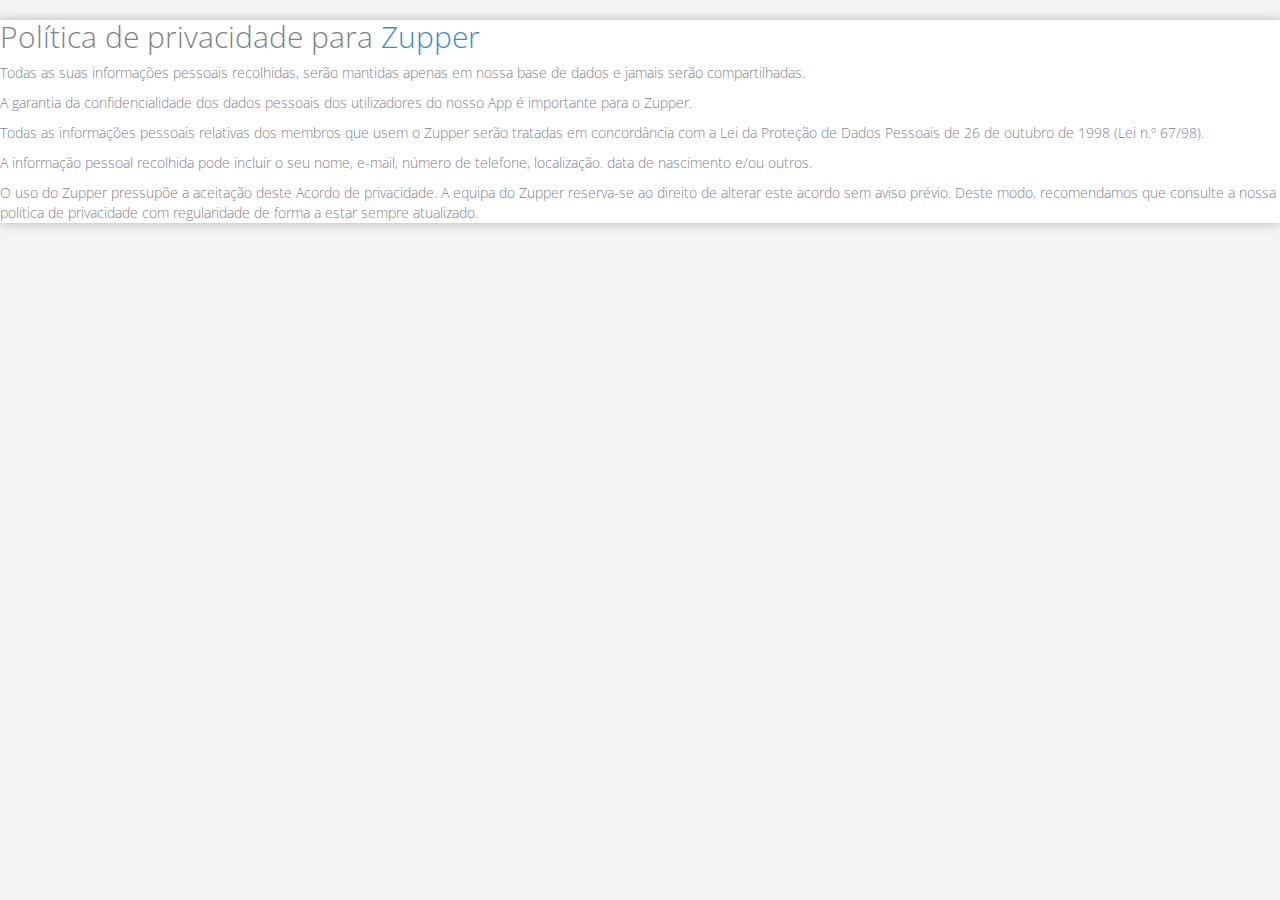
<file: privacy.html>
<!DOCTYPE html>
<html lang="en" class="no-js">
<head>
    <meta charset="utf-8">
    <title>Zupper Agende agora</title>
    <META NAME="DESCRIPTION" CONTENT="Aplicativo de agendamento de massagem">
    <meta content="width=device-width, initial-scale=1, maximum-scale=1" name="viewport"/>
    <META NAME="ABSTRACT" CONTENT="Aplicativo de agendamento de massagem">
    <META NAME="KEYWORDS" CONTENT="Aplicativo, agendamento, massagem">
    <META NAME="ROBOT" CONTENT="index" >
    <META NAME="LANGUAGE" CONTENT="PT" >

    
    <link href="assets/images/favicon.jpg" rel="shortcut icon"/>
    <link rel="apple-touch-icon-precomposed" sizes="144x144" href="assets/images/apple-touch-icon-144x144-precomposed.png" />
    <link rel="apple-touch-icon-precomposed" sizes="114x114" href="assets/images/apple-touch-icon-114x114-precomposed.png" />
    <link rel="apple-touch-icon-precomposed" sizes="72x72" href="assets/images/apple-touch-icon-72x72-precomposed.png" />
    <link rel="apple-touch-icon-precomposed" href="assets/images/apple-touch-icon-precomposed.png" />
    <!-- JS FILES -->
    <script type="text/javascript" src="assets/js/jquery-1.20.2.min.js"></script>
    <script type="text/javascript" src="assets/js/jquery-migrate-1.2.1.min.js"></script>
    <script type="text/javascript" src="assets/rs-plugin/js/jquery.themepunch.plugins.min.js"></script>
    <script type="text/javascript" src="assets/rs-plugin/js/jquery.themepunch.revolution.min.js"></script>
    <script type="text/javascript" src="assets/js/modernizr.custom.js"></script>
    <!-- CSS FILES -->
    <link href="assets/rs-plugin/css/settings.css" media="screen" rel="stylesheet" type="text/css" >
    <link href="assets/css/navstylechange.css" media="screen" rel="stylesheet" type="text/css">
    <link href="assets/css/flexslider.css" media="screen" rel="stylesheet" type="text/css">
    <link href="assets/css/cubeportfolio.min.css" media="screen" rel="stylesheet" type="text/css">
    <link href="assets/css/jquery.bxslider.css" media="screen" rel="stylesheet" type="text/css">
    <link href="assets/css/style.css" media="screen" rel="stylesheet" type="text/css">
    <link href="assets/css/responsive.css" media="screen" rel="stylesheet" type="text/css">
  </head>
  <body class="loading">
    <div id="wrapper">
        <h2>Política de privacidade para <a href='http://kseidel92.github.io'>Zupper</a></h2><p>Todas as suas informações pessoais recolhidas, serão mantidas apenas em nossa base de dados e jamais serão compartilhadas.</p><p>A garantia da confidencialidade dos dados pessoais dos utilizadores do nosso App é importante para o Zupper.</p><p>Todas as informações pessoais relativas dos membros que usem o Zupper serão tratadas em concordância com a Lei da Proteção de Dados Pessoais de 26 de outubro de 1998 (Lei n.º 67/98).</p><p>A informação pessoal recolhida pode incluir o seu nome, e-mail, número de telefone, localização. data de nascimento e/ou outros.</p><p>O uso do Zupper pressupõe a aceitação deste Acordo de privacidade. A equipa do Zupper reserva-se ao direito de alterar este acordo sem aviso prévio. Deste modo, recomendamos que consulte a nossa política de privacidade com regularidade de forma a estar sempre atualizado.</p>
    </div>
    <script type="text/javascript">
    $(document).ready(function(){
      $('.slider4').bxSlider({
        slideWidth: 200,
        minSlides: 1,
        maxSlides: 5,
        moveSlides: 1,
        slideMargin: 35,
        auto: true,
        pause: 4000,
        speed: 1000,
        controls:false,
        pager:false
      });
    });
    </script>
    <script type="text/javascript" src="assets/js/bootstrap.min.js"></script>
    <script type="text/javascript" src="assets/js/jquery.cubeportfolio.min.js"></script>
    <script type="text/javascript" src="assets/js/portfolio.js"></script>
    <script type="text/javascript" src="assets/js/retina.js"></script>
    <script type="text/javascript" src="assets/js/contacts.js"></script>
    <script type="text/javascript" src="assets/js/jquery.bxslider.min.js"></script>
    <script type="text/javascript" src="assets/js/jquery.dlmenu.js"></script>
    <script type="text/javascript" src="assets/js/jquery.flexslider-min.js"></script>
    <script type="text/javascript" src="assets/js/jquery.parallax-1.1.3.js"></script>
    <script type="text/javascript" src="assets/js/main.js"></script>
    <script type="text/javascript" src="assets/js/jquery.smint.js"></script>
    <script type="text/javascript">
    $(document).ready( function() {
        var sliderApi = jQuery('.tp-banner').revolution();
        sliderApi.bind("revolution.slide.onloaded",function (e) {
            $('.subMenu').smint({
                'scrollSpeed' : 1000
            });
        });
    });
    </script>
  </body>

</html>
</file>
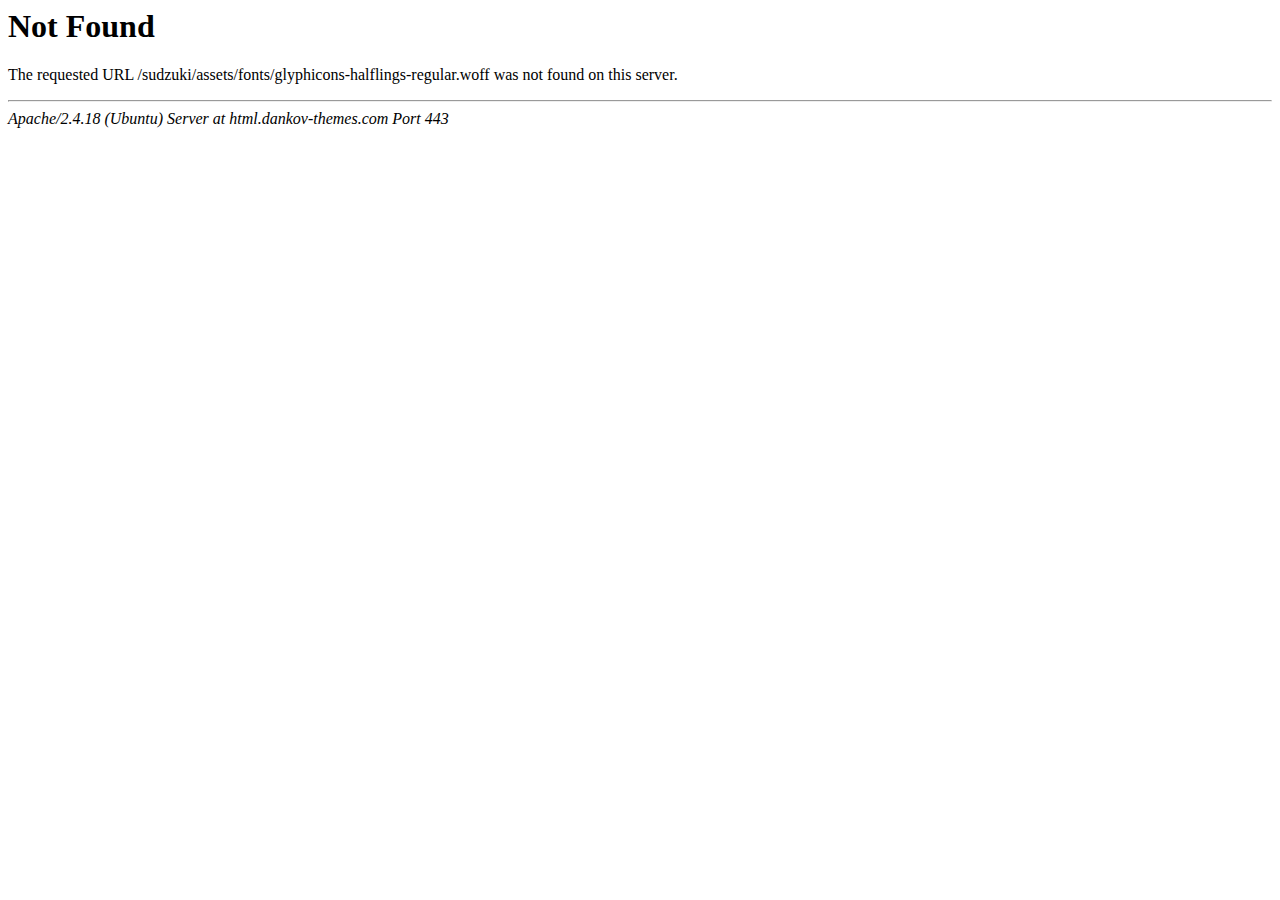
<file: assets/fonts/glyphicons-halflings-regular-2.html>
<!DOCTYPE HTML PUBLIC "-//IETF//DTD HTML 2.0//EN">
<html><head>
<title>404 Not Found</title>
</head><body>
<h1>Not Found</h1>
<p>The requested URL /sudzuki/assets/fonts/glyphicons-halflings-regular.woff was not found on this server.</p>
<hr>
<address>Apache/2.4.18 (Ubuntu) Server at html.dankov-themes.com Port 443</address>
</body></html>
</file>
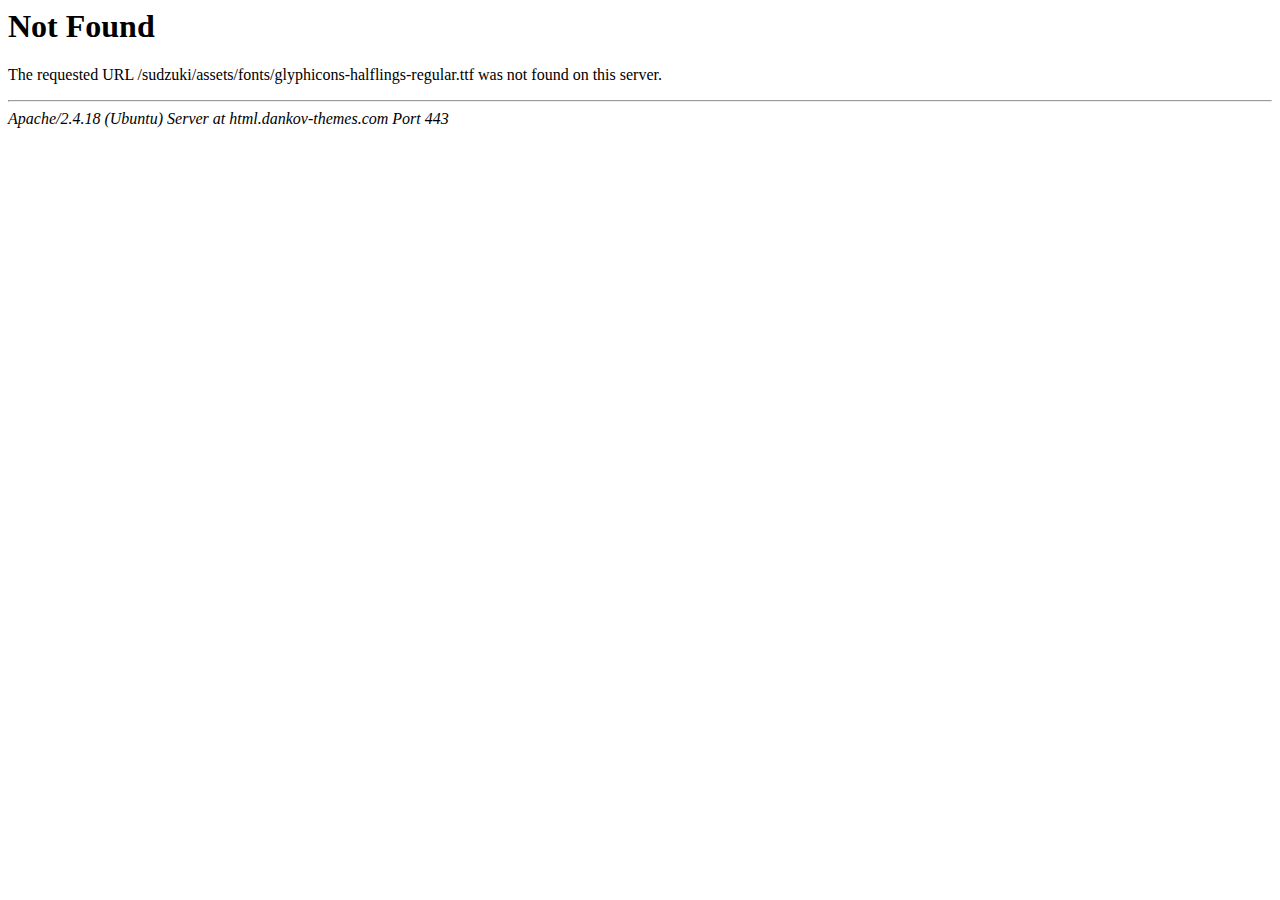
<file: assets/fonts/glyphicons-halflings-regular-3.html>
<!DOCTYPE HTML PUBLIC "-//IETF//DTD HTML 2.0//EN">
<html><head>
<title>404 Not Found</title>
</head><body>
<h1>Not Found</h1>
<p>The requested URL /sudzuki/assets/fonts/glyphicons-halflings-regular.ttf was not found on this server.</p>
<hr>
<address>Apache/2.4.18 (Ubuntu) Server at html.dankov-themes.com Port 443</address>
</body></html>
</file>
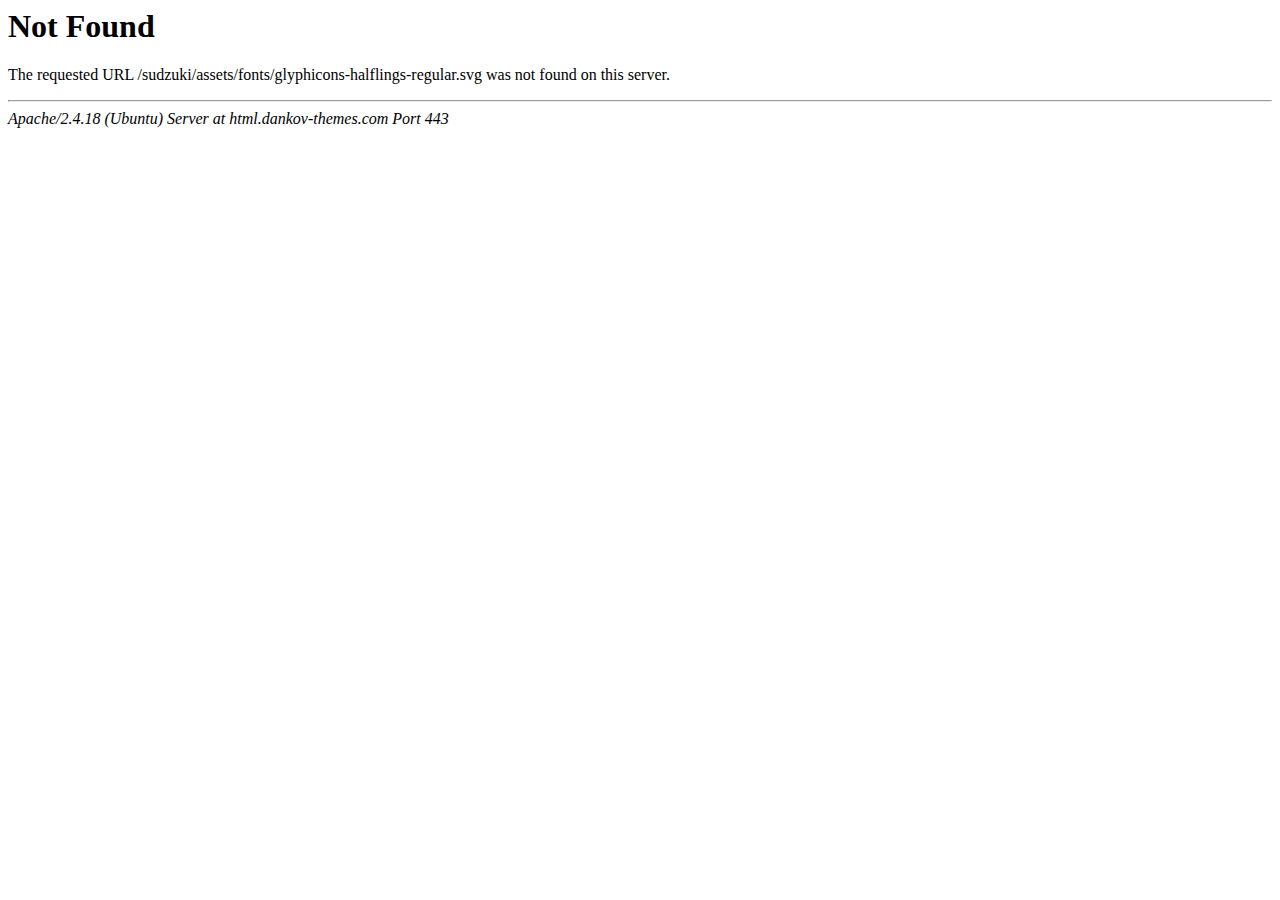
<file: assets/fonts/glyphicons-halflings-regular-4.html>
<!DOCTYPE HTML PUBLIC "-//IETF//DTD HTML 2.0//EN">
<html><head>
<title>404 Not Found</title>
</head><body>
<h1>Not Found</h1>
<p>The requested URL /sudzuki/assets/fonts/glyphicons-halflings-regular.svg was not found on this server.</p>
<hr>
<address>Apache/2.4.18 (Ubuntu) Server at html.dankov-themes.com Port 443</address>
</body></html>
</file>
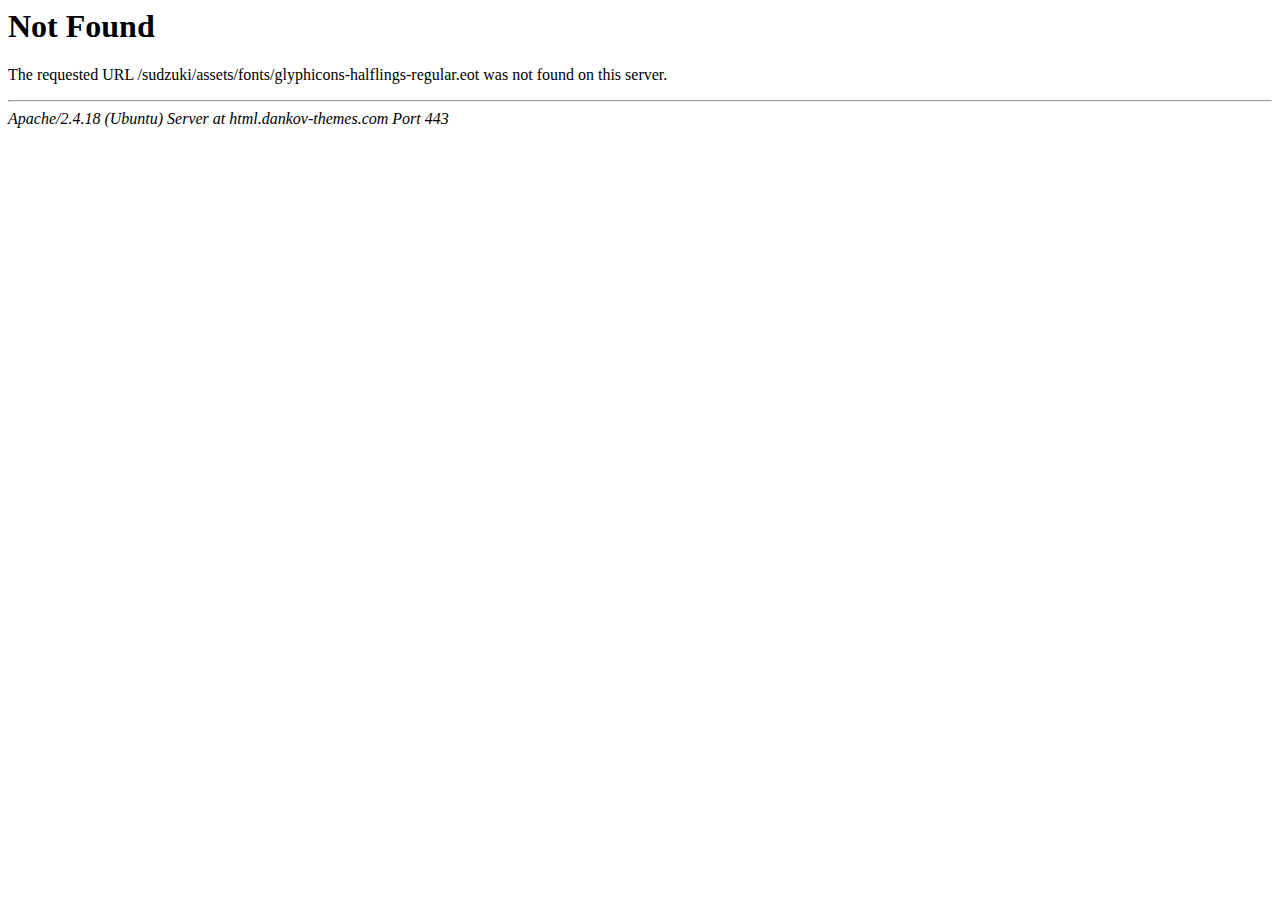
<file: assets/fonts/glyphicons-halflings-regular.html>
<!DOCTYPE HTML PUBLIC "-//IETF//DTD HTML 2.0//EN">
<html><head>
<title>404 Not Found</title>
</head><body>
<h1>Not Found</h1>
<p>The requested URL /sudzuki/assets/fonts/glyphicons-halflings-regular.eot was not found on this server.</p>
<hr>
<address>Apache/2.4.18 (Ubuntu) Server at html.dankov-themes.com Port 443</address>
</body></html>
</file>
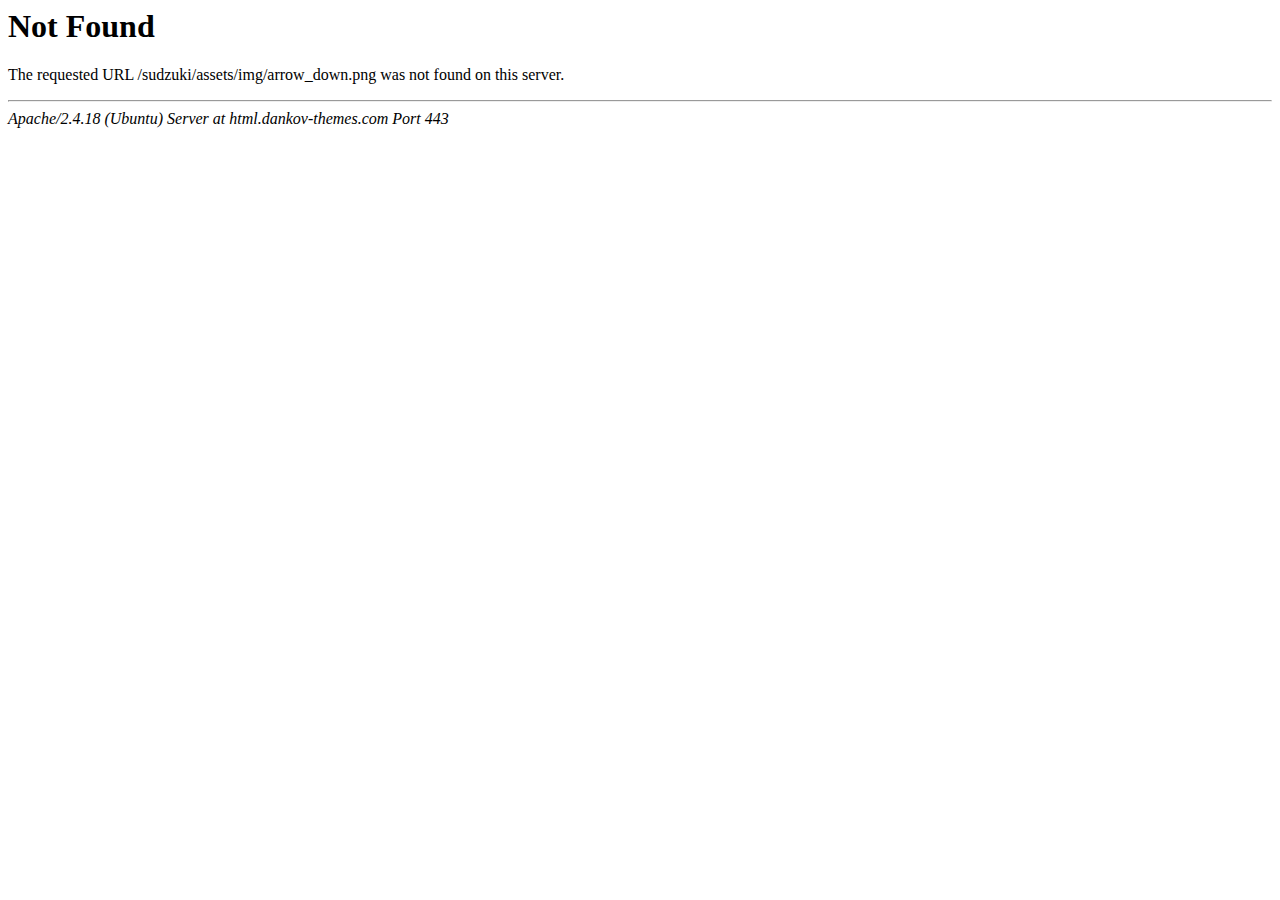
<file: assets/img/arrow_down.html>
<!DOCTYPE HTML PUBLIC "-//IETF//DTD HTML 2.0//EN">
<html><head>
<title>404 Not Found</title>
</head><body>
<h1>Not Found</h1>
<p>The requested URL /sudzuki/assets/img/arrow_down.png was not found on this server.</p>
<hr>
<address>Apache/2.4.18 (Ubuntu) Server at html.dankov-themes.com Port 443</address>
</body></html>
</file>
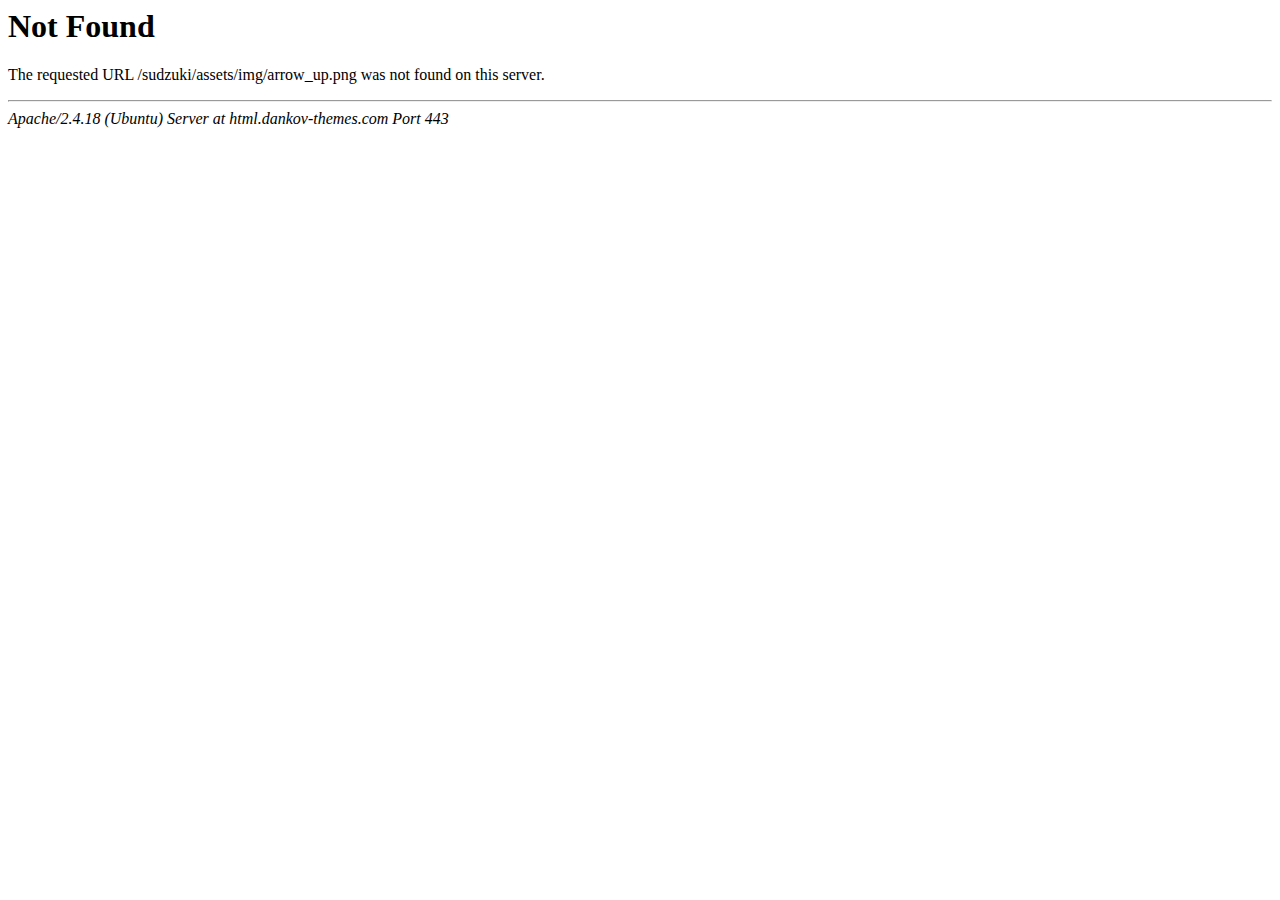
<file: assets/img/arrow_up.html>
<!DOCTYPE HTML PUBLIC "-//IETF//DTD HTML 2.0//EN">
<html><head>
<title>404 Not Found</title>
</head><body>
<h1>Not Found</h1>
<p>The requested URL /sudzuki/assets/img/arrow_up.png was not found on this server.</p>
<hr>
<address>Apache/2.4.18 (Ubuntu) Server at html.dankov-themes.com Port 443</address>
</body></html>
</file>
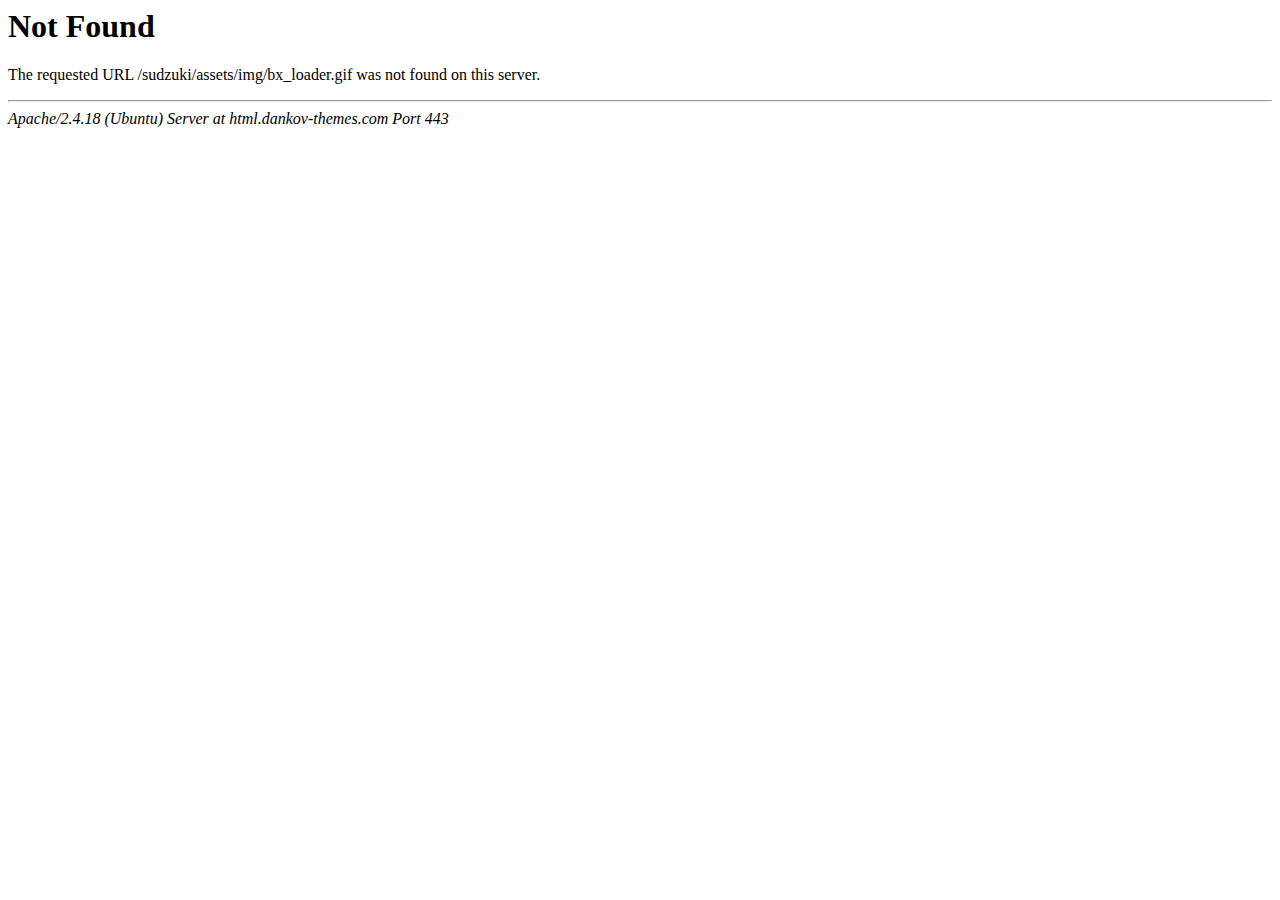
<file: assets/img/bx_loader.html>
<!DOCTYPE HTML PUBLIC "-//IETF//DTD HTML 2.0//EN">
<html><head>
<title>404 Not Found</title>
</head><body>
<h1>Not Found</h1>
<p>The requested URL /sudzuki/assets/img/bx_loader.gif was not found on this server.</p>
<hr>
<address>Apache/2.4.18 (Ubuntu) Server at html.dankov-themes.com Port 443</address>
</body></html>
</file>
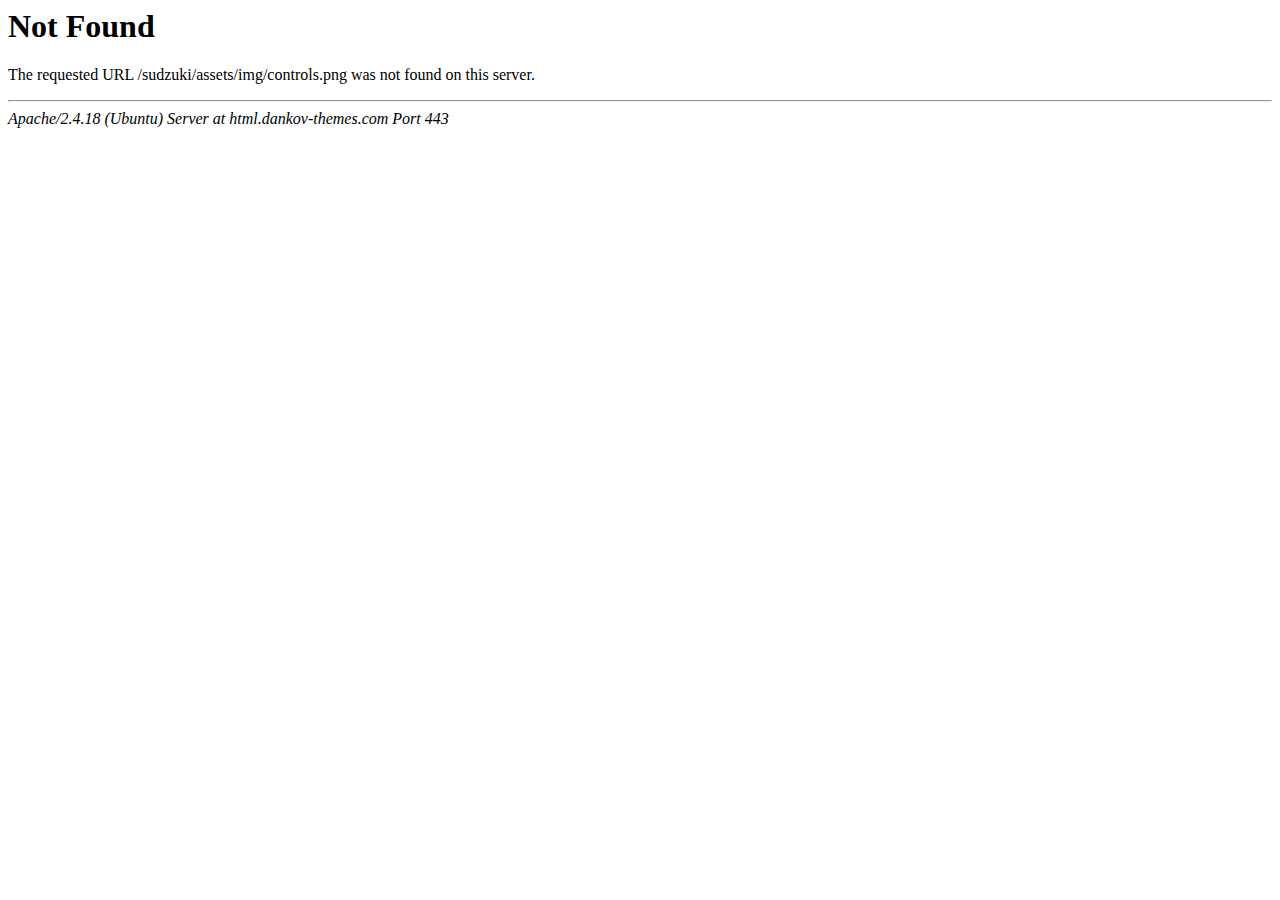
<file: assets/img/controls.html>
<!DOCTYPE HTML PUBLIC "-//IETF//DTD HTML 2.0//EN">
<html><head>
<title>404 Not Found</title>
</head><body>
<h1>Not Found</h1>
<p>The requested URL /sudzuki/assets/img/controls.png was not found on this server.</p>
<hr>
<address>Apache/2.4.18 (Ubuntu) Server at html.dankov-themes.com Port 443</address>
</body></html>
</file>
<file: assets/rs-plugin/css/settings.css>
/*-----------------------------------------------------------------------------

	-	Revolution Slider 4.1 Captions -

		Screen Stylesheet

version:   	1.4.5
date:      	27/11/13
author:		themepunch
email:     	info@themepunch.com
website:   	https://www.themepunch.com
-----------------------------------------------------------------------------*/



/*************************
	-	CAPTIONS	-
**************************/

.tp-hide-revslider,.tp-caption.tp-hidden-caption	{	visibility:hidden !important; display:none !important;}


.tp-caption { z-index:1;}

.tp-caption-demo .tp-caption	{	position:relative !important; display:inline-block; margin-bottom:10px; margin-right:20px !important;}

.tp-caption.medium_grey {
position:absolute;
color:#fff;
text-shadow:0px 2px 5px rgba(0, 0, 0, 0.5);
font-weight:700;
font-size:20px;
line-height:20px;
font-family:Arial;
padding:2px 4px;
margin:0px;
border-width:0px;
border-style:none;
background-color:#888;
white-space:nowrap;
}

.tp-caption.small_text {
position:absolute;
color:#fff;
text-shadow:0px 2px 5px rgba(0, 0, 0, 0.5);
font-weight:700;
font-size:14px;
line-height:20px;
font-family:Arial;
margin:0px;
border-width:0px;
border-style:none;
white-space:nowrap;
}

.tp-caption.medium_text {
position:absolute;
color:#fff;
text-shadow:0px 2px 5px rgba(0, 0, 0, 0.5);
font-weight:700;
font-size:20px;
line-height:20px;
font-family:Arial;
margin:0px;
border-width:0px;
border-style:none;
white-space:nowrap;
}


.tp-caption.large_bold_white_25 {
font-size:55px;
line-height:65px;
font-weight:700;
font-family:"Open Sans";
color:#fff;
text-decoration:none;
background-color:transparent;
text-align:center;
text-shadow:#000 0px 5px 10px;
border-width:0px;
border-color:rgb(255, 255, 255);
border-style:none;
}
.tp-caption.largewhite {
font-size: 60px;
font-style: italic;
font-weight: 700;
color:#fff;
text-transform: uppercase;
}
.tp-caption.mediumwhite {
	font-size: 26px;
	color:#fff;
	font-style: italic;
	text-transform: uppercase;
	font-weight: 400;
}
.tp-caption.mediumbutton a{
    padding:17px 64px;
    background: #63ab0f;
    border-radius: 5px;
    color:#fff;
    font-size:15px; 
    font-weight: 600; 
       -webkit-transition: all 0.3s linear;
    -moz-transition: all 0.3s linear;
    -o-transition: all 0.3s linear;
    transition: all 0.3s linear;
}
.tp-caption.mediumbutton a:hover {
	color:#63ab0f;
    background: #fff;
    text-decoration: none;
}

.tp-caption.bglargewhite {
	font-size: 60px;
	font-style: italic;
	font-weight: 700;
	color:#37393f;
	text-transform: uppercase;
	background: #fff;
	padding:5px 55px;
	border-radius: 10px;	
}
.tp-caption.bglargewhite span{
	color:#63ab0f;

}
.tp-caption.bgmediumwhite {
	font-size: 26px;
	color:#37393f;
	font-style: italic;
	text-transform: uppercase;
	background: #fff;
	padding: 15px;
	border-radius: 5px;	
	font-weight: 400;
}

.tp-caption.medium_text_shadow {
font-size:25px;
line-height:25px;
font-weight:600;
font-family:"Open Sans";
color:#fff;
text-decoration:none;
background-color:transparent;
text-align:center;
text-shadow:#000 0px 5px 10px;
border-width:0px;
border-color:rgb(255, 255, 255);
border-style:none;
}

.tp-caption.large_text {
position:absolute;
color:#fff;
text-shadow:0px 2px 5px rgba(0, 0, 0, 0.5);
font-weight:700;
font-size:40px;
line-height:40px;
font-family:Arial;
margin:0px;
border-width:0px;
border-style:none;
white-space:nowrap;
}

.tp-caption.very_large_text {
position:absolute;
color:#fff;
text-shadow:0px 2px 5px rgba(0, 0, 0, 0.5);
font-weight:700;
font-size:60px;
line-height:60px;
font-family:Arial;
margin:0px;
border-width:0px;
border-style:none;
white-space:nowrap;
letter-spacing:-2px;
}

.tp-caption.very_big_white {
position:absolute;
color:#fff;
text-shadow:none;
font-weight:800;
font-size:60px;
line-height:60px;
font-family:Arial;
margin:0px;
border-width:0px;
border-style:none;
white-space:nowrap;
padding:0px 4px;
padding-top:1px;
background-color:#000;
}

.tp-caption.very_big_black {
position:absolute;
color:#000;
text-shadow:none;
font-weight:700;
font-size:60px;
line-height:60px;
font-family:Arial;
margin:0px;
border-width:0px;
border-style:none;
white-space:nowrap;
padding:0px 4px;
padding-top:1px;
background-color:#fff;
}

.tp-caption.modern_medium_fat {
position:absolute;
color:#000;
text-shadow:none;
font-weight:800;
font-size:24px;
line-height:20px;
font-family:"Open Sans", sans-serif;
margin:0px;
border-width:0px;
border-style:none;
white-space:nowrap;
}

.tp-caption.modern_medium_fat_white {
position:absolute;
color:#fff;
text-shadow:none;
font-weight:800;
font-size:24px;
line-height:20px;
font-family:"Open Sans", sans-serif;
margin:0px;
border-width:0px;
border-style:none;
white-space:nowrap;
}

.tp-caption.modern_medium_light {
position:absolute;
color:#000;
text-shadow:none;
font-weight:300;
font-size:24px;
line-height:20px;
font-family:"Open Sans", sans-serif;
margin:0px;
border-width:0px;
border-style:none;
white-space:nowrap;
}

.tp-caption.modern_big_bluebg {
position:absolute;
color:#fff;
text-shadow:none;
font-weight:800;
font-size:30px;
line-height:36px;
font-family:"Open Sans", sans-serif;
padding:3px 10px;
margin:0px;
border-width:0px;
border-style:none;
background-color:#4e5b6c;
letter-spacing:0;
}

.tp-caption.modern_big_redbg {
position:absolute;
color:#fff;
text-shadow:none;
font-weight:300;
font-size:30px;
line-height:36px;
font-family:"Open Sans", sans-serif;
padding:3px 10px;
padding-top:1px;
margin:0px;
border-width:0px;
border-style:none;
background-color:#de543e;
letter-spacing:0;
}

.tp-caption.modern_small_text_dark {
position:absolute;
color:#555;
text-shadow:none;
font-size:14px;
line-height:22px;
font-family:Arial;
margin:0px;
border-width:0px;
border-style:none;
white-space:nowrap;
}

.tp-caption.boxshadow {
-moz-box-shadow:0px 0px 20px rgba(0, 0, 0, 0.5);
-webkit-box-shadow:0px 0px 20px rgba(0, 0, 0, 0.5);
box-shadow:0px 0px 20px rgba(0, 0, 0, 0.5);
}

.tp-caption.black {
color:#000;
text-shadow:none;
}

.tp-caption.noshadow {
text-shadow:none;
}

.tp-caption a {
color:#ff7302;
text-shadow:none;
-webkit-transition:all 0.2s ease-out;
-moz-transition:all 0.2s ease-out;
-o-transition:all 0.2s ease-out;
-ms-transition:all 0.2s ease-out;
}

.tp-caption a:hover {
color:#ffa902;
}

.tp-caption.thinheadline_dark {
position:absolute;
color:rgba(0,0,0,0.85);
text-shadow:none;
font-weight:300;
font-size:30px;
line-height:30px;
font-family:"Open Sans";
background-color:transparent;
}

.tp-caption.thintext_dark {
position:absolute;
color:rgba(0,0,0,0.85);
text-shadow:none;
font-weight:300;
font-size:16px;
line-height:26px;
font-family:"Open Sans";
background-color:transparent;
}

.tp-caption.medium_bg_red a {
	color: #fff;
    text-decoration: none;
}

.tp-caption.medium_bg_red a:hover {
	color: #fff;
    text-decoration: underline;
}

.tp-caption.smoothcircle {
font-size:30px;
line-height:75px;
font-weight:800;
font-family:"Open Sans";
color:rgb(255, 255, 255);
text-decoration:none;
background-color:rgb(0, 0, 0);
background-color:rgba(0, 0, 0, 0.498039);
padding:50px 25px;
text-align:center;
border-radius:500px 500px 500px 500px;
border-width:0px;
border-color:rgb(0, 0, 0);
border-style:none;
}

.tp-caption.largeblackbg {
font-size:50px;
line-height:70px;
font-weight:300;
font-family:"Open Sans";
color:rgb(255, 255, 255);
text-decoration:none;
background-color:rgb(0, 0, 0);
padding:0px 20px 5px;
text-shadow:none;
border-width:0px;
border-color:rgb(255, 255, 255);
border-style:none;
}

.tp-caption.largepinkbg {
position:absolute;
color:#fff;
text-shadow:none;
font-weight:300;
font-size:50px;
line-height:70px;
font-family:"Open Sans";
background-color:#db4360;
padding:0px 20px;
-webkit-border-radius:0px;
-moz-border-radius:0px;
border-radius:0px;
}

.tp-caption.largewhitebg {
position:absolute;
color:#000;
text-shadow:none;
font-weight:300;
font-size:50px;
line-height:70px;
font-family:"Open Sans";
background-color:#fff;
padding:0px 20px;
-webkit-border-radius:0px;
-moz-border-radius:0px;
border-radius:0px;
}

.tp-caption.largegreenbg {
position:absolute;
color:#fff;
text-shadow:none;
font-weight:300;
font-size:50px;
line-height:70px;
font-family:"Open Sans";
background-color:#67ae73;
padding:0px 20px;
-webkit-border-radius:0px;
-moz-border-radius:0px;
border-radius:0px;
}

.tp-caption.excerpt {
font-size:36px;
line-height:36px;
font-weight:700;
font-family:Arial;
color:#ffffff;
text-decoration:none;
background-color:rgba(0, 0, 0, 1);
text-shadow:none;
margin:0px;
letter-spacing:-1.5px;
padding:1px 4px 0px 4px;
width:150px;
white-space:normal !important;
height:auto;
border-width:0px;
border-color:rgb(255, 255, 255);
border-style:none;
}

.tp-caption.large_bold_grey {
font-size:60px;
line-height:60px;
font-weight:800;
font-family:"Open Sans";
color:rgb(102, 102, 102);
text-decoration:none;
background-color:transparent;
text-shadow:none;
margin:0px;
padding:1px 4px 0px;
border-width:0px;
border-color:rgb(255, 214, 88);
border-style:none;
}

.tp-caption.medium_thin_grey {
font-size:34px;
line-height:30px;
font-weight:300;
font-family:"Open Sans";
color:rgb(102, 102, 102);
text-decoration:none;
background-color:transparent;
padding:1px 4px 0px;
text-shadow:none;
margin:0px;
border-width:0px;
border-color:rgb(255, 214, 88);
border-style:none;
}

.tp-caption.small_thin_grey {
font-size:18px;
line-height:26px;
font-weight:300;
font-family:"Open Sans";
color:rgb(117, 117, 117);
text-decoration:none;
background-color:transparent;
padding:1px 4px 0px;
text-shadow:none;
margin:0px;
border-width:0px;
border-color:rgb(255, 214, 88);
border-style:none;
}

.tp-caption.lightgrey_divider {
text-decoration:none;
background-color:rgba(235, 235, 235, 1);
width:370px;
height:3px;
background-position:initial initial;
background-repeat:initial initial;
border-width:0px;
border-color:rgb(34, 34, 34);
border-style:none;
}

.tp-caption.large_bold_darkblue {
font-size:58px;
line-height:60px;
font-weight:800;
font-family:"Open Sans";
color:rgb(52, 73, 94);
text-decoration:none;
background-color:transparent;
border-width:0px;
border-color:rgb(255, 214, 88);
border-style:none;
}

.tp-caption.medium_bg_darkblue {
font-size:20px;
line-height:20px;
font-weight:800;
font-family:"Open Sans";
color:rgb(255, 255, 255);
text-decoration:none;
background-color:rgb(52, 73, 94);
padding:10px;
border-width:0px;
border-color:rgb(255, 214, 88);
border-style:none;
}

.tp-caption.medium_bold_red {
font-size:24px;
line-height:30px;
font-weight:800;
font-family:"Open Sans";
color:rgb(227, 58, 12);
text-decoration:none;
background-color:transparent;
padding:0px;
border-width:0px;
border-color:rgb(255, 214, 88);
border-style:none;
}

.tp-caption.medium_light_red {
font-size:21px;
line-height:26px;
font-weight:300;
font-family:"Open Sans";
color:rgb(227, 58, 12);
text-decoration:none;
background-color:transparent;
padding:0px;
border-width:0px;
border-color:rgb(255, 214, 88);
border-style:none;
}

.tp-caption.medium_bg_red {
font-size:20px;
line-height:20px;
font-weight:800;
font-family:"Open Sans";
color:rgb(255, 255, 255);
text-decoration:none;
background-color:rgb(227, 58, 12);
padding:10px;
border-width:0px;
border-color:rgb(255, 214, 88);
border-style:none;
}

.tp-caption.medium_bold_orange {
font-size:24px;
line-height:30px;
font-weight:800;
font-family:"Open Sans";
color:rgb(243, 156, 18);
text-decoration:none;
background-color:transparent;
border-width:0px;
border-color:rgb(255, 214, 88);
border-style:none;
}

.tp-caption.medium_bg_orange {
font-size:20px;
line-height:20px;
font-weight:800;
font-family:"Open Sans";
color:rgb(255, 255, 255);
text-decoration:none;
background-color:rgb(243, 156, 18);
padding:10px;
border-width:0px;
border-color:rgb(255, 214, 88);
border-style:none;
}

.tp-caption.grassfloor {
text-decoration:none;
background-color:rgba(160, 179, 151, 1);
width:4000px;
height:150px;
border-width:0px;
border-color:rgb(34, 34, 34);
border-style:none;
}

.tp-caption.large_bold_white {
font-size:58px;
line-height:60px;
font-weight:800;
font-family:"Open Sans";
color:rgb(255, 255, 255);
text-decoration:none;
background-color:transparent;
border-width:0px;
border-color:rgb(255, 214, 88);
border-style:none;
}

.tp-caption.medium_light_white {
font-size:30px;
line-height:36px;
font-weight:300;
font-family:"Open Sans";
color:rgb(255, 255, 255);
text-decoration:none;
background-color:transparent;
padding:0px;
border-width:0px;
border-color:rgb(255, 214, 88);
border-style:none;
}

.tp-caption.mediumlarge_light_white {
font-size:34px;
line-height:40px;
font-weight:300;
font-family:"Open Sans";
color:rgb(255, 255, 255);
text-decoration:none;
background-color:transparent;
padding:0px;
border-width:0px;
border-color:rgb(255, 214, 88);
border-style:none;
}

.tp-caption.mediumlarge_light_white_center {
font-size:34px;
line-height:40px;
font-weight:300;
font-family:"Open Sans";
color:#ffffff;
text-decoration:none;
background-color:transparent;
padding:0px 0px 0px 0px;
text-align:center;
border-width:0px;
border-color:rgb(255, 214, 88);
border-style:none;
}

.tp-caption.medium_bg_asbestos {
font-size:20px;
line-height:20px;
font-weight:800;
font-family:"Open Sans";
color:rgb(255, 255, 255);
text-decoration:none;
background-color:rgb(127, 140, 141);
padding:10px;
border-width:0px;
border-color:rgb(255, 214, 88);
border-style:none;
}

.tp-caption.medium_light_black {
font-size:30px;
line-height:36px;
font-weight:300;
font-family:"Open Sans";
color:rgb(0, 0, 0);
text-decoration:none;
background-color:transparent;
padding:0px;
border-width:0px;
border-color:rgb(255, 214, 88);
border-style:none;
}

.tp-caption.large_bold_black {
font-size:58px;
line-height:60px;
font-weight:800;
font-family:"Open Sans";
color:rgb(0, 0, 0);
text-decoration:none;
background-color:transparent;
border-width:0px;
border-color:rgb(255, 214, 88);
border-style:none;
}

.tp-caption.mediumlarge_light_darkblue {
font-size:34px;
line-height:40px;
font-weight:300;
font-family:"Open Sans";
color:rgb(52, 73, 94);
text-decoration:none;
background-color:transparent;
padding:0px;
border-width:0px;
border-color:rgb(255, 214, 88);
border-style:none;
}

.tp-caption.small_light_white {
font-size:17px;
line-height:28px;
font-weight:300;
font-family:"Open Sans";
color:rgb(255, 255, 255);
text-decoration:none;
background-color:transparent;
padding:0px;
border-width:0px;
border-color:rgb(255, 214, 88);
border-style:none;
}

.tp-caption.roundedimage {
border-width:0px;
border-color:rgb(34, 34, 34);
border-style:none;
}

.tp-caption.large_bg_black {
font-size:40px;
line-height:40px;
font-weight:800;
font-family:"Open Sans";
color:rgb(255, 255, 255);
text-decoration:none;
background-color:rgb(0, 0, 0);
padding:10px 20px 15px;
border-width:0px;
border-color:rgb(255, 214, 88);
border-style:none;
}

.tp-caption.mediumwhitebg {
font-size:30px;
line-height:30px;
font-weight:300;
font-family:"Open Sans";
color:rgb(0, 0, 0);
text-decoration:none;
background-color:rgb(255, 255, 255);
padding:5px 15px 10px;
text-shadow:none;
border-width:0px;
border-color:rgb(0, 0, 0);
border-style:none;
}

.tp-caption.medium_bg_orange_new1 {
font-size:20px;
line-height:20px;
font-weight:800;
font-family:"Open Sans";
color:rgb(255, 255, 255);
text-decoration:none;
background-color:rgb(243, 156, 18);
padding:10px;
border-width:0px;
border-color:rgb(255, 214, 88);
border-style:none;
}



.tp-caption.boxshadow{
		-moz-box-shadow: 0px 0px 20px rgba(0, 0, 0, 0.5);
		-webkit-box-shadow: 0px 0px 20px rgba(0, 0, 0, 0.5);
		box-shadow: 0px 0px 20px rgba(0, 0, 0, 0.5);
	}

.tp-caption.black{
		color: #000;
		text-shadow: none;
		font-weight: 300;
		font-size: 19px;
		line-height: 19px;
		font-family: 'Open Sans', sans;
	}

.tp-caption.noshadow {
		text-shadow: none;
	}


.tp_inner_padding	{	box-sizing:border-box;
						-webkit-box-sizing:border-box;
						-moz-box-sizing:border-box;
						max-height:none !important;	}


/*.tp-caption			{	transform:none !important}*/


/*********************************
	-	SPECIAL TP CAPTIONS -
**********************************/
.tp-caption .frontcorner		{
										width: 0;
										height: 0;
										border-left: 40px solid transparent;
										border-right: 0px solid transparent;
										border-top: 40px solid #00A8FF;
										position: absolute;left:-40px;top:0px;
									}

.tp-caption .backcorner		{
										width: 0;
										height: 0;
										border-left: 0px solid transparent;
										border-right: 40px solid transparent;
										border-bottom: 40px solid #00A8FF;
										position: absolute;right:0px;top:0px;
									}

.tp-caption .frontcornertop		{
										width: 0;
										height: 0;
										border-left: 40px solid transparent;
										border-right: 0px solid transparent;
										border-bottom: 40px solid #00A8FF;
										position: absolute;left:-40px;top:0px;
									}

.tp-caption .backcornertop		{
										width: 0;
										height: 0;
										border-left: 0px solid transparent;
										border-right: 40px solid transparent;
										border-top: 40px solid #00A8FF;
										position: absolute;right:0px;top:0px;
									}

/******************************
	-	BUTTONS	-
*******************************/

.tp-simpleresponsive .button				{	padding:6px 13px 5px; border-radius: 3px; -moz-border-radius: 3px; -webkit-border-radius: 3px; height:30px;
												cursor:pointer;
												color:#fff !important; text-shadow:0px 1px 1px rgba(0, 0, 0, 0.6) !important; font-size:15px; line-height:45px !important;
												background:url(../images/gradient/g30.png) repeat-x top; font-family: arial, sans-serif; font-weight: bold; letter-spacing: -1px;
											}

.tp-simpleresponsive  .button.big			{	color:#fff; text-shadow:0px 1px 1px rgba(0, 0, 0, 0.6); font-weight:bold; padding:9px 20px; font-size:19px;  line-height:57px !important; background:url(../images/gradient/g40.png) repeat-x top;}


.tp-simpleresponsive  .purchase:hover,
.tp-simpleresponsive  .button:hover,
.tp-simpleresponsive  .button.big:hover		{	background-position:bottom, 15px 11px;}



	@media only screen and (min-width: 768px) and (max-width: 959px) {

	 }



	@media only screen and (min-width: 480px) and (max-width: 767px) {
		.tp-simpleresponsive  .button	{	padding:4px 8px 3px; line-height:25px !important; font-size:11px !important;font-weight:normal;	}
		.tp-simpleresponsive  a.button { -webkit-transition: none; -moz-transition: none; -o-transition: none; -ms-transition: none;	 }


	}

    @media only screen and (min-width: 0px) and (max-width: 479px) {
		.tp-simpleresponsive  .button	{	padding:2px 5px 2px; line-height:20px !important; font-size:10px !important;}
		.tp-simpleresponsive  a.button { -webkit-transition: none; -moz-transition: none; -o-transition: none; -ms-transition: none;	 }
	}





/*	BUTTON COLORS	*/



.tp-simpleresponsive  .button.green, .tp-simpleresponsive  .button:hover.green,
.tp-simpleresponsive  .purchase.green, .tp-simpleresponsive  .purchase:hover.green			{ background-color:#21a117; -webkit-box-shadow:  0px 3px 0px 0px #104d0b;        -moz-box-shadow:   0px 3px 0px 0px #104d0b;        box-shadow:   0px 3px 0px 0px #104d0b;  }


.tp-simpleresponsive  .button.blue, .tp-simpleresponsive  .button:hover.blue,
.tp-simpleresponsive  .purchase.blue, .tp-simpleresponsive  .purchase:hover.blue			{ background-color:#1d78cb; -webkit-box-shadow:  0px 3px 0px 0px #0f3e68;        -moz-box-shadow:   0px 3px 0px 0px #0f3e68;        box-shadow:   0px 3px 0px 0px #0f3e68;}


.tp-simpleresponsive  .button.red, .tp-simpleresponsive  .button:hover.red,
.tp-simpleresponsive  .purchase.red, .tp-simpleresponsive  .purchase:hover.red				{ background-color:#cb1d1d; -webkit-box-shadow:  0px 3px 0px 0px #7c1212;        -moz-box-shadow:   0px 3px 0px 0px #7c1212;        box-shadow:   0px 3px 0px 0px #7c1212;}

.tp-simpleresponsive  .button.orange, .tp-simpleresponsive  .button:hover.orange,
.tp-simpleresponsive  .purchase.orange, .tp-simpleresponsive  .purchase:hover.orange		{ background-color:#ff7700; -webkit-box-shadow:  0px 3px 0px 0px #a34c00;        -moz-box-shadow:   0px 3px 0px 0px #a34c00;        box-shadow:   0px 3px 0px 0px #a34c00;}

.tp-simpleresponsive  .button.darkgrey, .tp-simpleresponsive  .button.grey,
.tp-simpleresponsive  .button:hover.darkgrey, .tp-simpleresponsive  .button:hover.grey,
.tp-simpleresponsive  .purchase.darkgrey, .tp-simpleresponsive  .purchase:hover.darkgrey	{ background-color:#555; -webkit-box-shadow:  0px 3px 0px 0px #222;        -moz-box-shadow:   0px 3px 0px 0px #222;        box-shadow:   0px 3px 0px 0px #222;}

.tp-simpleresponsive  .button.lightgrey, .tp-simpleresponsive  .button:hover.lightgrey,
.tp-simpleresponsive  .purchase.lightgrey, .tp-simpleresponsive  .purchase:hover.lightgrey	{ background-color:#888; -webkit-box-shadow:  0px 3px 0px 0px #555;        -moz-box-shadow:   0px 3px 0px 0px #555;        box-shadow:   0px 3px 0px 0px #555;}



/****************************************************************

	-	SET THE ANIMATION EVEN MORE SMOOTHER ON ANDROID   -

******************************************************************/

/*.tp-simpleresponsive				{	-webkit-perspective: 1500px;
										-moz-perspective: 1500px;
										-o-perspective: 1500px;
										-ms-perspective: 1500px;
										perspective: 1500px;
									}*/




/**********************************************
	-	FULLSCREEN AND FULLWIDHT CONTAINERS	-
**********************************************/

.fullscreen-container {
		width:100%;
		position:relative;
		padding:0;
}



.fullwidthbanner-container{
	width:100%;
	position:relative;
	padding:0;
	overflow:hidden;
}

.fullwidthbanner-container .fullwidthbanner{
	width:100%;
	position:relative;
}



/************************************************
	  - SOME CAPTION MODIFICATION AT START  -
*************************************************/
.tp-simpleresponsive .caption,
.tp-simpleresponsive .tp-caption {
	/*-ms-filter: "progid:DXImageTransform.Microsoft.Alpha(Opacity=0)";		-moz-opacity: 0;	-khtml-opacity: 0;	opacity: 0; */
	position:absolute;visibility: hidden;
	-webkit-font-smoothing: antialiased !important;
}


.tp-simpleresponsive img	{	max-width:none;}



/******************************
	-	IE8 HACKS	-
*******************************/
.noFilterClass {
	filter:none !important;
}


/******************************
	-	SHADOWS		-
******************************/
.tp-bannershadow  {
		position:absolute;

		margin-left:auto;
		margin-right:auto;
		-moz-user-select: none;
        -khtml-user-select: none;
        -webkit-user-select: none;
        -o-user-select: none;
	}

.tp-bannershadow.tp-shadow1 {	background:url(../assets/shadow1.png) no-repeat; background-size:100% 100%; width:890px; height:60px; bottom:-60px;}
.tp-bannershadow.tp-shadow2 {	background:url(../assets/shadow2.png) no-repeat; background-size:100% 100%; width:890px; height:60px;bottom:-60px;}
.tp-bannershadow.tp-shadow3 {	background:url(../assets/shadow3.png) no-repeat; background-size:100% 100%; width:890px; height:60px;bottom:-60px;}


/********************************
	-	FULLSCREEN VIDEO	-
*********************************/
.caption.fullscreenvideo {	left:0px; top:0px; position:absolute;width:100%;height:100%;}
.caption.fullscreenvideo iframe,
.caption.fullscreenvideo video	{ width:100% !important; height:100% !important; display: none}

.tp-caption.fullscreenvideo {	left:0px; top:0px; position:absolute;width:100%;height:100%;}
.tp-caption.fullscreenvideo iframe,
.tp-caption.fullscreenvideo iframe video	{ width:100% !important; height:100% !important; display: none;}


.fullscreenvideo .vjs-loading-spinner { visibility:none;display:none !important; width:0px;height:0px;}
.fullscreenvideo .vjs-control-bar.vjs-fade-out,
.fullscreenvideo .vjs-control-bar.vjs-fade-in,
.fullscreenvideo .vjs-control-bar.vjs-fade-out.vjs-lock-showing,
.fullscreenvideo .vjs-control-bar.vjs-fade-in.vjs-lock-showing		{	visibility: hidden !important; opacity: 0 !important;display:none !important;width:0px;height:0px;overflow: hidden;}

.fullcoveredvideo.video-js,
.fullcoveredvideo video				{	background: transparent !important;}

.fullcoveredvideo .vjs-poster		{	background-position: center center;background-size: cover;width:100%;height:100%;top:0px;left:0px;}

/********************************
	-	DOTTED OVERLAYS	-
*********************************/
.tp-dottedoverlay						{	background-repeat:repeat;width:100%;height:100%;position:absolute;top:0px;left:0px;z-index:1;}
.tp-dottedoverlay.twoxtwo				{	background:url(../assets/gridtile.png)}
.tp-dottedoverlay.twoxtwowhite			{	background:url(../assets/gridtile_white.png)}
.tp-dottedoverlay.threexthree			{	background:url(../assets/gridtile_3x3.png)}
.tp-dottedoverlay.threexthreewhite		{	background:url(../assets/gridtile_3x3_white.png)}
/********************************
	-	DOTTED OVERLAYS ENDS	-
*********************************/


/************************
	-	NAVIGATION	-
*************************/

/** BULLETS **/

.tpclear		{	clear:both;}


.tp-bullets									{	z-index:1000; position:absolute;
												-ms-filter: "progid:DXImageTransform.Microsoft.Alpha(Opacity=100)";
												-moz-opacity: 1;
												-khtml-opacity: 1;
												opacity: 1;
												-webkit-transition: opacity 0.2s ease-out; -moz-transition: opacity 0.2s ease-out; -o-transition: opacity 0.2s ease-out; -ms-transition: opacity 0.2s ease-out;-webkit-transform: translateZ(5px);
											}
.tp-bullets.hidebullets					{
												-ms-filter: "progid:DXImageTransform.Microsoft.Alpha(Opacity=0)";
												-moz-opacity: 0;
												-khtml-opacity: 0;
												opacity: 0;
											}


.tp-bullets.simplebullets.navbar						{ 	border:1px solid #666; border-bottom:1px solid #444; background:url(../assets/boxed_bgtile.png); height:40px; padding:0px 10px; -webkit-border-radius: 5px; -moz-border-radius: 5px; border-radius: 5px ;}

.tp-bullets.simplebullets.navbar-old					{ 	 background:url(../assets/navigdots_bgtile.png); height:35px; padding:0px 10px; -webkit-border-radius: 5px; -moz-border-radius: 5px; border-radius: 5px ;}


.tp-bullets.simplebullets.round .bullet					{	cursor:pointer; position:relative;	background:url(../assets/bullet.png) no-Repeat top left;	width:20px;	height:20px;  margin-right:0px; float:left; margin-top:0px; margin-left:3px;}
.tp-bullets.simplebullets.round .bullet.last			{	margin-right:3px;}

.tp-bullets.simplebullets.round-old .bullet				{	cursor:pointer; position:relative;	background:url(../assets/bullets.png) no-Repeat bottom left;	width:23px;	height:23px;  margin-right:0px; float:left; margin-top:0px;}
.tp-bullets.simplebullets.round-old .bullet.last		{	margin-right:0px;}


/**	SQUARE BULLETS **/
.tp-bullets.simplebullets.square .bullet				{	cursor:pointer; position:relative;	background:url(../assets/bullets2.png) no-Repeat bottom left;	width:19px;	height:19px;  margin-right:0px; float:left; margin-top:0px;}
.tp-bullets.simplebullets.square .bullet.last			{	margin-right:0px;}


/**	SQUARE BULLETS **/
.tp-bullets.simplebullets.square-old .bullet			{	cursor:pointer; position:relative;	background:url(../assets/bullets2.png) no-Repeat bottom left;	width:19px;	height:19px;  margin-right:0px; float:left; margin-top:0px;}
.tp-bullets.simplebullets.square-old .bullet.last		{	margin-right:0px;}


/** navbar NAVIGATION VERSION **/
.tp-bullets.simplebullets.navbar .bullet			{	cursor:pointer; position:relative;	background:url(../assets/bullet_boxed.png) no-Repeat top left;	width:18px;	height:19px;   margin-right:5px; float:left; margin-top:0px;}

.tp-bullets.simplebullets.navbar .bullet.first		{	margin-left:0px !important;}
.tp-bullets.simplebullets.navbar .bullet.last		{	margin-right:0px !important;}



/** navbar NAVIGATION VERSION **/
.tp-bullets.simplebullets.navbar-old .bullet			{	cursor:pointer; position:relative;	background:url(../assets/navigdots.png) no-Repeat bottom left;	width:15px;	height:15px;  margin-left:5px !important; margin-right:5px !important;float:left; margin-top:10px;}
.tp-bullets.simplebullets.navbar-old .bullet.first		{	margin-left:0px !important;}
.tp-bullets.simplebullets.navbar-old .bullet.last		{	margin-right:0px !important;}


.tp-bullets.simplebullets .bullet:hover,
.tp-bullets.simplebullets .bullet.selected				{	background-position:top left; }

.tp-bullets.simplebullets.round .bullet:hover,
.tp-bullets.simplebullets.round .bullet.selected,
.tp-bullets.simplebullets.navbar .bullet:hover,
.tp-bullets.simplebullets.navbar .bullet.selected		{	background-position:bottom left; }



/*************************************
	-	TP ARROWS 	-
**************************************/
.tparrows												{	-ms-filter: "progid:DXImageTransform.Microsoft.Alpha(Opacity=100)";
															-moz-opacity: 1;
															-khtml-opacity: 1;
															opacity: 1;
															-webkit-transition: opacity 0.2s ease-out; -moz-transition: opacity 0.2s ease-out; -o-transition: opacity 0.2s ease-out; -ms-transition: opacity 0.2s ease-out;			-webkit-transform: translateZ(5px);

														}
.tparrows.hidearrows									{
															-ms-filter: "progid:DXImageTransform.Microsoft.Alpha(Opacity=0)";
															-moz-opacity: 0;
															-khtml-opacity: 0;
															opacity: 0;
														}
.tp-leftarrow											{	z-index:100;cursor:pointer; position:relative;	background:url(../assets/large_left.png) no-Repeat top left;	width:40px;	height:40px;   }
.tp-rightarrow											{	z-index:100;cursor:pointer; position:relative;	background:url(../assets/large_right.png) no-Repeat top left;	width:40px;	height:40px;   }


.tp-leftarrow.round										{	z-index:100;cursor:pointer; position:relative;	background:url(../assets/small_left.png) no-Repeat top left;	width:19px;	height:14px;  margin-right:0px; float:left; margin-top:0px;	}
.tp-rightarrow.round									{	z-index:100;cursor:pointer; position:relative;	background:url(../assets/small_right.png) no-Repeat top left;	width:19px;	height:14px;  margin-right:0px; float:left;	margin-top:0px;}


.tp-leftarrow.round-old									{	z-index:100;cursor:pointer; position:relative;	background:url(../assets/arrow_left.png) no-Repeat top left;	width:26px;	height:26px;  margin-right:0px; float:left; margin-top:0px;	}
.tp-rightarrow.round-old								{	z-index:100;cursor:pointer; position:relative;	background:url(../assets/arrow_right.png) no-Repeat top left;	width:26px;	height:26px;  margin-right:0px; float:left;	margin-top:0px;}


.tp-leftarrow.navbar									{	z-index:100;cursor:pointer; position:relative;	background:url(../assets/small_left_boxed.png) no-Repeat top left;	width:20px;	height:15px;   float:left;	margin-right:6px; margin-top:12px;}
.tp-rightarrow.navbar									{	z-index:100;cursor:pointer; position:relative;	background:url(../assets/small_right_boxed.png) no-Repeat top left;	width:20px;	height:15px;   float:left;	margin-left:6px; margin-top:12px;}


.tp-leftarrow.navbar-old								{	z-index:100;cursor:pointer; position:relative;	background:url(../assets/arrowleft.png) no-Repeat top left;		width:9px;	height:16px;   float:left;	margin-right:6px; margin-top:10px;}
.tp-rightarrow.navbar-old								{	z-index:100;cursor:pointer; position:relative;	background:url(../assets/arrowright.png) no-Repeat top left;	width:9px;	height:16px;   float:left;	margin-left:6px; margin-top:10px;}

.tp-leftarrow.navbar-old.thumbswitharrow				{	margin-right:10px; }
.tp-rightarrow.navbar-old.thumbswitharrow				{	margin-left:0px; }

.tp-leftarrow.square									{	z-index:100;cursor:pointer; position:relative;	background:url(../assets/arrow_left2.png) no-Repeat top left;	width:12px;	height:17px;   float:left;	margin-right:0px; margin-top:0px;}
.tp-rightarrow.square									{	z-index:100;cursor:pointer; position:relative;	background:url(../assets/arrow_right2.png) no-Repeat top left;	width:12px;	height:17px;   float:left;	margin-left:0px; margin-top:0px;}


.tp-leftarrow.square-old								{	z-index:100;cursor:pointer; position:relative;	background:url(../assets/arrow_left2.png) no-Repeat top left;	width:12px;	height:17px;   float:left;	margin-right:0px; margin-top:0px;}
.tp-rightarrow.square-old								{	z-index:100;cursor:pointer; position:relative;	background:url(../assets/arrow_right2.png) no-Repeat top left;	width:12px;	height:17px;   float:left;	margin-left:0px; margin-top:0px;}


.tp-leftarrow.default									{	z-index:100;cursor:pointer; position:relative;	background:url(../assets/large_left.png) no-Repeat 0 0;	width:40px;	height:40px;

														}
.tp-rightarrow.default									{	z-index:100;cursor:pointer; position:relative;	background:url(../assets/large_right.png) no-Repeat 0 0;	width:40px;	height:40px;

														}




.tp-leftarrow:hover,
.tp-rightarrow:hover 									{	background-position:bottom left; }






/****************************************************************************************************
	-	TP THUMBS 	-
*****************************************************************************************************

 - tp-thumbs & tp-mask Width is the width of the basic Thumb Container (500px basic settings)

 - .bullet width & height is the dimension of a simple Thumbnail (basic 100px x 50px)

 *****************************************************************************************************/


.tp-bullets.tp-thumbs						{	z-index:1000; position:absolute; padding:3px;background-color:#fff;
												width:500px;height:50px; 			/* THE DIMENSIONS OF THE THUMB CONTAINER */
												margin-top:-50px;
											}


.fullwidthbanner-container .tp-thumbs		{  padding:3px;}

.tp-bullets.tp-thumbs .tp-mask				{	width:500px; height:50px;  			/* THE DIMENSIONS OF THE THUMB CONTAINER */
												overflow:hidden; position:relative;}


.tp-bullets.tp-thumbs .tp-mask .tp-thumbcontainer	{	width:5000px; position:absolute;}

.tp-bullets.tp-thumbs .bullet				{   width:100px; height:50px; 			/* THE DIMENSION OF A SINGLE THUMB */
												cursor:pointer; overflow:hidden;background:none;margin:0;float:left;
												-ms-filter: "progid:DXImageTransform.Microsoft.Alpha(Opacity=50)";
												/*filter: alpha(opacity=50);	*/
												-moz-opacity: 0.5;
												-khtml-opacity: 0.5;
												opacity: 0.5;

												-webkit-transition: all 0.2s ease-out; -moz-transition: all 0.2s ease-out; -o-transition: all 0.2s ease-out; -ms-transition: all 0.2s ease-out;
											}


.tp-bullets.tp-thumbs .bullet:hover,
.tp-bullets.tp-thumbs .bullet.selected		{ 	-ms-filter: "progid:DXImageTransform.Microsoft.Alpha(Opacity=100)";

												-moz-opacity: 1;
												-khtml-opacity: 1;
												opacity: 1;
											}
.tp-thumbs img								{	width:100%; }


/************************************
		-	TP BANNER TIMER		-
*************************************/
.tp-bannertimer								{	width:100%; height:10px; background:url(../assets/timer.png);position:absolute; z-index:200;top:0px;}
.tp-bannertimer.tp-bottom					{	bottom:0px;height:5px; top:auto;}




/***************************************
	-	RESPONSIVE SETTINGS 	-
****************************************/




    @media only screen and (min-width: 0px) and (max-width: 479px) {
				.responsive .tp-bullets	{	display:none}
				.responsive .tparrows	{	display:none;}
	}


/******************************
	-	HTML5 VIDEO SETTINGS	-
********************************/

.vjs-tech { margin-top:1px}

.tp-caption .vjs-default-skin .vjs-big-play-button	{	left: 50%;
top: 50%;
margin-left: -20px;
margin-top: -20px;
width: 40px;
height: 40px;
border-radius: 5px;
-moz-border-radius: 5px;
-webkit-border-radius: 5px;
border: none;
box-shadow: none;
text-shadow: none;
line-height: 30px;
vertical-align: top;
padding: 0px;
}

.tp-caption .vjs-default-skin .vjs-big-play-button:before {
 position:absolute;
 top:0px; left:0px;
 line-height:40px;
 text-shadow: none !important;
 color:#fff;
 font-size:18px;

}

.tp-caption  .vjs-default-skin:hover .vjs-big-play-button, .vjs-default-skin .vjs-big-play-button:focus {

	box-shadow:none;
	-webkit-box-shadow:none;

}



/*********************************************

	-	BASIC SETTINGS FOR THE BANNER	-

***********************************************/

 .tp-simpleresponsive img {
		-moz-user-select: none;
        -khtml-user-select: none;
        -webkit-user-select: none;
        -o-user-select: none;
}



.tp-simpleresponsive a{	text-decoration:none;}

.tp-simpleresponsive ul {
	list-style:none;
	padding:0;
	margin:0;
}

.tp-simpleresponsive >ul >li{
	list-stye:none;
	position:absolute;
	visibility:hidden;
}
/*  CAPTION SLIDELINK   **/
.caption.slidelink a div,
.tp-caption.slidelink a div {	width:3000px; height:1500px;  background:url(../assets/coloredbg.png) repeat;}

.tp-loader 	{	background:url(../assets/loader.gif) no-repeat 10px 10px; background-color:#fff;  margin:-22px -22px; top:50%; left:50%; z-index:10000; position:absolute;width:44px;height:44px;
				border-radius: 3px;
				-moz-border-radius: 3px;
				-webkit-border-radius: 3px;
			}


.tp-transparentimg {	content:"url(../assets/transparent.png)"}
.tp-3d				{	-webkit-transform-style: preserve-3d;
						 -webkit-transform-origin: 50% 50%;
					}



.tp-caption img {
background: transparent;
-ms-filter: "progid:DXImageTransform.Microsoft.gradient(startColorstr=#00FFFFFF,endColorstr=#00FFFFFF)";
filter: progid:DXImageTransform.Microsoft.gradient(startColorstr=#00FFFFFF,endColorstr=#00FFFFFF);
zoom: 1;
}


@font-face {
  font-family: 'revicons';
  src: url('../font/revicons90c6.eot?5510888');
  src: url('../font/revicons90c6.eot?5510888#iefix') format('embedded-opentype'),
       url('../font/revicons90c6.woff?5510888') format('woff'),
       url('../font/revicons90c6.ttf?5510888') format('truetype'),
       url('../font/revicons90c6.svg?5510888#revicons') format('svg');
  font-weight: normal;
  font-style: normal;
}
/* Chrome hack: SVG is rendered more smooth in Windozze. 100% magic, uncomment if you need it. */
/* Note, that will break hinting! In other OS-es font will be not as sharp as it could be */
/*
@media screen and (-webkit-min-device-pixel-ratio:0) {
  @font-face {
    font-family: 'revicons';
    src: url('../font/revicons.svg?5510888#revicons') format('svg');
  }
}
*/

 [class^="revicon-"]:before, [class*=" revicon-"]:before {
  font-family: "revicons";
  font-style: normal;
  font-weight: normal;
  speak: none;

  display: inline-block;
  text-decoration: inherit;
  width: 1em;
  margin-right: .2em;
  text-align: center;
  /* opacity: .8; */

  /* For safety - reset parent styles, that can break glyph codes*/
  font-variant: normal;
  text-transform: none;

  /* fix buttons height, for twitter bootstrap */
  line-height: 1em;

  /* Animation center compensation - margins should be symmetric */
  /* remove if not needed */
  margin-left: .2em;

  /* you can be more comfortable with increased icons size */
  /* font-size: 120%; */

  /* Uncomment for 3D effect */
  /* text-shadow: 1px 1px 1px rgba(127, 127, 127, 0.3); */
}

.revicon-search-1:before { content: '\e802'; } /* '' */
.revicon-pencil-1:before { content: '\e831'; } /* '' */
.revicon-picture-1:before { content: '\e803'; } /* '' */
.revicon-cancel:before { content: '\e80a'; } /* '' */
.revicon-info-circled:before { content: '\e80f'; } /* '' */
.revicon-trash:before { content: '\e801'; } /* '' */
.revicon-left-dir:before { content: '\e817'; } /* '' */
.revicon-right-dir:before { content: '\e818'; } /* '' */
.revicon-down-open:before { content: '\e83b'; } /* '' */
.revicon-left-open:before { content: '\e819'; } /* '' */
.revicon-right-open:before { content: '\e81a'; } /* '' */
.revicon-angle-left:before { content: '\e820'; } /* '' */
.revicon-angle-right:before { content: '\e81d'; } /* '' */
.revicon-left-big:before { content: '\e81f'; } /* '' */
.revicon-right-big:before { content: '\e81e'; } /* '' */
.revicon-magic:before { content: '\e807'; } /* '' */
.revicon-picture:before { content: '\e800'; } /* '' */
.revicon-export:before { content: '\e80b'; } /* '' */
.revicon-cog:before { content: '\e832'; } /* '' */
.revicon-login:before { content: '\e833'; } /* '' */
.revicon-logout:before { content: '\e834'; } /* '' */
.revicon-video:before { content: '\e805'; } /* '' */
.revicon-arrow-combo:before { content: '\e827'; } /* '' */
.revicon-left-open-1:before { content: '\e82a'; } /* '' */
.revicon-right-open-1:before { content: '\e82b'; } /* '' */
.revicon-left-open-mini:before { content: '\e822'; } /* '' */
.revicon-right-open-mini:before { content: '\e823'; } /* '' */
.revicon-left-open-big:before { content: '\e824'; } /* '' */
.revicon-right-open-big:before { content: '\e825'; } /* '' */
.revicon-left:before { content: '\e836'; } /* '' */
.revicon-right:before { content: '\e826'; } /* '' */
.revicon-ccw:before { content: '\e808'; } /* '' */
.revicon-arrows-ccw:before { content: '\e806'; } /* '' */
.revicon-palette:before { content: '\e829'; } /* '' */
.revicon-list-add:before { content: '\e80c'; } /* '' */
.revicon-doc:before { content: '\e809'; } /* '' */
.revicon-left-open-outline:before { content: '\e82e'; } /* '' */
.revicon-left-open-2:before { content: '\e82c'; } /* '' */
.revicon-right-open-outline:before { content: '\e82f'; } /* '' */
.revicon-right-open-2:before { content: '\e82d'; } /* '' */
.revicon-equalizer:before { content: '\e83a'; } /* '' */
.revicon-layers-alt:before { content: '\e804'; } /* '' */
.revicon-popup:before { content: '\e828'; } /* '' */
</file>
<file: assets/css/navstylechange.css>
/*******************************************************************************
		-	BULLETS AND ARROWS ADD ONS TO THE EXISTING VERSION 	-
*******************************************************************************/

.tp-bannertimer {
    background:#63ab0f !important;
    height:3px !important;
  }



.tp-bullets.simplebullets.navbar {

    height: 35px;
    padding: 0px 0px;

}
.tp-bullets.simplebullets .bullet {
    cursor: pointer;
    position: relative !important;
    background: rgba(255,255,255,0.5) !important;
    border: 8px solid rgba(255,255,255,0.5);
    -webkit-border-radius: 4px;
    border-radius: 4px;
    -webkit-box-shadow: none;
    -moz-box-shadow: none;
    box-shadow: none;
    width: 15px !important;
    height: 15px !important;
    display: inline-block;
    margin-right: 2px !important;
    margin-bottom: 14px !important;
    -webkit-transition: background-color 0.2s, border-color 0.2s;
    -moz-transition: background-color 0.2s, border-color 0.2s;
    -o-transition: background-color 0.2s, border-color 0.2s;
    -ms-transition: background-color 0.2s, border-color 0.2s;
    transition: background-color 0.2s, border-color 0.2s;
    float:none !important;
}
.tp-bullets.simplebullets .bullet.last {
    margin-right: 0px
}
.tp-bullets.simplebullets .bullet:hover,
.tp-bullets.simplebullets .bullet.selected {
    -webkit-box-shadow: none;
    -moz-box-shadow: none;
    box-shadow: none;
    background:#63ab0f !important;
    border: 8px solid #63ab0f;
    width: 15px !important;
    height: 15px !important;

}



.tparrows:before {
    font-family: 'revicons';
	color: #fff;
    font-style: normal;
    font-weight: normal;
    speak: none;
    display: inline-block;
    text-decoration: inherit;
    margin-right: 0;
    margin-top: 9px;
    text-align: center;
    width: 40px;
    font-size: 20px;
}
.tparrows {

    cursor: pointer;

    background: rgba(0, 0, 0, 0.5) !important;
    -webkit-border-radius: 5px;
    border-radius: 5px;
    width: 40px !important;
    height: 40px !important;

}
.tparrows:hover {
    color: #fff;
}
.tp-leftarrow:before {
    content: '\e824';
}
.tp-rightarrow:before {
    content: '\e825';
}
.tparrows.tp-rightarrow:before {
    margin-left: 1px;
}
.tparrows:hover {
    background: rgba(0, 0, 0, 1) !important;
}



/******************************
	-	SLIDER NAV STYLE DEMOS	-
********************************/

#slider4container .tparrows:before,
#slider4container .tparrows:hover,
#slider4container .tparrows {
    color: #000 !important;
}

#slider4container .tparrows {
	background:#fff !important;
	background:rgba(255,255,255,0.5) !important;
}

#slider4container .tparrows:hover	{
	background:#fff !important
}
</file>
<file: assets/css/responsive.css>
@media screen and (max-width: 1200px) { 
.bg-image-2 {height: 100%;padding-bottom: 75px;}
.parallax-1 {background: url(../images/parallax-1.jpg) 50% 100% !important;}
.parallax-2 {background: url(../images/parallax-2.jpg) 50% 100% !important;}



}

@media screen and (min-width: 992px) and (max-width: 1200px) { 
.core-img {margin-left: 0px;}
.core-img img{max-width: 100%;}
.core-ul {margin-left: 50px;}
.but-core {margin-left: 30px;margin-top: 60px;}
.blog-short ul li {padding-right: 5px;}
}

@media screen and (max-width: 991px) { 
	.dl-trigger {display: block;}
.dl-menuwrapper {
	width: 100%;
	max-width: 300px;
	float: left;
	position: relative;
	-webkit-perspective: 1000px;
	-moz-perspective: 1000px;
	perspective: 1000px;
	-webkit-perspective-origin: 50% 200%;
	-moz-perspective-origin: 50% 200%;
	perspective-origin: 50% 200%;
}

.dl-menuwrapper:first-child {
margin-right: 0px;
margin-top: 20px;
}

.dl-menuwrapper button {
	background: #63ab0f;
	border: none;
	width: 48px;
	height: 45px;
	text-indent: -900em;
	overflow: hidden;
	position: relative;
	cursor: pointer;
	outline: none;
}

.dl-menuwrapper button:hover,
.dl-menuwrapper button.dl-active,
.dl-menuwrapper ul {
	background: #63ab0f;
}

.dl-menuwrapper button:after {
	content: '';
	position: absolute;
	width: 68%;
	height: 5px;
	background: #fff;
	top: 10px;
	left: 16%;
	box-shadow: 
		0 10px 0 #fff, 
		0 20px 0 #fff;
}

.dl-menuwrapper ul {
	padding: 0;
	list-style: none;
	-webkit-transform-style: preserve-3d;
	-moz-transform-style: preserve-3d;
	transform-style: preserve-3d;
}

.dl-menuwrapper li {
	position: relative;
}

.dl-menuwrapper li a {
	display: block;
	position: relative;
	padding: 15px 20px;
	font-size: 16px;
	line-height: 20px;
	font-weight: 300;
	color: #fff;
	outline: none;
}

.no-touch .dl-menuwrapper li a:hover {
	background: rgba(255,255,255,0.3);
}

.dl-menuwrapper li.dl-back > a {
	padding-left: 30px;
	background: rgba(0,0,0,0.1);
}
.inner a:hover {
	color:#fff;
}

.dl-menuwrapper li.dl-back:after {
	left: 10px;
	color: rgba(212,204,198,0.3);
	-webkit-transform: rotate(180deg);
	-moz-transform: rotate(180deg);
	transform: rotate(180deg);
}

.dl-menuwrapper li > a:after {
	right: 10px;
	color: rgba(0,0,0,0.15);
}

.dl-menuwrapper .dl-menu {
	margin: 5px 0 0 -191px;
	position: absolute;
	width: 240px;
	opacity: 0;
	pointer-events: none;
	-webkit-transform: translateY(10px);
	-moz-transform: translateY(10px);
	transform: translateY(10px);
	-webkit-backface-visibility: hidden;
	-moz-backface-visibility: hidden;
	backface-visibility: hidden;
}

.dl-menuwrapper .dl-menu.dl-menu-toggle {
	-webkit-transition: all 0.3s ease;
	-moz-transition: all 0.3s ease;
	transition: all 0.3s ease;
}

.dl-menuwrapper .dl-menu.dl-menuopen {
	opacity: 1;
	pointer-events: auto;
	-webkit-transform: translateY(0px);
	-moz-transform: translateY(0px);
	transform: translateY(0px);
}

.dl-menuwrapper li .dl-submenu {
	display: none;
}

.dl-menu.dl-subview li,
.dl-menu.dl-subview li.dl-subviewopen > a,
.dl-menu.dl-subview li.dl-subview > a {
	display: none;
}

.dl-menu.dl-subview li.dl-subview,
.dl-menu.dl-subview li.dl-subview .dl-submenu,
.dl-menu.dl-subview li.dl-subviewopen,
.dl-menu.dl-subview li.dl-subviewopen > .dl-submenu,
.dl-menu.dl-subview li.dl-subviewopen > .dl-submenu > li {
	display: block;
}
.dl-menuwrapper > .dl-submenu {
	position: absolute;
	width: 100%;
	top: 50px;
	left: 0;
	margin: 0;
}
.dl-menu.dl-animate-out-1 {
	-webkit-animation: MenuAnimOut1 0.4s;
	-moz-animation: MenuAnimOut1 0.4s;
	animation: MenuAnimOut1 0.4s;
}


@-webkit-keyframes MenuAnimOut1 {
	50% {
		-webkit-transform: translateZ(-250px) rotateY(30deg);
	}
	75% {
		-webkit-transform: translateZ(-372.5px) rotateY(15deg);
		opacity: .5;
	}
	100% {
		-webkit-transform: translateZ(-500px) rotateY(0deg);
		opacity: 0;
	}
}
@-moz-keyframes MenuAnimOut1 {
	50% {
		-moz-transform: translateZ(-250px) rotateY(30deg);
	}
	75% {
		-moz-transform: translateZ(-372.5px) rotateY(15deg);
		opacity: .5;
	}
	100% {
		-moz-transform: translateZ(-500px) rotateY(0deg);
		opacity: 0;
	}
}

@keyframes MenuAnimOut1 {
	50% {
		transform: translateZ(-250px) rotateY(30deg);
	}
	75% {
		transform: translateZ(-372.5px) rotateY(15deg);
		opacity: .5;
	}
	100% {
		transform: translateZ(-500px) rotateY(0deg);
		opacity: 0;
	}
}

.dl-menu.dl-animate-in-1 {
	-webkit-animation: MenuAnimIn1 0.3s;
	-moz-animation: MenuAnimIn1 0.3s;
	animation: MenuAnimIn1 0.3s;
}

@-webkit-keyframes MenuAnimIn1 {
	0% {
		-webkit-transform: translateZ(-500px) rotateY(0deg);
		opacity: 0;
	}
	20% {
		-webkit-transform: translateZ(-250px) rotateY(30deg);
		opacity: 0.5;
	}
	100% {
		-webkit-transform: translateZ(0px) rotateY(0deg);
		opacity: 1;
	}
}
@-moz-keyframes MenuAnimIn1 {
	0% {
		-moz-transform: translateZ(-500px) rotateY(0deg);
		opacity: 0;
	}
	20% {
		-moz-transform: translateZ(-250px) rotateY(30deg);
		opacity: 0.5;
	}
	100% {
		-moz-transform: translateZ(0px) rotateY(0deg);
		opacity: 1;
	}
}

@keyframes MenuAnimIn1 {
	0% {
		transform: translateZ(-500px) rotateY(0deg);
		opacity: 0;
	}
	20% {
		transform: translateZ(-250px) rotateY(30deg);
		opacity: 0.5;
	}
	100% {
		transform: translateZ(0px) rotateY(0deg);
		opacity: 1;
	}
}

.dl-menuwrapper > .dl-submenu.dl-animate-in-1 {
	-webkit-animation: SubMenuAnimIn1 0.4s ease;
	-moz-animation: SubMenuAnimIn1 0.4s ease;
	animation: SubMenuAnimIn1 0.4s ease;
}

@-webkit-keyframes SubMenuAnimIn1 {
	0% {
		-webkit-transform: translateX(50%);
		opacity: 0;
	}
	100% {
		-webkit-transform: translateX(0px);
		opacity: 1;
	}
}

@-moz-keyframes SubMenuAnimIn1 {
	0% {
		-moz-transform: translateX(50%);
		opacity: 0;
	}
	100% {
		-moz-transform: translateX(0px);
		opacity: 1;
	}
}

@keyframes SubMenuAnimIn1 {
	0% {
		transform: translateX(50%);
		opacity: 0;
	}
	100% {
		transform: translateX(0px);
		opacity: 1;
	}
}

.dl-menuwrapper > .dl-submenu.dl-animate-out-1 {
	-webkit-animation: SubMenuAnimOut1 0.4s ease;
	-moz-animation: SubMenuAnimOut1 0.4s ease;
	animation: SubMenuAnimOut1 0.4s ease;
}

@-webkit-keyframes SubMenuAnimOut1 {
	0% {
		-webkit-transform: translateX(0%);
		opacity: 1;
	}
	100% {
		-webkit-transform: translateX(50%);
		opacity: 0;
	}
}

@-moz-keyframes SubMenuAnimOut1 {
	0% {
		-moz-transform: translateX(0%);
		opacity: 1;
	}
	100% {
		-moz-transform: translateX(50%);
		opacity: 0;
	}
}


@keyframes SubMenuAnimOut1 {
	0% {
		transform: translateX(0%);
		opacity: 1;
	}
	100% {
		transform: translateX(50%);
		opacity: 0;
	}
}


/* No JS Fallback */
.no-js .dl-menuwrapper .dl-menu {
	position: relative;
	opacity: 1;
	-webkit-transform: none;
	-moz-transform: none;
	transform: none;
}

.no-js .dl-menuwrapper li .dl-submenu {
	display: block;
}

.no-js .dl-menuwrapper li.dl-back {
	display: none;
}

.no-js .dl-menuwrapper li > a:not(:only-child) {
	background: rgba(0,0,0,0.1);
}

.no-js .dl-menuwrapper li > a:not(:only-child):after {
	content: '';
}

/* Colors for demos */

/* Demo 1 */
.demo-1 .dl-menuwrapper button {
	background: #c62860;
}

.demo-1 .dl-menuwrapper button:hover,
.demo-1 .dl-menuwrapper button.dl-active,
.demo-1 .dl-menuwrapper ul {
	background: #9e1847;
}





.inner ul li {
float: none;
}
.inner ul li a {
height: 100%;
float: none;
text-decoration: none;
font-size: 16px;
color: #fff;
display: block;
position: relative;
padding: 15px 20px;
line-height: 20px;
font-weight: 400;
}

.active {
color: #fff !important;
background: rgba(255,255,255,0.3);
}

.serv-6 {
    width:50%;
    float:left;
    border-right: 2px solid #F1F3F6;
}
.serv-block {margin-top: 0px;}
.serv-3:last-child {border-right:2px solid transparent;} 
.core-img img{max-width: 100%;}
.core-img {margin-left: 0px;}
.core-ul {margin-left: 0px;margin-top: 0px;}
.but-core {margin-left: 0px;margin-top: 20px;}
.core-ul li {font-size: 19px;}
.search-input {margin-top:75px;}
}

@media (max-width: 767px) { 
.prlx-1-text {margin-top:120px;}
.parallax-2 {background: url(../images/parallax-2.jpg) 100% 50% no-repeat fixed;color: #fff;height: 100%;}
.parallax-over-2 {padding-bottom: 75px;}

.core-ul li {text-align: center;}
.but-core {display: inline-block;
width: 100%;
text-align: center;}
.blog-resp {margin-left: 0px;margin-right: 0px;}
.tp-caption.mediumbutton a {padding: 10px 30px;}
.related-name {margin: 0px 0 15px 0;}
}

@media (max-width: 480px) { 
.serv-12 {width:100%;float:left;border-right: 2px solid #F1F3F6;}
.core-bg {display: none;}
.parallax-1 {display: none}
.col-ms-12 {width: 100%;}
.team-name {margin-top:10px;}

.tp-caption.mediumbutton a {
	padding: 7px 12px;
	font-size: 15px;
}
.blog-in-name {
margin-top: 25px;
}
.comment-inner {
	margin-left:50px;
}



}
</file>
<file: assets/css/cubeportfolio.min.css>
/**
 * cubeportfolio v1.2 - https://scriptpie.com
 *
 * Copyright - 2013 Mihai Buricea (https://www.scriptpie.com)
 * All rights reserved.
 *
 * You may not modify and/or redistribute this file
 * save cases where Extended License has been purchased
 *
 */

@charset "utf-8";.cbp,.cbp-item,.cbp-wrapper{filter:inherit}.cbp{position:relative;overflow:hidden;margin:0 auto;height:400px;visibility:visible!important}.cbp .cbp-item,.cbp-wrapper{position:absolute;top:0;left:0;list-style-type:none;margin:0;padding:0;overflow:hidden}.cbp .cbp-item{z-index:2;display:block;width:300px;height:200px}.cbp-item-wrapper{width:100%;height:100%;position:absolute;top:0;left:0}.cbp img{display:block}.cbp-loading,.cbp-loading *,.cbp-no-transition .cbp-item{-webkit-transition:none!important;-moz-transition:none!important;-o-transition:none!important;transition:none!important}.cbp-appendItems-loading{-webkit-transition:height .4s ease!important;-moz-transition:height .4s ease!important;-o-transition:height .4s ease!important;transition:height .4s ease!important}.cbp-appendItems-loading .cbp-wrapper{-webkit-transition:none!important;-moz-transition:none!important;-o-transition:none!important;transition:none!important}.cbp-loading{background:url(../img/cbp-loading.gif) no-repeat scroll center center transparent}.cbp .cbp-item-hidden{pointer-events:none;z-index:1}.cbp-wrapper{visibility:hidden;width:100%;height:100%;z-index:1}.cbp-ready .cbp-wrapper{visibility:visible}.cbp-wrapper-front{z-index:3}.cbp-wrapper-back{z-index:-1}.cbp-caption,.cbp-caption-activeWrap,.cbp-caption-defaultWrap{width:100%;height:100%;overflow:hidden;position:relative;display:block;text-decoration:none}.cbp-caption-activeWrap,.cbp-caption-defaultWrap{position:absolute;z-index:1}.cbp-caption-activeWrap{z-index:2}.cbp-l-caption-title{color:#fff;font:700 16px/18px sans-serif;margin-bottom:5px}.cbp-l-caption-desc{color:#777;font:400 12px/16px sans-serif}.cbp-l-caption-text{font:400 14px "Open Sans",sans-serif;color:#fff;letter-spacing:3px}.cbp-l-caption-buttonLeft,.cbp-l-caption-buttonRight{background-color:#3288C4;color:#FFF;display:inline-block;font:12px/28px sans-serif;text-decoration:none;width:90px;text-align:center;margin:4px}.cbp-l-caption-buttonLeft:hover,.cbp-l-caption-buttonRight:hover{background-color:#2578B3}.cbp-caption-fadeIn .cbp-l-caption-alignLeft .cbp-l-caption-body,.cbp-caption-minimal .cbp-l-caption-alignLeft .cbp-l-caption-body,.cbp-caption-moveRight .cbp-l-caption-alignLeft .cbp-l-caption-body,.cbp-caption-overlayBottom .cbp-l-caption-alignLeft .cbp-l-caption-body,.cbp-caption-overlayRightAlong .cbp-l-caption-alignLeft .cbp-l-caption-body,.cbp-caption-pushDown .cbp-l-caption-alignLeft .cbp-l-caption-body,.cbp-caption-pushTop .cbp-l-caption-alignLeft .cbp-l-caption-body,.cbp-caption-revealBottom .cbp-l-caption-alignLeft .cbp-l-caption-body,.cbp-caption-revealLeft .cbp-l-caption-alignLeft .cbp-l-caption-body,.cbp-caption-revealTop .cbp-l-caption-alignLeft .cbp-l-caption-body,.cbp-caption-zoom .cbp-l-caption-alignLeft .cbp-l-caption-body{margin:30px 30px 0}.cbp-caption-overlayBottom .cbp-l-caption-alignLeft .cbp-l-caption-body,.cbp-caption-overlayBottomAlong .cbp-l-caption-alignLeft .cbp-l-caption-body,.cbp-caption-overlayBottomPush .cbp-l-caption-alignLeft .cbp-l-caption-body,.cbp-caption-overlayBottomReveal .cbp-l-caption-alignLeft .cbp-l-caption-body{margin:17px 30px 0}.cbp-caption-minimal .cbp-l-caption-desc,.cbp-caption-minimal .cbp-l-caption-title{position:relative;left:0;opacity:0;-webkit-transition:-webkit-transform .5s ease;-moz-transition:-moz-transform .5s ease;-o-transition:-o-transform .5s ease;transition:transform .5s ease}.cbp-caption-minimal .cbp-l-caption-title{-webkit-transform:translateY(-100%);-moz-transform:translateY(-100%);-o-transform:translateY(-100%);transform:translateY(-100%)}.cbp-caption-minimal .cbp-l-caption-desc{-webkit-transform:translateY(100%);-moz-transform:translateY(100%);-o-transform:translateY(100%);transform:translateY(100%)}.cbp-caption-minimal .cbp-caption:hover .cbp-l-caption-desc,.cbp-caption-minimal .cbp-caption:hover .cbp-l-caption-title{opacity:1;-webkit-transform:translateY(0);-moz-transform:translateY(0);-o-transform:translateY(0);transform:translateY(0)}.cbp-l-caption-alignCenter{display:table;width:100%;height:100%}.cbp-l-caption-alignCenter .cbp-l-caption-body{display:table-cell;vertical-align:middle;text-align:center}.cbp-l-caption-alignCenter .cbp-l-caption-buttonLeft,.cbp-l-caption-alignCenter .cbp-l-caption-buttonRight{position:relative;-webkit-transition:left .4s cubic-bezier(.19,1,.22,1);-moz-transition:left .4s cubic-bezier(.19,1,.22,1);-o-transition:left .4s cubic-bezier(.19,1,.22,1);transition:left .4s cubic-bezier(.19,1,.22,1)}.cbp-caption-minimal .cbp-l-caption-alignCenter .cbp-l-caption-buttonLeft,.cbp-caption-overlayBottom .cbp-l-caption-alignCenter .cbp-l-caption-buttonLeft,.cbp-caption-overlayBottomAlong .cbp-l-caption-alignCenter .cbp-l-caption-buttonLeft,.cbp-caption-overlayBottomPush .cbp-l-caption-alignCenter .cbp-l-caption-buttonLeft{left:-20px}.cbp-caption-minimal .cbp-l-caption-alignCenter .cbp-l-caption-buttonRight,.cbp-caption-overlayBottom .cbp-l-caption-alignCenter .cbp-l-caption-buttonRight,.cbp-caption-overlayBottomAlong .cbp-l-caption-alignCenter .cbp-l-caption-buttonRight,.cbp-caption-overlayBottomPush .cbp-l-caption-alignCenter .cbp-l-caption-buttonRight{left:20px}.cbp-caption:hover .cbp-l-caption-alignCenter .cbp-l-caption-buttonLeft,.cbp-caption:hover .cbp-l-caption-alignCenter .cbp-l-caption-buttonRight,.cbp-ie8 .cbp-l-caption-alignCenter .cbp-l-caption-buttonLeft,.cbp-ie8 .cbp-l-caption-alignCenter .cbp-l-caption-buttonRight,.cbp-ie9 .cbp-l-caption-alignCenter .cbp-l-caption-buttonLeft,.cbp-ie9 .cbp-l-caption-alignCenter .cbp-l-caption-buttonRight{left:0}.cbp-caption-pushTop .cbp-caption-activeWrap,.cbp-caption-pushTop .cbp-caption-defaultWrap{bottom:0;-webkit-transition:bottom .6s cubic-bezier(.19,1,.22,1);-moz-transition:bottom .6s cubic-bezier(.19,1,.22,1);-o-transition:bottom .6s cubic-bezier(.19,1,.22,1);transition:bottom .6s cubic-bezier(.19,1,.22,1)}.cbp-caption-pushTop .cbp-caption-activeWrap{bottom:-100%;background:none repeat scroll 0 0 #282727}.cbp-caption-pushTop .cbp-caption:hover .cbp-caption-defaultWrap{bottom:100%}.cbp-caption-pushTop .cbp-caption:hover .cbp-caption-activeWrap,.cbp-caption-pushTop.cbp-ie8 .cbp-caption:hover .cbp-caption-defaultWrap,.cbp-caption-pushTop.cbp-ie9 .cbp-caption:hover .cbp-caption-defaultWrap{bottom:0}.cbp-caption-pushTop.cbp-ie8 .cbp-caption:hover .cbp-caption-activeWrap,.cbp-caption-pushTop.cbp-ie9 .cbp-caption:hover .cbp-caption-activeWrap{bottom:-100%}.cbp-caption-pushDown .cbp-caption-activeWrap,.cbp-caption-pushDown .cbp-caption-defaultWrap{bottom:0;-webkit-transition:bottom .6s cubic-bezier(.19,1,.22,1);-moz-transition:bottom .6s cubic-bezier(.19,1,.22,1);-o-transition:bottom .6s cubic-bezier(.19,1,.22,1);transition:bottom .6s cubic-bezier(.19,1,.22,1)}.cbp-caption-pushDown .cbp-caption-activeWrap{bottom:100%;background:none repeat scroll 0 0 #282727}.cbp-caption-pushDown .cbp-caption:hover .cbp-caption-defaultWrap{bottom:-100%}.cbp-caption-pushDown .cbp-caption:hover .cbp-caption-activeWrap,.cbp-caption-pushDown.cbp-ie8 .cbp-caption:hover .cbp-caption-defaultWrap,.cbp-caption-pushDown.cbp-ie9 .cbp-caption:hover .cbp-caption-defaultWrap{bottom:0}.cbp-caption-pushDown.cbp-ie8 .cbp-caption:hover .cbp-caption-activeWrap,.cbp-caption-pushDown.cbp-ie9 .cbp-caption:hover .cbp-caption-activeWrap{bottom:100%}.cbp-caption-revealBottom .cbp-caption-defaultWrap{bottom:0;z-index:2;-webkit-transition:bottom .6s cubic-bezier(.19,1,.22,1);-moz-transition:bottom .6s cubic-bezier(.19,1,.22,1);-o-transition:bottom .6s cubic-bezier(.19,1,.22,1);transition:bottom .6s cubic-bezier(.19,1,.22,1)}.cbp-caption-revealBottom .cbp-caption-activeWrap{bottom:0;z-index:1;background:none repeat scroll 0 0 #282727}.cbp-caption-revealBottom .cbp-caption:hover .cbp-caption-defaultWrap{bottom:100%}.cbp-caption-revealBottom.cbp-ie8 .cbp-caption:hover .cbp-caption-defaultWrap,.cbp-caption-revealBottom.cbp-ie9 .cbp-caption:hover .cbp-caption-defaultWrap{bottom:0}.cbp-caption-revealTop .cbp-caption-defaultWrap{bottom:0;z-index:2;-webkit-transition:bottom .6s cubic-bezier(.19,1,.22,1);-moz-transition:bottom .6s cubic-bezier(.19,1,.22,1);-o-transition:bottom .6s cubic-bezier(.19,1,.22,1);transition:bottom .6s cubic-bezier(.19,1,.22,1)}.cbp-caption-revealTop .cbp-caption-activeWrap{bottom:0;z-index:1;background:none repeat scroll 0 0 #282727}.cbp-caption-revealTop .cbp-caption:hover .cbp-caption-defaultWrap{bottom:-100%}.cbp-caption-revealTop.cbp-ie8 .cbp-caption:hover .cbp-caption-defaultWrap,.cbp-caption-revealTop.cbp-ie9 .cbp-caption:hover .cbp-caption-defaultWrap{bottom:0}.cbp-caption-overlayBottomReveal .cbp-caption-defaultWrap{bottom:0;z-index:2;-webkit-transition:bottom .6s cubic-bezier(.19,1,.22,1);-moz-transition:bottom .6s cubic-bezier(.19,1,.22,1);-o-transition:bottom .6s cubic-bezier(.19,1,.22,1);transition:bottom .6s cubic-bezier(.19,1,.22,1)}.cbp-caption-overlayBottomReveal .cbp-caption-activeWrap{bottom:0;z-index:1;height:70px;background:none repeat scroll 0 0 #282727}.cbp-caption-overlayBottomReveal .cbp-caption:hover .cbp-caption-defaultWrap{bottom:70px}.cbp-caption-overlayBottomReveal.cbp-ie8 .cbp-caption:hover .cbp-caption-defaultWrap,.cbp-caption-overlayBottomReveal.cbp-ie9 .cbp-caption:hover .cbp-caption-defaultWrap{bottom:0}.cbp-caption-overlayBottomPush .cbp-caption-activeWrap,.cbp-caption-overlayBottomPush .cbp-caption-defaultWrap{bottom:0;-webkit-transition:bottom .6s cubic-bezier(.19,1,.22,1);-moz-transition:bottom .6s cubic-bezier(.19,1,.22,1);-o-transition:bottom .6s cubic-bezier(.19,1,.22,1);transition:bottom .6s cubic-bezier(.19,1,.22,1)}.cbp-caption-overlayBottomPush .cbp-caption-activeWrap{bottom:-70px;height:70px;background:none repeat scroll 0 0 #282727}.cbp-caption-overlayBottomPush .cbp-caption:hover .cbp-caption-defaultWrap{bottom:70px}.cbp-caption-overlayBottomPush .cbp-caption:hover .cbp-caption-activeWrap,.cbp-caption-overlayBottomPush.cbp-ie8 .cbp-caption:hover .cbp-caption-defaultWrap,.cbp-caption-overlayBottomPush.cbp-ie9 .cbp-caption:hover .cbp-caption-defaultWrap{bottom:0}.cbp-caption-overlayBottomPush.cbp-ie8 .cbp-caption:hover .cbp-caption-activeWrap,.cbp-caption-overlayBottomPush.cbp-ie9 .cbp-caption:hover .cbp-caption-activeWrap{bottom:-70px}.cbp-caption-overlayBottom .cbp-caption-activeWrap{bottom:-70px;height:70px;background-color:#181616;background-color:rgba(24,22,22,.7);-webkit-transition:bottom .6s cubic-bezier(.19,1,.22,1);-moz-transition:bottom .6s cubic-bezier(.19,1,.22,1);-o-transition:bottom .6s cubic-bezier(.19,1,.22,1);transition:bottom .6s cubic-bezier(.19,1,.22,1)}.cbp-caption-overlayBottom .cbp-caption:hover .cbp-caption-activeWrap{bottom:0}.cbp-caption-overlayBottom.cbp-ie9 .cbp-caption:hover .cbp-caption-activeWrap{bottom:-70px}.cbp-caption-moveRight .cbp-caption-activeWrap{left:-100%;top:0;background:none repeat scroll 0 0 #282727;-webkit-transition:left .6s cubic-bezier(.19,1,.22,1);-moz-transition:left .6s cubic-bezier(.19,1,.22,1);-o-transition:left .6s cubic-bezier(.19,1,.22,1);transition:left .6s cubic-bezier(.19,1,.22,1)}.cbp-caption-moveRight .cbp-caption:hover .cbp-caption-activeWrap{left:0}.cbp-caption-moveRight.cbp-ie8 .cbp-caption:hover .cbp-caption-activeWrap,.cbp-caption-moveRight.cbp-ie9 .cbp-caption:hover .cbp-caption-activeWrap{left:-100%}.cbp-caption-revealLeft .cbp-caption-activeWrap{left:100%;top:0;background:none repeat scroll 0 0 #282727;-webkit-transition:left .6s cubic-bezier(.19,1,.22,1);-moz-transition:left .6s cubic-bezier(.19,1,.22,1);-o-transition:left .6s cubic-bezier(.19,1,.22,1);transition:left .6s cubic-bezier(.19,1,.22,1)}.cbp-caption-revealLeft .cbp-caption:hover .cbp-caption-activeWrap{left:0}.cbp-caption-revealLeft.cbp-ie8 .cbp-caption:hover .cbp-caption-activeWrap,.cbp-caption-revealLeft.cbp-ie9 .cbp-caption:hover .cbp-caption-activeWrap{left:100%}.cbp-caption-minimal .cbp-caption-activeWrap{background-color:rgba(0,0,0,.8);opacity:0}.cbp-caption-minimal .cbp-caption:hover .cbp-caption-activeWrap{opacity:1}.cbp-caption-minimal.cbp-ie8 .cbp-caption-activeWrap{background-color:#000;-ms-filter:"alpha(Opacity=0)"}.cbp-caption-minimal.cbp-ie8 .cbp-caption:hover .cbp-caption-activeWrap{-ms-filter:"alpha(Opacity=90)"}.cbp-caption-fadeIn .cbp-caption-activeWrap{opacity:0;width:100%;height:100%;position:absolute;top:0;left:0;background-color:rgba(0,0,0,.85);-webkit-transition:opacity .6s cubic-bezier(.19,1,.22,1);-moz-transition:opacity .6s cubic-bezier(.19,1,.22,1);-o-transition:opacity .6s cubic-bezier(.19,1,.22,1);transition:opacity .6s cubic-bezier(.19,1,.22,1)}.cbp-caption-fadeIn.cbp-ie8 .cbp-caption-activeWrap{background-color:#000;-ms-filter:"alpha(Opacity=0)"}.cbp-caption-fadeIn .cbp-caption:hover .cbp-caption-activeWrap{opacity:1}.cbp-caption-fadeIn.cbp-ie9 .cbp-caption:hover .cbp-caption-activeWrap{opacity:0}.cbp-caption-overlayRightAlong .cbp-caption-activeWrap,.cbp-caption-overlayRightAlong .cbp-caption-defaultWrap{left:0;-webkit-transition:left .6s cubic-bezier(.19,1,.22,1);-moz-transition:left .6s cubic-bezier(.19,1,.22,1);-o-transition:left .6s cubic-bezier(.19,1,.22,1);transition:left .6s cubic-bezier(.19,1,.22,1)}.cbp-caption-overlayRightAlong .cbp-caption-activeWrap{left:-50%;width:50%;background:none repeat scroll 0 0 #282727}.cbp-caption-overlayRightAlong .cbp-caption:hover .cbp-caption-defaultWrap{left:25%}.cbp-caption-overlayRightAlong .cbp-caption:hover .cbp-caption-activeWrap,.cbp-caption-overlayRightAlong.cbp-ie8 .cbp-caption:hover .cbp-caption-defaultWrap,.cbp-caption-overlayRightAlong.cbp-ie9 .cbp-caption:hover .cbp-caption-defaultWrap{left:0}.cbp-caption-overlayRightAlong.cbp-ie8 .cbp-caption:hover .cbp-caption-activeWrap,.cbp-caption-overlayRightAlong.cbp-ie9 .cbp-caption:hover .cbp-caption-activeWrap{left:-50%}.cbp-caption-overlayBottomAlong .cbp-caption-activeWrap,.cbp-caption-overlayBottomAlong .cbp-caption-defaultWrap{bottom:0;-webkit-transition:bottom .6s cubic-bezier(.19,1,.22,1);-moz-transition:bottom .6s cubic-bezier(.19,1,.22,1);-o-transition:bottom .6s cubic-bezier(.19,1,.22,1);transition:bottom .6s cubic-bezier(.19,1,.22,1)}.cbp-caption-overlayBottomAlong .cbp-caption-activeWrap{bottom:-70px;height:70px;background:none repeat scroll 0 0 #282727}.cbp-caption-overlayBottomAlong .cbp-caption:hover .cbp-caption-defaultWrap{bottom:35px}.cbp-caption-overlayBottomAlong .cbp-caption:hover .cbp-caption-activeWrap,.cbp-caption-overlayBottomAlong.cbp-ie8 .cbp-caption:hover .cbp-caption-defaultWrap,.cbp-caption-overlayBottomAlong.cbp-ie9 .cbp-caption:hover .cbp-caption-defaultWrap{bottom:0}.cbp-caption-overlayBottomAlong.cbp-ie8 .cbp-caption:hover .cbp-caption-activeWrap,.cbp-caption-overlayBottomAlong.cbp-ie9 .cbp-caption:hover .cbp-caption-activeWrap{bottom:-70px}.cbp-caption-zoom .cbp-caption-defaultWrap{width:100%;height:100%;overflow:hidden;-webkit-transition:-webkit-transform .6s cubic-bezier(.19,1,.22,1);-moz-transition:-moz-transform .6s cubic-bezier(.19,1,.22,1);-o-transition:-o-transform .6s cubic-bezier(.19,1,.22,1);transition:transform .6s cubic-bezier(.19,1,.22,1)}.cbp-caption-zoom .cbp-caption:hover .cbp-caption-defaultWrap{-webkit-transform:scale(1.25);-moz-transform:scale(1.25);-o-transform:scale(1.25);transform:scale(1.25)}.cbp-caption-zoom .cbp-caption-activeWrap{opacity:0;width:100%;height:100%;position:absolute;top:0;left:0;background-color:rgba(0,0,0,.9);-webkit-transition:opacity .8s cubic-bezier(.19,1,.22,1);-moz-transition:opacity .8s cubic-bezier(.19,1,.22,1);-o-transition:opacity .8s cubic-bezier(.19,1,.22,1);transition:opacity .8s cubic-bezier(.19,1,.22,1)}.cbp-caption-zoom.cbp-ie8 .cbp-caption-activeWrap{background-color:#000;-ms-filter:"alpha(Opacity=0)"}.cbp-caption-zoom .cbp-caption:hover .cbp-caption-activeWrap{opacity:1}.cbp-caption-zoom.cbp-ie9 .cbp-caption:hover .cbp-caption-activeWrap{opacity:0}.cbp-animation-fadeOut{-webkit-transition:height .6s ease-in-out;-moz-transition:height .6s ease-in-out;-o-transition:height .6s ease-in-out;transition:height .6s ease-in-out}.cbp-animation-fadeOut .cbp-item{-webkit-transition:-webkit-transform .6s ease-in-out .2s,opacity .6s ease-in-out .2s;-moz-transition:-moz-transform .6s ease-in-out .2s,opacity .6s ease-in-out .2s;-o-transition:-o-transform .6s ease-in-out .2s,opacity .6s ease-in-out .2s;transition:transform .6s ease-in-out .2s,opacity .6s ease-in-out .2s}.cbp-animation-fadeOut .cbp-item-hidden{-webkit-transition:-webkit-transform .6s ease-in-out 0s,opacity .4s ease-in-out 0s;-moz-transition:-moz-transform .6s ease-in-out 0s,opacity .4s ease-in-out 0s;-o-transition:-o-transform .6s ease-in-out 0s,opacity .4s ease-in-out 0s;transition:transform .6s ease-in-out 0s,opacity .4s ease-in-out 0s}.cbp-animation-quicksand{-webkit-transition:height .6s ease-in-out;-moz-transition:height .6s ease-in-out;-o-transition:height .6s ease-in-out;transition:height .6s ease-in-out}.cbp-animation-quicksand .cbp-item{-webkit-transition:-webkit-transform .6s ease-in-out .2s,opacity .6s ease-in-out .2s;-moz-transition:-moz-transform .6s ease-in-out .2s,opacity .6s ease-in-out .2s;-o-transition:-o-transform .6s ease-in-out .2s,opacity .6s ease-in-out .2s;transition:transform .6s ease-in-out .2s,opacity .6s ease-in-out .2s}.cbp-animation-quicksand .cbp-item-hidden{-webkit-transition:-webkit-transform .6s ease-in-out 0s,opacity .4s ease-in-out 0s;-moz-transition:-moz-transform .6s ease-in-out 0s,opacity .4s ease-in-out 0s;-o-transition:-o-transform .6s ease-in-out 0s,opacity .4s ease-in-out 0s;transition:transform .6s ease-in-out 0s,opacity .4s ease-in-out 0s}.cbp-animation-skew{-webkit-transition:height .3s ease-in-out;-moz-transition:height .3s ease-in-out;-o-transition:height .3s ease-in-out;transition:height .3s ease-in-out}.cbp-animation-skew .cbp-item{-webkit-transition:-webkit-transform .3s ease-in,opacity .3s ease-in;-moz-transition:-moz-transform .3s ease-in,opacity .3s ease-in;-o-transition:-o-transform .3s ease-in,opacity .3s ease-in;transition:transform .3s ease-in,opacity .3s ease-in}.cbp-animation-skew .cbp-item-hidden{-webkit-transition:-webkit-transform .3s ease-in 0s,opacity .3s ease-in 0s;-moz-transition:-moz-transform .3s ease-in 0s,opacity .3s ease-in 0s;-o-transition:-o-transform .3s ease-in 0s,opacity .3s ease-in 0s;transition:transform .3s ease-in 0s,opacity .3s ease-in 0s}.cbp-animation-boxShadow{-webkit-transition:height .6s ease-in-out;-moz-transition:height .6s ease-in-out;-o-transition:height .6s ease-in-out;transition:height .6s ease-in-out}.cbp-animation-boxShadow .cbp-item{-webkit-transition:-webkit-transform .6s ease-in-out,opacity .6s ease-in-out;-moz-transition:-moz-transform .6s ease-in-out,opacity .6s ease-in-out;-o-transition:-o-transform .6s ease-in-out,opacity .6s ease-in-out;transition:transform .6s ease-in-out,opacity .6s ease-in-out}.cbp-animation-boxShadow .cbp-item .cbp-animation-boxShadowMask{position:absolute;top:0;left:0;width:100%;height:100%;z-index:-1;-webkit-transition:box-shadow .6s ease-in-out;-moz-transition:box-shadow .6s ease-in-out;-o-transition:box-shadow .6s ease-in-out;transition:box-shadow .6s ease-in-out}.cbp-animation-boxShadow .cbp-item .cbp-animation-boxShadowMask.cbp-animation-boxShadowShow{z-index:10}.cbp-animation-boxShadow .cbp-item .cbp-animation-boxShadowMask.cbp-animation-boxShadowActive{box-shadow:0 0 100px 100px #fff inset}.cbp-animation-boxShadow .cbp-item .cbp-animation-boxShadowMask.cbp-animation-boxShadowInactive{box-shadow:0 0 #fff inset}.cbp-animation-bounceLeft{-webkit-transition:height .8s ease-in-out;-moz-transition:height .8s ease-in-out;-o-transition:height .8s ease-in-out;transition:height .8s ease-in-out}.cbp-animation-bounceLeft .cbp-wrapper{-webkit-transition:opacity .8s ease-in-out,left .8s ease-in-out;-moz-transition:opacity .8s ease-in-out,left .8s ease-in-out;-o-transition:opacity .8s ease-in-out,left .8s ease-in-out;transition:opacity .8s ease-in-out,left .8s ease-in-out}.cbp-animation-bounceLeft .cbp-item{overflow:visible;-webkit-transition:-webkit-transform .8s ease-in-out;-moz-transition:-moz-transform .8s ease-in-out;-o-transition:-o-transform .8s ease-in-out;transition:transform .8s ease-in-out}.cbp-animation-bounceLeft .cbp-item-hidden{display:none}.cbp-animation-bounceLeft .cbp-item-wrapper{overflow:hidden}.cbp-animation-bounceTop{-webkit-transition:height .6s ease-in-out;-moz-transition:height .6s ease-in-out;-o-transition:height .6s ease-in-out;transition:height .6s ease-in-out}.cbp-animation-bounceTop .cbp-wrapper{-webkit-transition:opacity .6s ease-in-out,top .6s ease-in-out;-moz-transition:opacity .6s ease-in-out,top .6s ease-in-out;-o-transition:opacity .6s ease-in-out,top .6s ease-in-out;transition:opacity .6s ease-in-out,top .6s ease-in-out}.cbp-animation-bounceTop .cbp-item{overflow:visible;-webkit-transition:-webkit-transform .8s ease-in-out;-moz-transition:-moz-transform .8s ease-in-out;-o-transition:-o-transform .8s ease-in-out;transition:transform .8s ease-in-out}.cbp-animation-bounceTop .cbp-item-hidden{display:none}.cbp-animation-bounceTop .cbp-item-wrapper{overflow:hidden}.cbp-animation-bounceBottom{-webkit-transition:height .6s ease-in-out;-moz-transition:height .6s ease-in-out;-o-transition:height .6s ease-in-out;transition:height .6s ease-in-out}.cbp-animation-bounceBottom .cbp-wrapper{-webkit-transition:opacity .6s ease-in-out,top .6s ease-in-out;-moz-transition:opacity .6s ease-in-out,top .6s ease-in-out;-o-transition:opacity .6s ease-in-out,top .6s ease-in-out;transition:opacity .6s ease-in-out,top .6s ease-in-out}.cbp-animation-bounceBottom .cbp-item{overflow:visible;-webkit-transition:-webkit-transform .8s ease-in-out;-moz-transition:-moz-transform .8s ease-in-out;-o-transition:-o-transform .8s ease-in-out;transition:transform .8s ease-in-out}.cbp-animation-bounceBottom .cbp-item-hidden{display:none}.cbp-animation-bounceBottom .cbp-item-wrapper{overflow:hidden}.cbp-animation-moveLeft{-webkit-transition:height .6s ease-in-out;-moz-transition:height .6s ease-in-out;-o-transition:height .6s ease-in-out;transition:height .6s ease-in-out}.cbp-animation-moveLeft .cbp-wrapper{z-index:2;-webkit-transition:opacity .6s ease-in-out,left .6s ease-in-out;-moz-transition:opacity .6s ease-in-out,left .6s ease-in-out;-o-transition:opacity .6s ease-in-out,left .6s ease-in-out;transition:opacity .6s ease-in-out,left .6s ease-in-out}.cbp-animation-moveLeft .cbp-wrapper.no-trans{z-index:1;-webkit-transition:none!important;-moz-transition:none!important;-o-transition:none!important;transition:none!important}.cbp-animation-moveLeft .cbp-item{overflow:visible;-webkit-transition:-webkit-transform .6s ease-in-out;-moz-transition:-moz-transform .6s ease-in-out;-o-transition:-o-transform .6s ease-in-out;transition:transform .6s ease-in-out}.cbp-animation-moveLeft .cbp-item-wrapper{overflow:hidden}.cbp-animation-slideLeft{overflow:visible}.cbp-animation-slideLeft .cbp-item{-webkit-transition:-webkit-transform .6s ease-in-out;-moz-transition:-moz-transform .6s ease-in-out;-o-transition:-o-transform .6s ease-in-out;transition:transform .6s ease-in-out}.cbp-animation-slideLeft-out{-webkit-animation:cbp-animation-slideLeft-out .9s both ease;-moz-animation:cbp-animation-slideLeft-out .9s both ease;animation:cbp-animation-slideLeft-out .9s both ease}.cbp-animation-slideLeft-in{-webkit-animation:cbp-animation-slideLeft-in .9s both ease;-moz-animation:cbp-animation-slideLeft-in .9s both ease;animation:cbp-animation-slideLeft-in .9s both ease}@-webkit-keyframes cbp-animation-slideLeft-out{25%{opacity:.75;-webkit-transform:scale(.8)}100%,75%{opacity:.75;-webkit-transform:scale(.8) translateX(-200%)}}@-moz-keyframes cbp-animation-slideLeft-out{25%{opacity:.75;-moz-transform:scale(.8)}100%,75%{opacity:.75;-moz-transform:scale(.8) translateX(-200%)}}@keyframes cbp-animation-slideLeft-out{25%{opacity:.75;transform:scale(.8)}100%,75%{opacity:.75;transform:scale(.8) translateX(-200%)}}@-webkit-keyframes cbp-animation-slideLeft-in{0%,25%{opacity:.75;-webkit-transform:scale(.8) translateX(200%)}75%{opacity:.75;-webkit-transform:scale(.8)}100%{opacity:1;-webkit-transform:scale(1) translateX(0)}}@-moz-keyframes cbp-animation-slideLeft-in{0%,25%{opacity:.75;-moz-transform:scale(.8) translateX(200%)}75%{opacity:.75;-moz-transform:scale(.8)}100%{opacity:1;-moz-transform:scale(1) translateX(0)}}@keyframes cbp-animation-slideLeft-in{0%,25%{opacity:.75;transform:scale(.8) translateX(200%)}75%{opacity:.75;transform:scale(.8)}100%{opacity:1;transform:scale(1) translateX(0)}}.cbp-animation-slideDelay{overflow:visible}.cbp-animation-slideDelay .cbp-item{-webkit-transition:-webkit-transform .6s ease-in-out;-moz-transition:-moz-transform .6s ease-in-out;-o-transition:-o-transform .6s ease-in-out;transition:transform .6s ease-in-out}.cbp-animation-slideDelay-out{-webkit-animation:cbp-animation-slideDelay-out .5s both ease-in-out;-moz-animation:cbp-animation-slideDelay-out .5s both ease-in-out;animation:cbp-animation-slideDelay-out .5s both ease-in-out}.cbp-animation-slideDelay-in{-webkit-animation:cbp-animation-slideDelay-in .5s both ease-in-out;-moz-animation:cbp-animation-slideDelay-in .5s both ease-in-out;animation:cbp-animation-slideDelay-in .5s both ease-in-out}.cbp-animation-slideDelay-fadeOut{-webkit-animation:cbp-animation-slideDelay-fadeOut .4s both ease;-moz-animation:cbp-animation-slideDelay-fadeOut .4s both ease;animation:cbp-animation-slideDelay-fadeOut .4s both ease}@-webkit-keyframes cbp-animation-slideDelay-out{100%{-webkit-transform:translateX(-100%)}}@-moz-keyframes cbp-animation-slideDelay-out{100%{-moz-transform:translateX(-100%)}}@keyframes cbp-animation-slideDelay-out{100%{transform:translateX(-100%)}}@-webkit-keyframes cbp-animation-slideDelay-in{0%{-webkit-transform:translateX(100%)}100%{-webkit-transform:translateX(0)}}@-moz-keyframes cbp-animation-slideDelay-in{0%{-moz-transform:translateX(100%)}100%{-moz-transform:translateX(0)}}@keyframes cbp-animation-slideDelay-in{0%{transform:translateX(100%)}100%{transform:translateX(0)}}@-webkit-keyframes cbp-animation-slideDelay-fadeOut{0%{opacity:1}100%{opacity:0}}@-moz-keyframes cbp-animation-slideDelay-fadeOut{0%{opacity:1}100%{opacity:0}}@keyframes cbp-animation-slideDelay-fadeOut{0%{opacity:1}100%{opacity:0}}.cbp-animation-3dflip{overflow:visible}.cbp-animation-3dflip .cbp-item{-webkit-transition:-webkit-transform .6s ease-in-out;-moz-transition:-moz-transform .6s ease-in-out;-o-transition:-o-transform .6s ease-in-out;transition:transform .6s ease-in-out;-webkit-perspective:1000px;perspective:1000px}.cbp-animation-3dflip-out{-webkit-transform-origin:0 50%;transform-origin:0 50%;-webkit-animation:rotateOutLeft .6s forwards;animation:rotateOutLeft .6s forwards}.cbp-animation-3dflip-in{opacity:0;-webkit-transform-origin:100% 50%;transform-origin:100% 50%;-webkit-animation:rotateInRight .6s ease-in forwards;animation:rotateInRight .6s ease-in forwards}.cbp-animation-3dflip-fadeOut{-webkit-animation:cbp-animation-3dflip-fadeOut .4s both ease;-moz-animation:cbp-animation-3dflip-fadeOut .4s both ease;animation:cbp-animation-3dflip-fadeOut .4s both ease}@-webkit-keyframes rotateOutLeft{100%{opacity:0;-webkit-transform:rotateY(90deg)}}@-moz-keyframes rotateOutLeft{100%{opacity:0;-moz1-transform:rotateY(90deg)}}@keyframes rotateOutLeft{100%{opacity:0;transform:rotateY(90deg)}}@-webkit-keyframes rotateInRight{0%{opacity:0;-webkit-transform:rotateY(-90deg)}100%{visibility:visible;opacity:1;-webkit-transform:rotateY(0deg)}}@-moz-keyframes rotateInRight{0%{opacity:0;-moz-transform:rotateY(-90deg)}100%{visibility:visible;opacity:1;-moz-transform:rotateY(0deg)}}@keyframes rotateInRight{0%{opacity:0;transform:rotateY(-90deg)}100%{visibility:visible;opacity:1;transform:rotateY(0deg)}}@-webkit-keyframes cbp-animation-3dflip-fadeOut{0%{opacity:1}100%{opacity:0}}@-moz-keyframes cbp-animation-3dflip-fadeOut{0%{opacity:1}100%{opacity:0}}@keyframes cbp-animation-3dflip-fadeOut{0%{opacity:1}100%{opacity:0}}.cbp-animation-rotateSides{overflow:visible}.cbp-animation-rotateSides .cbp-item{-webkit-transition:-webkit-transform .6s ease-in-out;-moz-transition:-moz-transform .6s ease-in-out;-o-transition:-o-transform .6s ease-in-out;transition:transform .6s ease-in-out;-webkit-perspective:1000px;perspective:1000px}.cbp-animation-rotateSides-out{-webkit-transform-origin:-50% 50%;-webkit-animation:rotateSides-out .5s both ease-in;-moz-transform-origin:-50% 50%;-moz-animation:rotateSides-out .5s both ease-in;transform-origin:-50% 50%;animation:rotateSides-out .5s both ease-in}.cbp-animation-rotateSides-in{-webkit-transform-origin:150% 50%;-webkit-animation:rotateSides-in .6s both ease-out;-moz-transform-origin:150% 50%;-moz-animation:rotateSides-in .6s both ease-out;transform-origin:150% 50%;animation:rotateSides-in .6s both ease-out}.cbp-animation-rotateSides-fadeOut{-webkit-animation:cbp-animation-rotateSides-fadeOut .5s both ease;-moz-animation:cbp-animation-rotateSides-fadeOut .5s both ease;animation:cbp-animation-rotateSides-fadeOut .5s both ease}@-webkit-keyframes rotateSides-out{100%{opacity:0;-webkit-transform:translateZ(-500px) rotateY(90deg)}}@-moz-keyframes rotateSides-out{100%{opacity:0;-moz-transform:translateZ(-500px) rotateY(90deg)}}@keyframes rotateSides-out{100%{opacity:0;transform:translateZ(-500px) rotateY(90deg)}}@-webkit-keyframes rotateSides-in{0%,40%{opacity:0;-webkit-transform:translateZ(-500px) rotateY(-90deg)}}@-moz-keyframes rotateSides-in{0%,40%{opacity:0;-moz-transform:translateZ(-500px) rotateY(-90deg)}}@keyframes rotateSides-in{0%,40%{opacity:0;transform:translateZ(-500px) rotateY(-90deg)}}@-webkit-keyframes cbp-animation-rotateSides-fadeOut{0%{opacity:1}100%{opacity:0}}@-moz-keyframes cbp-animation-rotateSides-fadeOut{0%{opacity:1}100%{opacity:0}}@keyframes cbp-animation-rotateSides-fadeOut{0%{opacity:1}100%{opacity:0}}.cbp-animation-flipOutDelay{overflow:visible}.cbp-animation-flipOutDelay .cbp-item{-webkit-transition:-webkit-transform .6s ease-in-out;-moz-transition:-moz-transform .6s ease-in-out;-o-transition:-o-transform .6s ease-in-out;transition:transform .6s ease-in-out;-webkit-perspective:1000px;perspective:1000px}.cbp-animation-flipOutDelay-out{-webkit-transform-origin:50% 50%;-webkit-animation:flipOutDelay-out .5s both ease-in;-moz-transform-origin:50% 50%;-moz-animation:flipOutDelay-out .5s both ease-in;transform-origin:50% 50%;animation:flipOutDelay-out .5s both ease-in}.cbp-animation-flipOutDelay-in{-webkit-transform-origin:50% 50%;-webkit-animation:flipOutDelay-in 1s both ease-out;-moz-transform-origin:50% 50%;-moz-animation:flipOutDelay-in 1s both ease-out;transform-origin:50% 50%;animation:flipOutDelay-in 1s both ease-out}@-webkit-keyframes flipOutDelay-out{100%{-webkit-transform:translateZ(-1000px) rotateY(-90deg);opacity:.2}}@-moz-keyframes flipOutDelay-out{100%{-moz-transform:translateZ(-1000px) rotateY(-90deg);opacity:.2}}@keyframes flipOutDelay-out{100%{transform:translateZ(-1000px) rotateY(-90deg);opacity:.2}}@-webkit-keyframes flipOutDelay-in{0%,50%{-webkit-transform:translateZ(-1000px) rotateY(90deg);opacity:.2}}@-moz-keyframes flipOutDelay-in{0%,50%{-moz-transform:translateZ(-1000px) rotateY(90deg);opacity:.2}}@keyframes flipOutDelay-in{0%,50%{transform:translateZ(-1000px) rotateY(90deg);opacity:.2}}.cbp-animation-unfold{overflow:visible}.cbp-animation-unfold .cbp-item{-webkit-transition:-webkit-transform .6s ease-in-out;-moz-transition:-moz-transform .6s ease-in-out;-o-transition:-o-transform .6s ease-in-out;transition:transform .6s ease-in-out;-webkit-perspective:1000px;perspective:1000px}.cbp-animation-unfold-out{-webkit-animation:unfold-out .8s ease both;-moz-animation:unfold-out .8s ease both;animation:unfold-out .8s ease both}.cbp-animation-unfold-in{-webkit-transform-origin:0 50%;-webkit-animation:unfold-in .8s both ease;-moz-transform-origin:0 50%;-moz-animation:unfold-in .8s both ease;transform-origin:0 50%;animation:unfold-in .8s both ease}.cbp-animation-unfold-fadeOut{-webkit-animation:cbp-animation-unfold-fadeOut .5s both ease;-moz-animation:cbp-animation-unfold-fadeOut .5s both ease;animation:cbp-animation-unfold-fadeOut .5s both ease}@-webkit-keyframes unfold-out{99%{opacity:.3}100%{opacity:0;-webkit-transform:translateX(-100%)}}@-moz-keyframes unfold-out{99%{opacity:.3}100%{opacity:0;-moz-transform:translateX(-100%)}}@keyframes unfold-out{99%{opacity:.3}100%{opacity:0;transform:translateX(-100%)}}@-webkit-keyframes unfold-in{from{opacity:0;-webkit-transform:translateX(100%) rotateY(90deg)}}@-moz-keyframes unfold-in{from{opacity:0;-moz-transform:translateX(100%) rotateY(90deg)}}@keyframes unfold-in{from{opacity:0;transform:translateX(100%) rotateY(90deg)}}@-webkit-keyframes cbp-animation-unfold-fadeOut{0%{opacity:1}100%{opacity:0}}@-moz-keyframes cbp-animation-unfold-fadeOut{0%{opacity:1}100%{opacity:0}}@keyframes cbp-animation-unfold-fadeOut{0%{opacity:1}100%{opacity:0}}.cbp-animation-foldLeft{overflow:visible}.cbp-animation-foldLeft .cbp-item{-webkit-transition:-webkit-transform .6s ease-in-out;-moz-transition:-moz-transform .6s ease-in-out;-o-transition:-o-transform .6s ease-in-out;transition:transform .6s ease-in-out;-webkit-perspective:1000px;perspective:1000px}.cbp-animation-foldLeft-out{-webkit-transform-origin:100% 50%;-webkit-animation:foldLeft-out .7s both ease;-moz-transform-origin:100% 50%;-moz-animation:foldLeft-out .7s both ease;transform-origin:100% 50%;animation:foldLeft-out .7s both ease}.cbp-animation-foldLeft-in{-webkit-animation:foldLeft-in .7s ease both;-moz-animation:foldLeft-in .7s ease both;animation:foldLeft-in .7s ease both}.cbp-animation-foldLeft-fadeOut{-webkit-animation:cbp-animation-foldLeft-fadeOut .5s both ease;-moz-animation:cbp-animation-foldLeft-fadeOut .5s both ease;animation:cbp-animation-foldLeft-fadeOut .5s both ease}@-webkit-keyframes foldLeft-out{to{opacity:0;-webkit-transform:translateX(-100%) rotateY(-90deg)}}@-moz-keyframes foldLeft-out{to{opacity:0;-moz-transform:translateX(-100%) rotateY(-90deg)}}@keyframes foldLeft-out{to{opacity:0;transform:translateX(-100%) rotateY(-90deg)}}@-webkit-keyframes foldLeft-in{from{opacity:.3;-webkit-transform:translateX(100%)}}@-moz-keyframes foldLeft-in{from{opacity:.3;-moz-transform:translateX(100%)}}@keyframes foldLeft-in{from{opacity:.3;transform:translateX(100%)}}@-webkit-keyframes cbp-animation-foldLeft-fadeOut{0%{opacity:1}100%{opacity:0}}@-moz-keyframes cbp-animation-foldLeft-fadeOut{0%{opacity:1}100%{opacity:0}}@keyframes cbp-animation-foldLeft-fadeOut{0%{opacity:1}100%{opacity:0}}.cbp-animation-scaleDown{overflow:visible}.cbp-animation-scaleDown .cbp-item{-webkit-transition:-webkit-transform .6s ease-in-out;-moz-transition:-moz-transform .6s ease-in-out;-o-transition:-o-transform .6s ease-in-out;transition:transform .6s ease-in-out;-webkit-perspective:1000px;perspective:1000px}.cbp-animation-scaleDown-out{-webkit-animation:scaleDown-out .7s ease both;-moz-animation:scaleDown-out .7s ease both;animation:scaleDown-out .7s ease both}.cbp-animation-scaleDown-in{-webkit-animation:scaleDown-in .6s ease both;-moz-animation:scaleDown-in .6s ease both;animation:scaleDown-in .6s ease both}.cbp-animation-scaleDown-fadeOut{-webkit-animation:cbp-animation-scaleDown-fadeOut .5s both ease;-moz-animation:cbp-animation-scaleDown-fadeOut .5s both ease;animation:cbp-animation-scaleDown-fadeOut .5s both ease}@-webkit-keyframes scaleDown-out{to{opacity:0;-webkit-transform:scale(.8)}}@-moz-keyframes scaleDown-out{to{opacity:0;-moz-transform:scale(.8)}}@keyframes scaleDown-out{to{opacity:0;transform:scale(.8)}}@-webkit-keyframes scaleDown-in{from{-webkit-transform:translateX(100%)}}@-moz-keyframes scaleDown-in{from{-moz-transform:translateX(100%)}}@keyframes scaleDown-in{from{transform:translateX(100%)}}@-webkit-keyframes cbp-animation-scaleDown-fadeOut{0%{opacity:1}100%{opacity:0}}@-moz-keyframes cbp-animation-scaleDown-fadeOut{0%{opacity:1}100%{opacity:0}}@keyframes cbp-animation-scaleDown-fadeOut{0%{opacity:1}100%{opacity:0}}.cbp-animation-frontRow{overflow:visible}.cbp-animation-frontRow .cbp-item{-webkit-transition:-webkit-transform .6s ease-in-out;-moz-transition:-moz-transform .6s ease-in-out;-o-transition:-o-transform .6s ease-in-out;transition:transform .6s ease-in-out;-webkit-perspective:1000px;perspective:1000px}.cbp-animation-frontRow-out{-webkit-animation:frontRow-out .7s ease both;-moz-animation:frontRow-out .7s ease both;animation:frontRow-out .7s ease both}.cbp-animation-frontRow-in{-webkit-animation:frontRow-in .6s ease both;-moz-animation:frontRow-in .6s ease both;animation:frontRow-in .6s ease both}.cbp-animation-frontRow-fadeOut{-webkit-animation:cbp-animation-frontRow-fadeOut .5s both ease;-moz-animation:cbp-animation-frontRow-fadeOut .5s both ease;animation:cbp-animation-frontRow-fadeOut .5s both ease}@-webkit-keyframes frontRow-out{100%{-webkit-transform:translateX(-60%) scale(.8);opacity:0}}@-moz-keyframes frontRow-out{100%{-moz-transform:translateX(-60%) scale(.8);opacity:0}}@keyframes frontRow-out{100%{transform:translateX(-60%) scale(.8);opacity:0}}@-webkit-keyframes frontRow-in{0%{-webkit-transform:translateX(100%) scale(.8)}100%{visibility:visible;opacity:1;-webkit-transform:translateX(0%) scale(1)}}@-moz-keyframes frontRow-in{0%{-moz-transform:translateX(100%) scale(.8)}100%{visibility:visible;opacity:1;-moz-transform:translateX(0%) scale(1)}}@keyframes frontRow-in{0%{transform:translateX(100%) scale(.8)}100%{visibility:visible;opacity:1;transform:translateX(0%) scale(1)}}@-webkit-keyframes cbp-animation-frontRow-fadeOut{0%{opacity:1}100%{opacity:0}}@-moz-keyframes cbp-animation-frontRow-fadeOut{0%{opacity:1}100%{opacity:0}}@keyframes cbp-animation-frontRow-fadeOut{0%{opacity:1}100%{opacity:0}}.cbp-animation-rotateRoom{overflow:visible}.cbp-animation-rotateRoom .cbp-item{-webkit-transition:-webkit-transform .6s ease-in-out;-moz-transition:-moz-transform .6s ease-in-out;-o-transition:-o-transform .6s ease-in-out;transition:transform .6s ease-in-out;-webkit-perspective:1000px;perspective:1000px}.cbp-animation-rotateRoom-out{-webkit-transform-origin:100% 50%;-webkit-animation:rotateRoom-out .8s both ease;-moz-transform-origin:100% 50%;-moz-animation:rotateRoom-out .8s both ease;transform-origin:100% 50%;animation:rotateRoom-out .8s both ease}.cbp-animation-rotateRoom-in{-webkit-transform-origin:0 50%;-webkit-animation:rotateRoom-in .8s both ease;-moz-transform-origin:0 50%;-moz-animation:rotateRoom-in .8s both ease;transform-origin:0 50%;animation:rotateRoom-in .8s both ease}.cbp-animation-rotateRoom-fadeOut{-webkit-animation:cbp-animation-rotateRoom-fadeOut .5s both ease;-moz-animation:cbp-animation-rotateRoom-fadeOut .5s both ease;animation:cbp-animation-rotateRoom-fadeOut .5s both ease}@-webkit-keyframes rotateRoom-out{99%{opacity:.3}100%{opacity:0;-webkit-transform:translateX(-100%) rotateY(90deg)}}@-moz-keyframes rotateRoom-out{99%{opacity:.3}100%{opacity:0;-moz-transform:translateX(-100%) rotateY(90deg)}}@keyframes rotateRoom-out{99%{opacity:.3}100%{opacity:0;transform:translateX(-100%) rotateY(90deg)}}@-webkit-keyframes rotateRoom-in{from{opacity:.3;-webkit-transform:translateX(100%) rotateY(-90deg)}}@-moz-keyframes rotateRoom-in{from{opacity:.3;-moz-transform:translateX(100%) rotateY(-90deg)}}@keyframes rotateRoom-in{from{opacity:.3;transform:translateX(100%) rotateY(-90deg)}}@-webkit-keyframes cbp-animation-rotateRoom-fadeOut{0%{opacity:1}100%{opacity:0}}@-moz-keyframes cbp-animation-rotateRoom-fadeOut{0%{opacity:1}100%{opacity:0}}@keyframes cbp-animation-rotateRoom-fadeOut{0%{opacity:1}100%{opacity:0}}.cbp-animation-scaleSides{overflow:visible}.cbp-animation-scaleSides .cbp-item{-webkit-transition:-webkit-transform .5s ease-in-out;-moz-transition:-moz-transform .5s ease-in-out;-o-transition:-o-transform .5s ease-in-out;transition:transform .5s ease-in-out;-webkit-perspective:1000px;perspective:1000px}.cbp-animation-scaleSides-out{-webkit-animation:scaleSides-out .5s ease both;-moz-animation:scaleSides-out .5s ease both;animation:scaleSides-out .5s ease both}.cbp-animation-scaleSides-in{-webkit-animation:scaleUpCenter .5s ease .5s both;-moz-animation:scaleUpCenter .5s ease .5s both;animation:scaleUpCenter .5s ease .5s both}@-webkit-keyframes scaleSides-out{to{opacity:0;-webkit-transform:scale(.6)}}@-moz-keyframes scaleSides-out{to{opacity:0;-moz-transform:scale(.6)}}@keyframes scaleSides-out{to{opacity:0;transform:scale(.6)}}@-webkit-keyframes scaleUpCenter{from{opacity:0;-webkit-transform:scale(.6)}}@-moz-keyframes scaleUpCenter{from{opacity:0;-moz-transform:scale(.6)}}@keyframes scaleUpCenter{from{opacity:0;transform:scale(.6)}}.cbp-animation-flipOut{-webkit-transition:height .7s ease-in-out;-moz-transition:height .7s ease-in-out;-o-transition:height .7s ease-in-out;transition:height .7s ease-in-out}.cbp-animation-flipOut .cbp-item{-webkit-transition:-webkit-transform .7s ease-in-out;-moz-transition:-moz-transform .7s ease-in-out;-o-transition:-o-transform .7s ease-in-out;transition:transform .7s ease-in-out;-webkit-perspective:1000px;perspective:1000px}.cbp-animation-flipOut-out{-webkit-transform-origin:50% 50%;-webkit-animation:flipOut-out .35s ease-in both;-moz-transform-origin:50% 50%;-moz-animation:flipOut-out .35s ease-in both;transform-origin:50% 50%;animation:flipOut-out .35s ease-in both}.cbp-animation-flipOut-in{-webkit-transform-origin:50% 50%;-webkit-animation:flipOut-in .35s ease-out .35s both;-moz-transform-origin:50% 50%;-moz-animation:flipOut-in .35s ease-out .35s both;transform-origin:50% 50%;animation:flipOut-in .35s ease-out .35s both}@-webkit-keyframes flipOut-out{100%{-webkit-transform:translateZ(-1000px) rotateY(-90deg);opacity:.2}}@-moz-keyframes flipOut-out{100%{-moz-transform:translateZ(-1000px) rotateY(-90deg);opacity:.2}}@keyframes flipOut-out{100%{transform:translateZ(-1000px) rotateY(-90deg);opacity:.2}}@-webkit-keyframes flipOut-in{0%{-webkit-transform:translateZ(-1000px) rotateY(90deg);opacity:.2}}@-moz-keyframes flipOut-in{0%{-moz-transform:translateZ(-1000px) rotateY(90deg);opacity:.2}}@keyframes flipOut-in{0%{transform:translateZ(-1000px) rotateY(90deg);opacity:.2}}.cbp-animation-flipBottom{-webkit-transition:height .7s ease-in-out;-moz-transition:height .7s ease-in-out;-o-transition:height .7s ease-in-out;transition:height .7s ease-in-out}.cbp-animation-flipBottom .cbp-item{-webkit-transition:-webkit-transform .7s ease-in-out;-moz-transition:-moz-transform .7s ease-in-out;-o-transition:-o-transform .7s ease-in-out;transition:transform .7s ease-in-out;-webkit-perspective:1000px;perspective:1000px}.cbp-animation-flipBottom-out{-webkit-transform-origin:50% 50%;-webkit-animation:flipBottom-out .35s both 0s ease-in;-moz-transform-origin:50% 50%;-moz-animation:flipBottom-out .35s both 0s ease-in;transform-origin:50% 50%;animation:flipBottom-out .35s both 0s ease-in}.cbp-animation-flipBottom-in{-webkit-transform-origin:50% 50%;-webkit-animation:flipBottom-in .35s ease-out .35s both;-moz-transform-origin:50% 50%;-moz-animation:flipBottom-in .35s ease-out .35s both;transform-origin:50% 50%;animation:flipBottom-in .35s ease-out .35s both}@-webkit-keyframes flipBottom-out{to{-webkit-transform:translateZ(-1000px) rotateX(-90deg);opacity:.2}}@-moz-keyframes flipBottom-out{to{-moz-transform:translateZ(-1000px) rotateX(-90deg);opacity:.2}}@keyframes flipBottom-out{to{transform:translateZ(-1000px) rotateX(-90deg);opacity:.2}}@-webkit-keyframes flipBottom-in{from{-webkit-transform:translateZ(-1000px) rotateX(90deg);opacity:.2}}@-moz-keyframes flipBottom-in{from{-moz-transform:translateZ(-1000px) rotateX(90deg);opacity:.2}}@keyframes flipBottom-in{from{transform:translateZ(-1000px) rotateX(90deg);opacity:.2}}.cbp-animation-fadeOutTop{overflow:visible;-webkit-transition:height .2s ease-in-out;-moz-transition:height .2s ease-in-out;-o-transition:height .2s ease-in-out;transition:height .2s ease-in-out}.cbp-animation-fadeOutTop .cbp-wrapper{-webkit-transition:opacity .3s ease-in-out,top .3s ease-in-out;-moz-transition:opacity .3s ease-in-out,top .3s ease-in-out;-o-transition:opacity .3s ease-in-out,top .3s ease-in-out;transition:opacity .3s ease-in-out,top .3s ease-in-out}.cbp-animation-fadeOutTop .cbp-item{-webkit-transition:-webkit-transform .6s ease-in-out;-moz-transition:-moz-transform .6s ease-in-out;-o-transition:-o-transform .6s ease-in-out;transition:transform .6s ease-in-out}.cbp-animation-sequentially{overflow:visible;-webkit-transition:height .2s ease-in-out;-moz-transition:height .2s ease-in-out;-o-transition:height .2s ease-in-out;transition:height .2s ease-in-out}.cbp-animation-sequentially .cbp-item{-webkit-transition:-webkit-transform .6s ease-in-out;-moz-transition:-moz-transform .6s ease-in-out;-o-transition:-o-transform .6s ease-in-out;transition:transform .6s ease-in-out}.cbp-animation-sequentially.cbp-no-transition .cbp-item{-webkit-transition:opacity .5s ease,top .5s ease!important;-moz-transition:opacity .5s ease,top .5s ease!important;-o-transition:opacity .5s ease,top .5s ease!important;transition:opacity .5s ease,top .5s ease!important}.cbp-popup-ie8bg{position:absolute;width:100%;height:100%;min-height:100%;top:0;left:0;z-index:-1;background:#000;-ms-filter:"alpha(Opacity=70)"}.cbp-popup-wrap{-webkit-box-sizing:border-box;-moz-box-sizing:border-box;box-sizing:border-box;height:100%;text-align:center;position:fixed;width:100%;left:0;top:0;display:none;overflow:auto;z-index:9999;padding:0 10px}.cbp-popup-lightbox{background:rgba(0,0,0,.8)}.cbp-popup-singlePage{background:#fff;padding:0}.cbp-popup-singlePage .cbp-popup-ie8bg{background:#fff;-ms-filter:"alpha(Opacity=100)"}.cbp-popup-wrap:before{content:'';display:inline-block;height:100%;vertical-align:middle;margin-right:-.25em}.cbp-popup-content{position:relative;display:inline-block;vertical-align:middle;text-align:left;max-width:100%}.cbp-popup-singlePage .cbp-popup-content{margin-top:140px;max-width:1024px;vertical-align:top;width:96%}.cbp-popup-lightbox-figure{position:relative}.cbp-popup-lightbox-bottom{left:0;position:absolute;top:100%;width:100%;margin-top:3px}.cbp-popup-lightbox-title{padding-right:70px;font:400 12px/18px sans-serif;color:#eee}.cbp-popup-lightbox-counter{position:absolute;top:0;right:0;font:400 12px/18px sans-serif;color:#eee}.cbp-popup-lightbox-img{width:auto;max-width:100%;height:auto;display:block;margin:40px 0;box-shadow:0 0 8px rgba(0,0,0,.6)}.cbp-popup-lightbox-img[data-action]{cursor:pointer}.cbp-popup-lightbox-isIframe .cbp-popup-content{width:50%}.cbp-popup-lightbox-isIframe .cbp-lightbox-bottom{left:0;position:absolute;top:100%;width:100%;margin-top:3px}.cbp-popup-lightbox-iframe{position:relative;height:0;padding-bottom:56.25%;background:#000}.cbp-popup-lightbox-iframe iframe{position:absolute;top:0;left:0;width:100%;height:100%;box-shadow:0 0 8px rgba(0,0,0,.6)}.cbp-popup-singlePage{overflow-x:hidden}.cbp-popup-singlePage .cbp-popup-navigation-wrap{position:absolute;top:0;left:0;width:100%;z-index:2;height:104px;background-color:#34425C}.cbp-popup-singlePage .cbp-popup-navigation{position:absolute;top:0;left:0;width:100%}.cbp-popup-singlePage-sticky .cbp-popup-navigation,.cbp-popup-singlePage-sticky .cbp-popup-navigation-wrap{position:fixed}.cbp-popup-singlePage-counter{color:#bbc0df;font:italic 14px/104px 'Open Sans',sans-serif;position:absolute;right:50px;top:0}.cbp-popup-close,.cbp-popup-next,.cbp-popup-prev{padding:0;border:medium none;position:absolute;cursor:pointer}.cbp-popup-lightbox .cbp-popup-close,.cbp-popup-lightbox .cbp-popup-next,.cbp-popup-lightbox .cbp-popup-prev{visibility:hidden}.cbp-popup-ready.cbp-popup-lightbox .cbp-popup-close,.cbp-popup-ready.cbp-popup-lightbox .cbp-popup-next,.cbp-popup-ready.cbp-popup-lightbox .cbp-popup-prev{visibility:visible}.cbp-popup-lightbox .cbp-popup-prev{background:url(../img/cbp-sprite.png) no-repeat scroll -2px -2px transparent;width:44px;height:44px;top:0;bottom:0;left:20px;margin:auto}.cbp-popup-lightbox .cbp-popup-prev:hover{background-position:-2px -48px}.cbp-popup-singlePage .cbp-popup-prev{background:url(../img/cbp-sprite.png) no-repeat scroll -2px -94px transparent;width:44px;height:44px;top:30px;left:0;margin:auto;right:108px}.cbp-popup-singlePage .cbp-popup-prev:hover{background-position:-2px -140px}.cbp-popup-lightbox .cbp-popup-next{background:url(../img/cbp-sprite.png) no-repeat scroll -48px -2px transparent;width:44px;height:44px;top:0;bottom:0;right:20px;margin:auto}.cbp-popup-lightbox .cbp-popup-next:hover{background-position:-48px -48px}.cbp-popup-singlePage .cbp-popup-next{background:url(../img/cbp-sprite.png) no-repeat scroll -48px -94px transparent;width:44px;height:44px;top:30px;right:0;margin:auto;left:108px}.cbp-popup-singlePage .cbp-popup-next:hover{background-position:-48px -140px}.cbp-popup-lightbox .cbp-popup-close{background:url(../img/cbp-sprite.png) no-repeat scroll -94px -2px transparent;height:40px;width:40px;right:20px;top:20px}.cbp-popup-lightbox .cbp-popup-close:hover{background-position:-94px -48px}.cbp-popup-singlePage .cbp-popup-close{background:url(../img/cbp-sprite.png) no-repeat scroll -94px -94px transparent;height:44px;width:44px;margin:auto;right:0;top:30px;left:0}.cbp-popup-singlePage .cbp-popup-close:hover{background-position:-94px -140px}.cbp-popup-loadingBox{position:absolute;top:0;left:0;right:0;bottom:0;margin:auto;z-index:2;background:url(../img/cbp-loading-popup.gif) no-repeat scroll center center #0D0D0D;border:1px solid rgba(79,80,79,.3);border-radius:3px;-ms-filter:"alpha(Opacity=71)";opacity:.71;width:50px;height:50px}.cbp-popup-ready .cbp-popup-loadingBox{visibility:hidden}.cbp-popup-loading .cbp-popup-loadingBox{visibility:visible}.cbp-popup-singlePage{left:100%;-webkit-transition:left .6s ease-in-out;-moz-transition:left .6s ease-in-out;-o-transition:left .6s ease-in-out;transition:left .6s ease-in-out}.cbp-popup-singlePage-open{left:0}.cbp-popup-singlePage .cbp-l-project-title{color:#454444;font:700 42px/60px 'Open sans',sans-serif;letter-spacing:2px;margin-bottom:10px;text-align:center;text-transform:uppercase}.cbp-popup-singlePage .cbp-l-project-subtitle{color:#787878;font:300 14px/21px 'Open sans',sans-serif;margin:0 auto 50px;max-width:500px;text-align:center}.cbp-popup-singlePage .cbp-popup-content .cbp-l-project-img{display:block;margin:0 auto;max-width:100%}.cbp-popup-singlePage .cbp-l-project-container{overflow:hidden;margin:0 auto}.cbp-popup-singlePage .cbp-l-project-desc{float:left;width:64%;margin:30px 0 100px}.cbp-popup-singlePage .cbp-l-project-details{float:right;width:36%;margin:30px 0 100px}.cbp-popup-singlePage .cbp-l-project-desc-title{margin-right:20px;border-bottom:1px solid #cdcdcd;margin-bottom:22px;color:#444}.cbp-popup-singlePage .cbp-l-project-desc-title span,.cbp-popup-singlePage .cbp-l-project-details-title span{border-bottom:1px solid #747474;display:inline-block;margin:0 0 -1px 0;font:400 16px/36px "Open Sans",sans-serif;padding:0 5px 0 0}.cbp-popup-singlePage .cbp-l-project-desc-text{margin-right:20px;font:400 13px/20px "Open Sans",sans-serif;color:#555}.cbp-popup-singlePage .cbp-l-project-details-title{border-bottom:1px solid #cdcdcd;margin-bottom:19px;margin-left:20px;color:#444}.cbp-popup-singlePage .cbp-l-project-details-list{margin-left:20px}.cbp-popup-singlePage .cbp-l-project-details-list li{border-bottom:1px dotted #DFDFDF;padding:inherit;color:#666;font:400 12px/30px "Open Sans",sans-serif}.cbp-popup-singlePage .cbp-l-project-details-list strong{display:inline-block;color:#696969;font:600 12px "Open Sans",sans-serif;min-width:100px}.cbp-popup-singlePage .cbp-l-project-details-visit{color:#FFF;float:right;text-decoration:none;font:400 11px/18px "Open Sans",sans-serif;margin-top:12px;text-transform:uppercase;background-color:#34425C;padding:6px 12px}.cbp-popup-singlePage .cbp-l-project-details-visit:hover{color:#AFBBDB}.cbp-popup-singlePage .cbp-l-member-img{float:left;margin-right:20px;margin-top:20px;border:1px solid #e2e2e2}.cbp-popup-singlePage .cbp-l-member-img img{display:block}.cbp-popup-singlePage .cbp-l-member-info{margin-top:20px}.cbp-popup-singlePage .cbp-l-member-name{font:700 16px/12px "Open Sans",sans-serif;margin-bottom:6px}.cbp-popup-singlePage .cbp-l-member-position{font:400 13px "Open Sans",sans-serif}.cbp-popup-singlePage .cbp-l-member-desc{font:400 12px "Open Sans",sans-serif;margin-top:15px}.cbp-popup-singlePageInline{width:100%;height:0;position:absolute;top:0;left:0;overflow:hidden}.cbp-popup-singlePageInline .cbp-popup-navigation{position:absolute;top:0;right:0;z-index:2;width:40px;height:40px}.cbp-popup-singlePageInline .cbp-popup-close{background:url(../img/cbp-sprite.png) no-repeat scroll -94px -2px transparent;height:40px;width:40px;right:20px;top:30px}.cbp-popup-singlePageInline .cbp-popup-close:hover{opacity:.7}.cbp-popup-singlePageInline .cbp-popup-content{width:100%;min-height:200px}.cbp.cbp-popup-isOpening,.cbp.cbp-popup-isOpening .cbp-popup-singlePageInline{-webkit-transition:height .4s ease 0s!important;-moz-transition:height .4s ease 0s!important;-o-transition:height .4s ease 0s!important;transition:height .4s ease 0s!important}.cbp.cbp-popup-isOpening .cbp-item{-webkit-transition:-webkit-transform .4s ease 0s!important;-moz-transition:-moz-transform .4s ease 0s!important;-o-transition:-o-transform .4s ease 0s!important;transition:transform .4s ease 0s!important}.cbp-singlePageInline-active{opacity:.6!important}.cbp-popup-singlePageInline .cbp-popup-loadingBox{visibility:hidden;background:url(../img/cbp-loading.gif) no-repeat scroll center center transparent;border:medium none;border-radius:0;-ms-filter:"alpha(Opacity=100)";opacity:1}.cbp-popup-singlePageInline.cbp-popup-loading .cbp-popup-loadingBox{visibility:visible}.cbp-popup-singlePageInline.cbp-popup-loading .cbp-popup-content,.cbp-popup-singlePageInline.cbp-popup-loading .cbp-popup-navigation{visibility:hidden}.cbp-l-inline{margin-bottom:20px;overflow:hidden;margin-top:10px;background:#FAFAFA;padding:30px}.cbp-l-inline-left{float:left;width:44%}.cbp-l-project-img{max-width:100%}.cbp-l-inline-right{float:right;width:56%;padding-left:inherit}.cbp-l-inline-title{font:400 28px/28px "Open Sans",sans-serif;color:#666}.cbp-l-inline-subtitle{font:400 13px "Open Sans",sans-serif;color:#666;margin:3px 0 25px}.cbp-l-inline-desc{font:400 13px/21px "Open Sans",sans-serif;color:#888}.cbp-l-inline-view{font:400 13px "Open Sans",sans-serif;color:#9C9C9C;text-decoration:none;margin:22px 0 0;display:inline-block;padding:8px 18px 7px;border:2px solid #ccc}.cbp-l-inline-view:hover{color:#757575;border-color:#DFDFDF}.cbp-l-filters-button{margin:0 auto 30px;text-align:left}.cbp-l-filters-button .cbp-filter-item{background-color:#FFF;border:2px solid #ECECEC;border-radius:2px;color:#888;cursor:pointer;font:400 12px/29px "Open Sans",sans-serif;margin:10px 10px 0 0;overflow:visible;padding:0 17px;position:relative;-webkit-transition:all .3s ease-in-out;-moz-transition:all .3s ease-in-out;-o-transition:all .3s ease-in-out;transition:all .3s ease-in-out}.cbp-l-filters-button .cbp-filter-item:hover{color:#5d5d5d}.cbp-l-filters-button .cbp-filter-item-active{background-color:#5d5d5d;color:#fff!important;border-color:#5d5d5d}.cbp-l-filters-button .cbp-filter-counter{background-color:#3288C4;border-radius:3px;color:#fff;font:400 11px/18px "Open Sans",sans-serif;margin:0 auto;padding:4px 0;text-align:center;width:34px;position:absolute;bottom:0;left:0;right:0;-ms-filter:"alpha(Opacity=0)";opacity:0;-webkit-transition:opacity .25s ease,bottom .25s ease;-moz-transition:opacity .25s ease,bottom .25s ease;-o-transition:opacity .25s ease,bottom .25s ease;transition:opacity .25s ease,bottom .25s ease}.cbp-l-filters-button .cbp-filter-counter:before{content:"";position:absolute;bottom:-4px;left:0;right:0;margin:0 auto;width:0;height:0;border-left:4px solid transparent;border-right:4px solid transparent;border-top:4px solid #3288C4;visibility:hidden}.cbp-l-filters-button .cbp-filter-item:hover .cbp-filter-counter:before{visibility:visible}.cbp-l-filters-button .cbp-filter-item:hover .cbp-filter-counter{bottom:44px;-ms-filter:"alpha(Opacity=100)";opacity:1}.cbp-l-filters-dropdown{margin:0 auto;height:70px;position:relative;z-index:10}.cbp-l-filters-dropdownWrap{width:200px;position:absolute;right:0;background:#3288C4}.cbp-l-filters-dropdownHeader{font:12px/38px "Open Sans",sans-serif;padding:0 17px;color:#FFF;cursor:pointer;position:relative}.cbp-l-filters-dropdownHeader:after{border-color:#FFF rgba(0,0,0,0);border-style:solid;border-width:5px 5px 0;content:"";height:0;position:absolute;right:16px;top:50%;width:0;margin-top:-1px}.cbp-l-filters-dropdownWrap:hover .cbp-l-filters-dropdownHeader:after{border-width:0 5px 5px}.cbp-l-filters-dropdownList{display:none;list-style:none outside none;margin:0;padding:0}.cbp-l-filters-dropdownWrap:hover .cbp-l-filters-dropdownList{display:block}.cbp-l-filters-dropdownList .cbp-filter-item{background:0 0;color:#9FBCE7;width:100%;text-align:left;font:12px/40px "Open Sans",sans-serif;margin:0;padding:0 17px;cursor:pointer;border:0;border-top:1px solid #5592C2}.cbp-l-filters-dropdownList .cbp-filter-item-active,.cbp-l-filters-dropdownList .cbp-filter-item:hover{color:#e6e6e6}.cbp-l-filters-alignLeft{margin:0 auto 40px;text-align:left}.cbp-l-filters-alignLeft .cbp-filter-item{background-color:#fff;border:1px solid #cdcdcd;cursor:pointer;font:400 12px/30px "Open Sans",sans-serif;padding:0 13px;position:relative;overflow:visible;margin:10px 8px 0 0;-webkit-transition:all .3s ease-in-out;-moz-transition:all .3s ease-in-out;-o-transition:all .3s ease-in-out;transition:all .3s ease-in-out;color:#888}.cbp-l-filters-alignLeft .cbp-filter-item:hover{color:#3c3c3c}.cbp-l-filters-alignLeft .cbp-filter-item-active{background-color:#3288C4;color:#fff!important;opacity:1;border:1px solid #3288C4}.cbp-l-filters-alignLeft .cbp-filter-counter{display:inline}.cbp-l-filters-alignCenter{margin:0 auto 50px;text-align:center;font-size:12px;color:#cacaca}.cbp-l-filters-alignCenter .cbp-filter-item{color:#5A5A5A;cursor:pointer;font:400 13px "Open Sans",sans-serif;padding:0 12px;transition:all .3s ease-in-out;position:relative;overflow:visible;margin:10px 0 0;border:medium none;background-color:transparent}.cbp-l-filters-alignCenter .cbp-filter-item:hover{color:#3288C4}.cbp-l-filters-alignCenter .cbp-filter-item-active{color:#3288C4!important}.cbp-l-filters-alignCenter .cbp-filter-counter{background:none repeat scroll 0 0 #3288C4;border-radius:3px;color:#FFF;font-size:11px;margin:0 auto;padding:4px 0;text-align:center;width:34px;position:absolute;bottom:0;left:0;right:0;-ms-filter:"alpha(Opacity=0)";opacity:0;-webkit-transition:all .25s ease;-moz-transition:all .25s ease;-o-transition:all .25s ease;transition:all .25s ease}.cbp-l-filters-alignCenter .cbp-filter-counter:before{content:"";position:absolute;bottom:-4px;left:0;right:0;margin:0 auto;width:0;height:0;border-left:4px solid transparent;border-right:4px solid transparent;border-top:4px solid #3288C4;visibility:hidden}.cbp-l-filters-alignCenter button:hover .cbp-filter-counter:before{visibility:visible}.cbp-l-filters-alignCenter button:hover .cbp-filter-counter{bottom:30px;-ms-filter:"alpha(Opacity=100)";opacity:1}.cbp-l-filters-alignRight{margin:0 auto 40px;text-align:right}.cbp-l-filters-alignRight .cbp-filter-item{background-color:transparent;color:#8B8B8B;cursor:pointer;font:400 11px "Open Sans",sans-serif;padding:7px 12px;position:relative;overflow:visible;margin:10px 0 0 5px;border:1px solid #E4E2E2;text-transform:uppercase;-webkit-transition:all .3s ease-in-out;-moz-transition:all .3s ease-in-out;-o-transition:all .3s ease-in-out;transition:all .3s ease-in-out}.cbp-l-filters-alignRight .cbp-filter-item:hover{color:#2B3444}.cbp-l-filters-alignRight .cbp-filter-item-active{opacity:1;color:#FFF!important;background-color:#3C3C3C;border-color:#3C3C3C}.cbp-l-filters-alignRight .cbp-filter-counter{background:none repeat scroll 0 0 #3288C4;border-radius:3px;color:#fff;font-size:11px;margin:0 auto;padding:4px 0;text-align:center;width:34px;position:absolute;bottom:0;left:0;right:0;-ms-filter:"alpha(Opacity=0)";opacity:0;-webkit-transition:opacity .25s ease,bottom .25s ease;-moz-transition:opacity .25s ease,bottom .25s ease;-o-transition:opacity .25s ease,bottom .25s ease;transition:opacity .25s ease,bottom .25s ease}.cbp-l-filters-alignRight .cbp-filter-counter:before{content:"";position:absolute;bottom:-4px;left:0;right:0;margin:0 auto;width:0;height:0;border-left:4px solid transparent;border-right:4px solid transparent;border-top:4px solid #3288C4;visibility:hidden}.cbp-l-filters-alignRight .cbp-filter-item:hover .cbp-filter-counter:before{visibility:visible}.cbp-l-filters-alignRight .cbp-filter-item:hover .cbp-filter-counter{bottom:44px;-ms-filter:"alpha(Opacity=100)";opacity:1}.cbp-l-filters-list{margin:0 auto 40px;height:46px}.cbp-l-filters-list .cbp-filter-item{background-color:transparent;color:#585252;cursor:pointer;font:400 12px/35px "Open Sans",sans-serif;padding:0 18px;position:relative;overflow:visible;margin:10px 0 0;float:left;border-width:1px 0 1px 1px;border-style:solid;border-color:#3288C4;-webkit-transition:all .3s ease-in-out;-moz-transition:all .3s ease-in-out;-o-transition:all .3s ease-in-out;transition:all .3s ease-in-out}.cbp-l-filters-list .cbp-filter-item:hover{color:#000}.cbp-l-filters-list .cbp-filter-item-active{opacity:1;color:#FFF!important;background-color:#3288C4}.cbp-l-filters-list-first{border-radius:6px 0 0 6px}.cbp-l-filters-list-last{border-radius:0 6px 6px 0;border-right-width:1px!important}.cbp-l-filters-list .cbp-filter-counter{display:inline}.cbp-l-grid-projects{visibility:hidden}.cbp-l-grid-projects .cbp-item{width:360px;height:262px}.cbp-l-grid-projects .cbp-caption{height:68%;margin-bottom:20px}.cbp-l-grid-projects-title{font:700 14px sans-serif;color:#474747}.cbp-l-grid-projects-desc{font:400 12px sans-serif;margin-top:6px;color:#888}.cbp-l-grid-projects-inlineFilters{cursor:pointer}.cbp-l-grid-projects-inlineFilters:hover{text-decoration:underline}.cbp-l-grid-projects.cbp-caption-overlayBottomPush .cbp-caption-activeWrap{bottom:-50px;height:50px}.cbp-l-grid-projects.cbp-caption-overlayBottomPush .cbp-caption:hover .cbp-caption-defaultWrap{bottom:50px}.cbp-l-grid-projects.cbp-caption-overlayBottomPush.cbp-ie8 .cbp-caption:hover .cbp-caption-activeWrap,.cbp-l-grid-projects.cbp-caption-overlayBottomPush.cbp-ie9 .cbp-caption:hover .cbp-caption-activeWrap{bottom:-50px}.cbp-l-grid-projects.cbp-caption-overlayBottomAlong .cbp-caption-activeWrap{bottom:-50px;height:50px}.cbp-l-grid-projects.cbp-caption-overlayBottomAlong .cbp-caption:hover .cbp-caption-defaultWrap{bottom:25px}.cbp-l-grid-projects.cbp-caption-overlayBottomAlong.cbp-ie8 .cbp-caption:hover .cbp-caption-activeWrap,.cbp-l-grid-projects.cbp-caption-overlayBottomAlong.cbp-ie9 .cbp-caption:hover .cbp-caption-activeWrap{bottom:-50px}.cbp-l-grid-projects.cbp-caption-overlayBottom .cbp-caption-activeWrap{bottom:-50px;height:50px}.cbp-l-grid-projects.cbp-caption-overlayBottom.cbp-ie9 .cbp-caption:hover .cbp-caption-activeWrap{bottom:-50px}.cbp-l-grid-projects.cbp-caption-overlayBottomReveal .cbp-caption-activeWrap{height:50px}.cbp-l-grid-projects.cbp-caption-overlayBottomReveal .cbp-caption:hover .cbp-caption-defaultWrap{bottom:50px}.cbp-l-grid-gallery{visibility:hidden}.cbp-l-grid-gallery .cbp-item{width:320px;height:236px}.cbp-l-grid-team{visibility:hidden}.cbp-l-grid-team .cbp-item{width:290px;height:270px}.cbp-l-grid-team .cbp-caption{height:73%;margin-bottom:20px;border:1px solid #E7E7E7}.cbp-l-grid-team-name{font:400 17px "Open Sans",sans-serif;color:#456297;text-decoration:none;display:block;text-align:center;margin-bottom:3px}.cbp-l-grid-team-name:hover{color:#34425C}.cbp-l-grid-team-position{font:italic 400 13px "Open Sans",sans-serif;color:#888;text-align:center}@media only screen and (max-width:799px){.cbp-l-grid-team-desc{font:400 11px/14px "Open Sans",sans-serif;margin-top:5px}}.cbp-l-grid-team.cbp-caption-overlayBottomPush .cbp-caption-activeWrap{bottom:-44px;height:44px}.cbp-l-grid-team.cbp-caption-overlayBottomPush .cbp-caption:hover .cbp-caption-defaultWrap{bottom:44px}.cbp-l-grid-team.cbp-caption-overlayBottomPush.cbp-ie8 .cbp-caption:hover .cbp-caption-activeWrap,.cbp-l-grid-team.cbp-caption-overlayBottomPush.cbp-ie9 .cbp-caption:hover .cbp-caption-activeWrap{bottom:-44px}.cbp-l-grid-team.cbp-caption-overlayBottomAlong .cbp-caption-activeWrap{bottom:-44px;height:44px}.cbp-l-grid-team.cbp-caption-overlayBottomAlong .cbp-caption:hover .cbp-caption-defaultWrap{bottom:22px}.cbp-l-grid-team.cbp-caption-overlayBottomAlong.cbp-ie8 .cbp-caption:hover .cbp-caption-activeWrap,.cbp-l-grid-team.cbp-caption-overlayBottomAlong.cbp-ie9 .cbp-caption:hover .cbp-caption-activeWrap{bottom:-44px}.cbp-l-grid-team.cbp-caption-overlayBottom .cbp-caption-activeWrap{bottom:-44px;height:44px}.cbp-l-grid-team.cbp-caption-overlayBottom.cbp-ie9 .cbp-caption:hover .cbp-caption-activeWrap{bottom:-44px}.cbp-l-grid-team.cbp-caption-overlayBottomReveal .cbp-caption-activeWrap{height:44px}.cbp-l-grid-team.cbp-caption-overlayBottomReveal .cbp-caption:hover .cbp-caption-defaultWrap{bottom:44px}.cbp-l-grid-fullScreen{visibility:hidden}.cbp-l-grid-fullScreen .cbp-item{width:350px;height:263px}.cbp-l-grid-masonry{visibility:hidden}.cbp-l-grid-masonry .cbp-item{width:277px}.cbp-l-grid-masonry .cbp-l-grid-masonry-height1{height:267px}.cbp-l-grid-masonry .cbp-l-grid-masonry-height2{height:415px}.cbp-l-grid-blog{visibility:hidden}.cbp-l-grid-blog .cbp-item{width:313px;height:330px}.cbp-l-grid-blog .cbp-caption{height:58%;margin-bottom:20px}.cbp-l-grid-blog-title{font:400 18px/28px "Open Sans",sans-serif;color:#444;display:block;clear:both;text-decoration:none}.cbp-l-grid-blog-title:hover{color:#787878}.cbp-l-grid-blog-date{font:400 12px/18px "Open Sans",sans-serif;float:left;color:#787878}.cbp-l-grid-blog-comments{font:400 12px/18px "Open Sans",sans-serif;float:left;color:#3C6FBB;text-decoration:none}.cbp-l-grid-blog-comments:hover{opacity:.8}.cbp-l-grid-blog-desc{font:400 13px/19px "Open Sans",sans-serif;clear:both;color:#9B9B9B;padding-top:15px}.cbp-l-grid-blog-split{float:left;margin:0 8px;font:13px/16px "Open Sans",sans-serif;color:#787878}.cbp-l-loadMore-button{text-align:center;margin-top:30px}.cbp-l-loadMore-button-link{border:2px solid #DEDEDE;border-radius:2px;color:#7E7B7B;display:inline-block;font:11px/34px "Open Sans",sans-serif;min-width:120px;text-decoration:none}.cbp-l-loadMore-button-link:hover{color:#B0B0B0}.cbp-l-loadMore-button-stop{cursor:default;color:#B0B0B0}.cbp-l-loadMore-text{text-align:center;margin-top:30px}.cbp-l-loadMore-text-link{font:400 16px "Open Sans",sans-serif;color:#5D5D5D;text-decoration:none;cursor:default}.cbp-l-loadMore-text-stop{color:#5D5D5D}
</file>
<file: assets/css/style.css>
@import "bootstrap.min.css";
@import "font-awesome.min.css";
@import "simple-line-icons.css";
@import url(https://fonts.googleapis.com/css?family=Open+Sans:400,300,600,300italic,400italic,600italic);
* {
    padding: 0;
    margin: 0;
    border: 0;
}
body {
    background: #f3f3f3;
}
#wrapper {
    margin: 0 auto;
    width: 100%;
    background: #fff;
    box-shadow: 0px 0px 10px #b4b4b4 !important;
    color: #80828a;
    font-size: 14px;
    font-family: 'Open Sans', Arial, sans-serif;
    font-weight: 300;
}

a, button, input[type="submit"] {
    -webkit-transition: all 0.3s linear;
    -moz-transition: all 0.3s linear;
    -o-transition: all 0.3s linear;
    transition: all 0.3s linear;
}
h1, h2, h3, h4, h5, h6, .h1, .h2, .h3, .h4, .h5, .h6 {
    font-family: 'Open Sans', Arial, sans-serif;
    font-weight: 300;
    line-height: 1.1;
    color: #80828a;
}
a, a:visited, a:focus, a:active, a:hover { outline: 0 !important }
ul { list-style: none;margin-bottom: 0px;}
input {-webkit-appearance: none;border-radius: 0;}
textarea {-webkit-appearance: none;border-radius: 0;}
.animated-area { overflow: hidden }
.marg0 { margin-top: 0px }
.marg25 { margin-top: 25px }
.marg50 { margin-top: 50px }
.marg65 { margin-top: 65px }
.marg75 { margin-top: 75px }
.marg100 { margin-top: 100px }
.marg125 { margin-top: 125px }
.marg150 { margin-top: 155px }
.marg175 { margin-top: 175px }
.marg200 { margin-top: 200px }
.inner {
    float:right;
}



.subMenu {
    position: relative;
    height: 85px;
    z-index: 1000;
    width: 100%;
    background: #FFFFFF;
    border-bottom: 1px solid #EAEBED;
    display: inline-block;
}
.inner ul li  {
float:left;
    }
.inner ul li a {
    display: block;
    height: 35px;
    float: left;
    text-decoration: none;
    font-size: 15px;
    color:#a9aeb4;
    padding: 0 46px;
    line-height: 85px;
    -webkit-font-smoothing: antialiased;
    -moz-osx-font-smoothing: grayscale;
    font-weight: 400;
}
.inner a:last-child {
    padding-right: 0px;
}
.inner a:hover {
    text-decoration: none;
    color:#63ab0f;
}
.active {
    color:#63ab0f !important;
}
.end {
    margin: 0;
}
.logo {
    line-height: 85px;
}
.serv-bg {
    background: #f1f3f6;
    padding-bottom: 100px;
    margin-top:85px;
}
.promo {
    text-align: center;
    font-size: 46px;
    color:#37393f;
    font-weight: 300;
    margin-top:10px;
    -webkit-font-smoothing: antialiased;
    -moz-osx-font-smoothing: grayscale;
}
.promo-mini {
    text-align: center;
    font-size: 34px;
    color:#37393f;
    font-weight: 300;
    margin-top:10px;
    -webkit-font-smoothing: antialiased;
    -moz-osx-font-smoothing: grayscale;    
}
.promo-p {
    text-align: center;
    font-weight: 700;
    font-size: 20px;
    padding-top:8px;

}
.serv-block {
    background: #fff;
    padding: 40px 28px;
    border-bottom: 2px solid #E7E8EC;
    margin-top:5px;
    -webkit-transition: all 0.3s linear;
    -moz-transition: all 0.3s linear;
    -o-transition: all 0.3s linear;
    transition: all 0.3s linear;
    font-size: 13px;
}
.serv-icon {
    text-align: center;
    font-size:56px;
}
.s1 {color:#faa409;}
.s2 {color:#82a2ec;}
.s3 {color:#63ab0f;}
.s4 {color:#ff7471;}
.serv-name {
    text-align: center;
    color:#383d48;
    font-size: 18px;
    padding-top: 7px;
    -webkit-font-smoothing: antialiased;
    -moz-osx-font-smoothing: grayscale;
}
.serv-desc {
    text-align: center;
    font-weight: 500;
    font-size: 15px;
    padding-top: 12px;
    color:#80828a;
    line-height: 1.6;
}
.serv-3 {
    width:25%;
    float:left;
    border-right: 2px solid #F1F3F6;
}
.serv-3:first-child {
    border-left:none;
} 
.serv-3:last-child {
    border-right:none;
} 
.sb1:hover {background:#faa409;}
.sb2:hover {background:#82a2ec;}
.sb3:hover {background:#63ab0f;}
.sb4:hover {background:#ff7471;}
.serv-block:hover .serv-icon {color:#fff;}
.serv-block:hover .serv-name {color:#fff;}
.serv-block:hover .serv-desc {color:#fff;}
.core-bg {
    background: #5f81d0;
    color:#fff;
    padding-bottom: 75px;
}
.promo-white {
    text-align: center;
    font-size: 46px;
    color:#fff;
    font-weight: 300;
    margin-top:10px;
    -webkit-font-smoothing: antialiased;
    -moz-osx-font-smoothing: grayscale;
}
.promo-p-white {
    text-align: center;
    font-weight: 300;
    font-size: 16px;
    padding-top:8px;
    color:#b9c6e6;
}
.promo-p a{
    color:#63ab0f;
}
.core-img {
    margin-left: 40px;
}
.core-ul {
    margin-left: 110px;
    margin-top:20px;
}
.core-ul li{
    color:#fff;
    font-size: 22px;
    padding-bottom: 20px;
    font-weight: 400;
    -webkit-font-smoothing: antialiased;
    -moz-osx-font-smoothing: grayscale;
    -webkit-transition: all 0.3s linear;
    -moz-transition: all 0.3s linear;
    -o-transition: all 0.3s linear;
    transition: all 0.3s linear;
    cursor: pointer;
}
.core-ul li i{
    padding-right: 15px;
    font-size: 19px;
}
.core-ul li:hover{
    color:#dbffb0;    
}
.but-core { margin-left:110px;margin-top:60px;}
.but-core a{
    padding:17px 64px;
    background: #63ab0f;
    border-radius: 5px;
    color:#fff;
    font-size:15px; 
}
.but-core a:hover{
    text-decoration: none;
    background: #fff;
    color:#63ab0f;
}
.bg {
    background: #fff;
    padding-bottom: 100px;
}
.cbp-caption-zoom .cbp-caption-activeWrap {
    background-color: rgba(95,129,208,0.8);
}

.cbp-l-caption-title {
    text-align: center;
    font-size: 40px;
    left:45%;
    position: absolute;
    top:40%;
}
.cbp-l-caption-title a{
    color:#fff;
}
.cbp-l-caption-title a:hover{
    text-decoration: none;
}
.cbp-l-loadMore-button {margin-top: 130px;}
.cbp-l-loadMore-button-link {
    border-radius: 5px;
    color: #63ab0f;
    padding:19px 61px;
    min-width: initial;
    line-height: 1;
    font-size: 15px;
    border:1px solid #E6E9EF;
}
.cbp-l-loadMore-button-link:hover {
    color:#fff;
    text-decoration: none;
    background: #63ab0f;
    border: 1px solid transparent;
}
.cbp-l-loadMore-button-link:focus {
    color:#63ab0f;
    text-decoration: none;
    background: #fff;
    border:1px solid #E6E9EF;


        }
.parallax-1 {
    background: url(../images/parallax-1.jpg) 100% 50% no-repeat fixed;
    color: #fff;
    height: 500px;
}
.parallax-over-1 {
    background-color: rgba(0, 0, 0, 0.70);
    min-height: 500px;
    max-height: 100%;
}
.prlx-1-text {
    color:#acafb7;
    font-style: italic;
    font-size: 20px;
    text-align: center;
    margin-top:155px;
}
.prlx-1-promo {
    text-align: center;
    font-weight: 700;
    font-size: 46px;
    text-transform: uppercase;
    font-style: italic;
    margin-top: 10px;
}
.prlx-1-button a{
    color:#fff;
    text-align: center;
    padding:18px 60px;
    font-size: 15px;
    margin-left: 10px;
    background: #63ab0f;
    border-radius: 5px;
    border:1px solid #63ab0f;
    font-weight: 400

}
.prlx-1-button a:last-child {
    background: transparent;
    border:1px solid #FFFFFF;    
}
.prlx-1-button a:hover{
    color:#fff;
    background: transparent;
    border:1px solid #FFFFFF;
    text-decoration: none;

}
.prlx-1-button a:last-child:hover{
    border:1px solid #63ab0f;
    text-decoration: none;
    background: rgba(255,255,255,0.15);
    }
.prlx-1-button {
    text-align: center;
    margin-top:50px;
}
.prlx-1-button a i{
    padding-right: 7px;
}
.about-block {
    margin-left:30px;
    -webkit-backface-visibility: hidden;
}
.about-name {
    font-size: 26px;
    color: #37393f;
    font-weight: 300;
    margin-top:-7px;
}
.about-text {
    font-size:14px;
    margin-top:30px;
    font-weight: 300;
}
.about-ul {
    margin-top:36px;
}
.about-ul li{
    font-size: 14px;
    font-weight: 300;
    margin-top: 15px;
}
.about-ul li i{
    color:#63ab0f;
    padding-right: 7px;
    font-size: 16px;
}
.bg-image-1 {
    background: url(../images/facts-bg.jpg) 50% 50%;
    color: #fff;  
}
.bg-image-toner-1 {
    background: rgba(0,0,0,0.75);
    padding-bottom: 75px;
    }
.bg-image-2 {
    background: url(../images/bg-image2.jpg);
    color: #fff;
    height: 476px;   
}
.bg-white {
    color:#bcbfc6;
}
.bg-white-2 {
    color:#b9c6e6;
}
.fact-icon {
    width:133px;
    height:133px;
    border-radius: 50%;
    text-align: center;
    line-height: 133px;
    font-size: 63px;
    color:#fff;
    margin: auto;
    -webkit-backface-visibility: hidden;
    -webkit-transition: all 0.3s linear;
    -moz-transition: all 0.3s linear;
    -o-transition: all 0.3s linear;
    transition: all 0.3s linear;

}
.f1 {background: #63ab0f;}
.f2 {background: #faa409;}
.f3 {background: #82a2ec;}
.f4 {background: #ff7471;}
.fact-name {
    text-align: center;
    font-size: 37px;
    font-style: italic;
    margin-top: 13px;
}
.fact-text {
    text-align: center;
    color:#bcbfc6;
    font-size: 17px;
    font-weight: 300;
    margin-top: 5px;
}
.fact-block:hover .f1 {background: #fff;color:#63ab0f;}
.fact-block:hover .f2 {background: #fff;color:#faa409;}
.fact-block:hover .f3 {background: #fff;color:#82a2ec;}
.fact-block:hover .f4 {background: #fff;color:#ff7471;}

.team-img img {
    max-width: 100%;
    -webkit-backface-visibility: hidden;
}
.team-name {
    font-weight: 300;
    font-size: 26px;
    color:#37393f;
}
.team-desc {
    color:#abadb3;
    font-size: 14px;
    font-style: italic;
    margin-top: 4px;
    -webkit-font-smoothing: antialiased;
    -moz-osx-font-smoothing: grayscale;
    font-weight: 400;
}
.team-text {
    font-weight: 300;
    line-height: 1.6;
    margin-top: 12px;
    -webkit-backface-visibility: hidden;
}
.team-soc li {
    float:left;
}
.team-soc li a{
    color:#80828a;
    display: block;
    width: 36px;
    height:36px;
    border: 1px solid #E8EAE9;
    margin-right: 7px;
    text-align: center;
    line-height: 36px;
    font-size: 17px;
    margin-top:22px;    
}
.facebook a:hover{background: #3b5999;color:#fff;border: 1px solid #3b5999;}
.twitter a:hover{background: #00acee;color:#fff;border: 1px solid #00acee;}
.google-plus a:hover{background: #dd4c39;color:#fff;border: 1px solid #dd4c39;}
.linkedin a:hover{background: #0072a6;color:#fff;border: 1px solid #0072a6;}



.prog-name {
    display: inline;
    font-size: 16px;
    font-weight: 300;
    color:#37393f;
}
.prog-per {
    float: right;
    display: inline-block;
    font-size: 16px;
    font-weight: 300;
    color:#37393f;
}
.progress-per { display: inline }
.progress {
    height: 14px;
    background-color: #f1f3f6;
    border-radius: 7px;
    -webkit-box-shadow: none;
    box-shadow: none;
    margin-top: 5px;
    margin-bottom: 30px;
}
.progress-bar {
    -webkit-box-shadow: none;
    box-shadow: none;
    line-height: 25px;
}
.progress-bar-green {background: #63ab0f;border-bottom-right-radius: 7px;border-top-right-radius: 7px;}
.progress-bar-red {background: #ff7471;border-bottom-right-radius: 7px;border-top-right-radius: 7px;}
.progress-bar-orange {background: #faa409;border-bottom-right-radius: 7px;border-top-right-radius: 7px;}
.progress-bar-blue {background: #82a2ec;border-bottom-right-radius: 7px;border-top-right-radius: 7px;}

.testimonials { text-align: center;    -webkit-backface-visibility: hidden; }
.testimonials .carousel-indicators .active {
    background: #63ab0f;
    cursor: default;
    width: 15px;
    height: 15px;
    margin: 0 3px;
}
.testimonials .carousel-indicators li {
    background: #e6e9ef;
    -webkit-transition: all 0.3s linear;
    -moz-transition: all 0.3s linear;
    -o-transition: all 0.3s linear;
    transition: all 0.3s linear;
    width: 15px;
    height: 15px;
    border: none; 
    border-radius: 5px;
    margin:0 3px;
}
.testimonials .carousel-indicators li:hover {
    background: #63ab0f;
}
.testimonials .item { margin-bottom: 60px }
.testimonials p.testimonial-quote {
    font-size: 22px;
    font-weight: 400;
    font-style: italic;
    color: #fff;
    margin-bottom: 25px;
    margin-top:15px;
    -webkit-font-smoothing: antialiased;
    -moz-osx-font-smoothing: grayscale;
}
.testimonials .carousel-control.left, .testimonials .carousel-control.right { background-image: none }
.testimonials p.testimonial-author {
    text-align: center;
    font-size: 16px;
    color: #c3d1f2;
    -webkit-font-smoothing: antialiased;
    -moz-osx-font-smoothing: grayscale;
    font-weight: 400;
}
.testimonials .carousel-indicators { bottom: 5px }
.testimonials .active {background: transparent;}
.bg-client {
    background: #383d48;
    padding-bottom: 60px;
    padding-top: 10px;
    color:#fff;
}
.blog-img img{
    max-width: 100%
}
.blog-main {
        -webkit-backface-visibility: hidden;
}
.blog-name  {
    margin-top: 15px;
}
.blog-name a{
    font-weight: 300;
    font-size: 18px;
    color:#37393f;
}
.blog-name a:hover{
    text-decoration: none;
    color:#63ab0f;
    }
.blog-short ul li{
    display: inline-block;
    padding-right: 15px;  
    padding-top:10px;
    padding-bottom: 10px;  
}
.blog-short ul li a{
    color:#8c9195;
    font-size: 13px;
    font-weight: 300;
}
.blog-short ul li a:hover{
    color:#63ab0f;
}
.blog-short ul li a i{
    padding-right: 5px;
    }
.blog-short ul li a:hover{
    text-decoration: none;
}
.blog-text {
    color:#80828a;
    font-size: 14px;
    margin-top:2px;
    -webkit-font-smoothing: antialiased;
    -moz-osx-font-smoothing: grayscale;
    font-weight: 400;
}
.blog-button a {
    width:100%;
    padding:15px;
    border: 1px solid #E6E9EF;
    color:#63ab0f;
    font-size: 15px;
    display: inline-block;
    text-align: center;
    margin-top:15px;
    border-radius: 5px;
}
.blog-button a:hover {
    background: #63ab0f;
    color:#fff;
    border: 1px solid transparent;
    text-decoration: none;
}
.pricing-tables-bg{
    padding-bottom: 100px;
    background: #f1f3f6;
    -webkit-backface-visibility: hidden;

}
.price-name {
    width:132px;
    height: 132px;
    text-align: center;
    margin: auto;
    background: #5f81d0;
    border-radius: 50%;
    color:#fff;
    font-size: 22px;
    padding-top:35px;
    -webkit-transition: all 0.3s linear;
    -moz-transition: all 0.3s linear;
    -o-transition: all 0.3s linear;
    transition: all 0.3s linear;
    cursor: default;
    position: relative;
    z-index: 99;
}
.price-name span{
    font-size: 13px;
    font-weight: 300;
    margin-top:-3px;
    display: block;
}
.feature .price-name{
    background: #63ab0f;
}
.feature .price-bg-button a {
    background: #fff;
    color:#63ab0f;
    border: 1px solid #63ab0f;
}
.price-name b{
    font-weight: 400;
    font-size: 32px;
    -webkit-font-smoothing: antialiased;
    -moz-osx-font-smoothing: grayscale;
}
.pricing-table:hover .price-name {
     background: #63ab0f;   
}

.price-bg {
    background: #fff;
    margin-top:-66px;
    width:100%;
    height:100%;
    position: relative;
    z-index: 11;
    border-bottom: 2px solid #E5E6EA;
}
.price-bg-name {
    color:#37393f;
    font-size: 38px;
    font-weight: 300;
    text-align: center;
    margin-top:110px;
    display: inline-block;
    width: 100%;
}
.pricing-table ul {
     margin-top:30px;
     margin: 30px;   
}
.pricing-table ul li {
    width: 100%;
    text-align: center;
    border-bottom: 1px solid #E8E8E8;
    padding: 10px;
    color:#80828a;
    font-weight: 300;

}
.pricing-table ul li:last-child {
    border-bottom: none;
}
.price-bg-button {
padding:30px;
    display: inline-block;
    width:100%;
}
.price-bg-button a {
    display: block;
    width:100%;
    text-align: center;
    border-radius: 6px;
    background: #fff;
    border: 1px solid #E6E9EF;
    color:#5f81d0;
    font-size: 15px;
    padding: 15px;
}
.price-bg-button a:hover {
    background: #5f81d0;
    color:#fff;
    border: 1px solid transparent;
    text-decoration:none;
}
.pricing-table:hover .price-bg-button a {
    background: #fff;
    color:#63ab0f;
    border: 1px solid #63ab0f;
    text-decoration:none;
}
.parallax-2 {
    background: url(../images/parallax-2.jpg) 100% 50% no-repeat fixed;
    color: #fff;
    height: 554px;
}
.parallax-over-2 {
    background-color: rgba(0, 0, 0, 0.70);
    min-height: 554px;
    max-height: 100%;
}
.contact-icon {
    width:72px;
    height: 72px;
    line-height: 72px;
    text-align: center;
    font-size: 28px;
    background: #ff7471;
    border-radius: 50%;
    margin:auto;
    position: relative;
    z-index: 99;
}
.contact-bg {
    background: #fff;
    width:100%;
    margin-top:-36px;
    position: relative;
    z-index: 11;
    padding-bottom: 30px;
}
.cc2 {background: #63ab0f;}
.cc3 {background: #5f81d0;}

.contact-name {
    color:#37393f;
    margin-top: 50px;
    font-size: 34px;
    font-weight: 300;
    text-align: center;
    display: inline-block;
    width: 100%;
}
.contact-tel {
    text-align: center;
    color:#37393f;
    font-weight: 300;
    font-size: 17px;
    margin-top:10px;
}
.contact-tel span{
    color:#80828a;
    font-weight: 300;
    font-size: 15px;
    margin-top: 10px;
}


.input-cont {
    width:100%;
    padding:10px;
    border: 1px solid #E8E9ED;
    background: #f1f3f6;
    font-weight: 300;
    font-size: 15px;
    border-radius: 3px;
    outline: none;
    margin-bottom: 10px;
    color:#37393f;

}
.input-cont-textarea {
    width:100%;
    padding:10px;
    border: 1px solid #E8E9ED;
    background: #f1f3f6;
    font-weight: 300;
    font-size: 15px;
    border-radius: 3px;
    outline: none;
    margin-bottom: 10px;
    color:#37393f; 
}

.btn-send {
    background: #63ab0f;
    color:#fff;
    font-size: 15px;
    padding:14px 52px;
    border: 1px solid transparent;

}
.btn-send:focus {
     outline: none;
    border: 1px solid transparent;
    background: #63ab0f;
    color: #fff;

}
.btn-send:hover {
    background: #fff;
    border: 1px solid #63ab0f;
    color:#63ab0f;
}


.alert {
    padding: 8px;
    -webkit-backface-visibility: hidden;
    -webkit-font-smoothing: antialiased;
    -moz-osx-font-smoothing: grayscale;
    font-weight: 400;
}
.alert-danger {
    background: #f9e1e1;
    border:1px solid #ECB7B7;
}
.alert-success {
    background: #ebf6df;
    border:1px solid #CBEAA8;
}
.error {display: none;}
.success {display: none;}
.footer {
    background: #232426;
    padding-bottom: 65px;
    -webkit-backface-visibility: hidden;
}
.footer-promo {
    text-align: center;
    font-size: 30px;
    -webkit-font-smoothing: antialiased;
    -moz-osx-font-smoothing: grayscale;
    color:#fff;   
    font-weight: 400;
}
.footer-soc ul {
    display: inline-block;
    width:100%;
    text-align: center;
    margin-top:15px;
}
.footer-soc {
    display: inline-block;
    width: 100%;
    margin-bottom: -50px;
}
.footer-soc ul li {
    display: inline-block;
}
.footer-soc ul li a:hover {
    text-decoration: none;
}
.footer-soc ul li a{
    color:#fff;
    font-weight: 300;
    font-size: 15px;
    text-align: center;
    display: inline-block;
    width:125px;
    height:40px;
    line-height: 40px;
    background: #00acee;
    margin: 0 1px;
    border-radius: 4px;
    margin-bottom: 6px;
}
.footer-soc ul li a i{
    padding-right: 5px;
    font-size: 16px;
}
.foot-facebook {background: #3b5999 !important;}
.foot-google-plus {background: #dd4c39 !important;}
.copyright {
    text-align: center;
    font-size: 13px;
    font-weight: 400;
    display: inline-block;
    width:100%;
}
.copyright a{
    color: #80828a;
    display: inline-block;
}
.arrow-top {
    float: right;
    position: relative;
    top:-47px;
    font-size: 40px;
}
.arrow-top a{
    color:#fff;
}
.arrow-top a:hover{
    text-decoration: none;
}
.blog-type {
    display: block;
    width: 100%;
    height: 100%;
    -webkit-background-size: 100%;
    -moz-background-size: 100%;
    background-size: 100%;
    background-color: rgba(95,129,208,0.8);
}

.blog-img i{
    visibility: hidden;
    position: absolute;
    left: 41%;
    top: 40%;
    color: rgba(255,255,255,1);
    font-size: 50px;
    text-align: center;
}
.blog-img a:hover i{
    visibility: visible;
    color: rgba(255,255,255,1);
}
.blog-img {
  position: relative;  
}
.blog-img a:hover img{
    opacity: 0.15;
    -webkit-transition: all 0.2s linear;
    -moz-transition: all 0.2s linear;
    -o-transition: all 0.2s linear;
    transition: all 0.2s linear;
}
.cbp .cbp-item, .cbp-wrapper {overflow: visible;}
.cbp-l-grid-projects-title {
    text-align: center;
font-weight: 300;
margin-toP: 15px;
font-size: 18px;
color: #37393f;

}
.cbp-l-grid-projects-desc {
    font-weight: 300;
    font-size: 13px;
    text-align: center;
    margin-top:10px;
}
.dl-trigger {
    display: none;
}
.port-3 {
    width:25%;
    float: left;
    padding: 0 2px;
}
.port-3 img{
    max-width: 100%;
}
.port-full {
    margin-left: 0px;
    margin-right: 0px;
}


.box {
    display: none;

}
.box.visible {
    display: block;
}
.current {
    color:#dbffb0 !important;
}

.cbp-l-grid-projects .cbp-caption {
height: 100%;

}
.cbp-l-caption-buttonLeft, .cbp-l-caption-buttonRight {
background-color: transparent;
font-size: 50px;

}
.cbp-l-caption-buttonLeft:hover, .cbp-l-caption-buttonRight:hover {
background-color: transparent;
text-decoration: none;
color:#fff;
}
.cbp-popup-lightbox .cbp-popup-next {
    outline: none;
}
.cbp-popup-lightbox .cbp-popup-prev {
     outline: none;   
}
.cbp-popup-lightbox .cbp-popup-close {
     outline: none; 
}

.cbp-l-grid-projects{overflow: hidden !important;}



.page-in {
    padding: 47px 0;
    background: #63ab0f;
    margin-top:-5px;

}
.page-in-shortcodes {
    padding: 47px 0;
    background: #5f81d0;   
    margin-top:-5px;
}
.page-in-name {
    font-size: 46px;
    font-weight: 300;
    color:#fff;
    -webkit-font-smoothing: antialiased;
    -moz-osx-font-smoothing: grayscale;
}
.page-in-bread {
    float: right;
    font-weight: 300;
    line-height: 63px;
    font-size: 14px;
    color:#fff;
}
.page-in-bread a {
    color: #fff;
    display: inline-block;
    -webkit-transition: all 0s linear;
    -moz-transition: all 0s linear;
    -o-transition: all 0s linear;
    transition: all 0s linear;
}
.categories {

}
.blog-in {
    padding: 100px 0;
}
.blog-in-img img{
    max-width: 100%;
}
.blog-in-name {
    font-size: 26px;
    color:#37393f;
    font-weight: 300;
    margin-top: -5px;
    line-height: 1.25;
}
.blog-in-short {
    margin-top:10px;
}
.blog-in-short ul li{

    padding-right: 15px;
    display: inline-block;
}
.blog-in-short ul li a{
    color: #8c9195;
    font-size: 13px;
    font-weight: 300;
}
.blog-in-short ul li a i{
    padding-right: 5px;
}
.blog-in-short ul li a:hover{
    text-decoration: none;
    color:#63ab0f;
}
.blog-in-text {
    color:#80828a;
    margin-top: 20px;
    font-weight: 300;
}
.blog-in-but a {
    display: inline-block;
    padding: 13px 35px;
    border: 1px solid #E6E9EF;
    border-radius: 5px;
    color:#63ab0f;
    margin-top: 25px;
}
.blog-in-but a:hover {
    color:#fff;
    background:#63ab0f;
    text-decoration: none;
    border: 1px solid transparent
}
.post {
    display: inline-block;
}
.car_icon {
    position: absolute;
    top: 45%;
    left: 23%;
    z-index: 5;
    font-size: 30px;
}
.carousel-control {width: 13%;}
blockquote {
    padding: 15px 25px;
    margin: 30px 0px;
    font-size: 22px;
    background: #F2F3F7;
    border-radius: 5px;
    border: none;
    font-style: italic;
    font-weight: 400;
    color: #80828a;
    -webkit-font-smoothing: antialiased;
    -moz-osx-font-smoothing: grayscale;
}
cite {
    display: inline-block;
    width: 100%;
    color: #63ab0f;
    font-size: 16px;
    font-style: italic;
}
.search-input input{
    border: 1px solid #E6E9EF;
    background: #F1F3F6;
    width: 100%;
    padding: 10px;
    border-radius: 4px;
    color: #37393f;
    font-weight: 300;
    outline: none;
}
.promo-in-blog {
    color:#37393f;
    font-size: 18px;
    padding: 55px 0 20px 0;
    font-weight: 300;
}
.categories { 
display: inline-block;

}
.categories li a{ 
    color:#80828a;
    padding: 7px 0;
    display: inline-block;
    font-weight: 300;
}
.categories a i{ 

    padding-right: 8px;
    color:#63ab0f;
    font-size: 16px;
}
.categories li a:hover{ 
    color:#63ab0f;
    text-decoration: none
}

.flickr_widget_wrapper a {
    display: block;
    position: relative;
    z-index: 10;
    float: left;
    width: 92px;
    height: 92px;
}
.flickr_widget_wrapper a .flickr_border {
    display: block;
    position: absolute;
    z-index: 15;
    left: 0;
    top: 0;
}
.flickr_widget_wrapper:hover .flickr_badge_image {
    opacity: 0.3;
    opacity 350ms;
    -webkit-transition: opacity 350ms;
}
.flickr_widget_wrapper:hover .flickr_badge_image:hover {
    opacity: 1;
    opacity 350ms;
    -webkit-transition: opacity 350ms;
}

.tags li {
    display: inline-block;
}
.tags li a{
    color:#8c9195;
    font-weight: 300;
    display: inline-block;
    background: #F2F3F7;
    border-radius: 4px;
    padding: 7px 12px;
    margin-left: 3px;
    margin-bottom: 7px;
}
.tags li a:hover{
    background: #63ab0f;
    color:#fff;
    text-decoration: none;
}

.tweet_list {
    list-style: none;
    margin: 0;
    padding: 0;
}
.tweet_list li {
    float: none;
    position: relative;
    background: none;
    margin: 10px 0 0 31px;
    padding-bottom: 10px;
    opacity: 1 !important;
}
.tweet_list li:before {
    position: absolute;
    left: -33px;
    content: "\f099";
    font-family: FontAwesome;
    color: #80828A;
    overflow: hidden;
    font-size: 16px;
}
.tweet_text a { color: #63ab0f }
.tweet_list li:first-child { margin-top: 0px }
.tweet_list li:last-child { border: none!important }
.loading-tweet {
    font-size: 14px;
    font-weight: 300;
}
.tweet_text {
    font-size: 14px;
    font-weight: 300;
}
.blog-in-name a{
    color:#37393f;
    text-decoration: none;
}
.blog-in-name a:hover{
    text-decoration: none;
    color:#63ab0f;
}
.post-in-img img{
    max-width: 100%
}
.poster {
    margin-top:10px;
    color:#8c9195;
    font-size: 13px;
    font-weight: 300;
    display: inline-block;
}
.poster a{
    font-size: 13px;
    color:#37393f;
    display: inline-block;
}

.post-in-text {
    font-weight: 300;
}
.post-in-name {
    padding: 25px 0;
    color: #37393f;
    font-size: 34px;
    font-weight: 300;

}

.post-in-short {
    margin-bottom: 50px;
}
.post-in-soc {
    margin-top: 5px;

}
.post-in-soc li{
    float:left;
    padding-left:15px;
    display: inline-block;
}
.post-in-soc li a{
    font-size: 16px;
    color:#8c9195;
}
.post-in-soc li a:hover{
    color:#63ab0f;
    text-decoration: none;
}
.author-post {
    border: 1px solid #E6E9F0;
    padding: 40px;
    border-radius: 5px;
    margin-top:50px;
    font-weight: 300;
    float: left;
}
.author-img {
float: left;
    padding-right: 20px;
}
.author-img img{
    border: 1px solid #E6E9EF;
}
.author-name {
    font-weight: 300;
    display: inline-block;

}
.author-name span{
    font-size: 18px;
    color:#37393f;

}
.author-name a{
    color:#63ab0f;
}

.author-text {
    margin-top: 10px;
}
.post-related {
    margin: 35px 0;
    font-size: 26px;
    color:#37393f;
    font-weight: 300;
}

.related-img img {
    max-width: 100%;
}

.related-name {
    font-weight: 300;
    padding-top:10px;
    display: inline-block;
}
.related-name a{
    color:#80828a;
}
.related-name a:hover{
  color:#63ab0f;
  text-decoration: none;
}
.comm_name {
    font-size: 18px;
    color: #37393f;
    margin-top: -3px;
    font-weight: 300;
}
.comm_name span {
    font-size: 14px;
    color: #80828a;
}
.com_top { padding-top: 15px }
.comm {
    margin-top: 25px;
    display: block;
    font-size: 20px;
    font-weight: 300;
    margin-bottom: 30px;
}
.text_cont { font-weight: 300 }
.comment {
    padding: 30px 0;
    float: left;
}
.comment-inner {
    margin-top: 20px;
    margin-bottom: 20px;
    margin-left: 135px;
    float: left;
}
.img_comm {
    float: left;
    margin-right: 50px;
    width: 88px;
    height: 88px;
    margin-bottom: 10px;
    border: 1px solid #E6E9EF;
}
.cl-blog-line-com {
    width: 100%;
    border-top: 1px solid #E6E9EF;
    float: left;
    margin: 5px 0;
}
.comm_name {
    display: inline-block;
}
.comm_name a {
    color:#63ab0f;
    font-weight: 300;
    padding-left: 15px;
    font-size: 14px;
}
.comm_name a:hover {
    color:#80828a;
    text-decoration: none;
}
.comm-post input {
    border: 1px solid #E6E9EF;
    background: #F1F3F6;
    font-weight: 300;
    padding: 10px;
    border-radius: 5px;
    width: 100%;
    outline: none;
}
.comm-post textarea {
    border: 1px solid #E6E9EF;
    background: #F1F3F6;
    font-weight: 300;
    padding: 10px;
    border-radius: 5px;
    width: 100%;
    margin-top:20px; 
    outline: none;   
}
.promo-shortcodes {
    font-size: 34px;
    text-align: center;
    font-weight: 300;
    color:#37393f;
    padding: 50px 0;
}
.ac-container {
    width: 100%;
    text-align: left;
}
.ac-container label {
    padding: 5px 20px;
    position: relative;
    z-index: 20;
    display: block;
    cursor: pointer;
    font-weight: 300;
    line-height: 33px;
    background: #fff;
    font-weight: 300;
    font-size: 14px;
    border-top: 1px solid #E6E9EF;
    border-left: 1px solid #E6E9EF;
    border-right: 1px solid #E6E9EF;
    border-radius: 5px;
}
.ac-container div:last-child label { border-bottom: 1px solid #E6E9EF }
.ac-container label:hover {
    background: #63ab0f;
    color: #fff;
    transition: color 400ms;
    -webkit-transition: color 400ms;
    -moz-transition: color 400ms;
    -o-transition: color 400ms;
}
.ac-container input:checked + label, .ac-container input:checked + label:hover {
    background: #fff;
    color: #63ab0f;
    border-bottom-left-radius: 0px;
    border-bottom-right-radius: 0px;
}
.ac-container label:hover:after, .ac-container input:checked + label:hover:after {
    content: '';
    position: absolute;
    width: 24px;
    height: 24px;
    right: 13px;
    top: 7px;
    background: transparent url(../img/arrow_down.html) no-repeat center center;
}
.ac-container input:checked + label:hover:after { background-image: url(../img/arrow_up.html) }
.ac-container input { display: none }
.ac-container article {
    margin-top: -5px;
    overflow: hidden;
    height: 0px;
    position: relative;
    z-index: 10;
    -webkit-transition: height 0.3s ease-in-out, box-shadow 0.6s linear;
    -moz-transition: height 0.3s ease-in-out, box-shadow 0.6s linear;
    -o-transition: height 0.3s ease-in-out, box-shadow 0.6s linear;
    -ms-transition: height 0.3s ease-in-out, box-shadow 0.6s linear;
    transition: height 0.3s ease-in-out, box-shadow 0.6s linear;
}
.ac-container article p {
    color: #80828a;
    line-height: 23px;
    padding: 20px;
    font-weight: 300;
}
.ac-container input:checked ~ article {
    border-left: 1px solid #E6E9EF;
    border-right: 1px solid #E6E9EF;
    border-bottom-left-radius: 5px;
    border-bottom-right-radius: 5px;
}
.ac-container input:checked ~ article.ac-small { height: 140px }
.ac-container input:checked ~ article.ac-medium { height: 180px }
.ac-container input:checked ~ article.ac-large { height: 230px }
.ac-container div:last-child input:checked ~ article { border-bottom: 1px solid #E6E9EF; }

.shortcode_tabs .all_heads_cont {
    display: block;
    overflow: hidden;
    position: relative;
    z-index: 5;
    padding-bottom: 1px;
}
.shortcode_tab_item_title {
    border: #E6E9EF 1px solid;
    border-bottom: none;
    margin: 50px 5px 0 0;
    min-height: 18px;
    display: inline-block;
    float: left;
    padding: 13px 15px;
    line-height: 18px;
    cursor: pointer;
    position: relative;
    background: #fff;
    transition: color 400ms;
    -webkit-transition: color 400ms;
    -moz-transition: color 400ms;
    -o-transition: color 400ms;
    font-weight: 300;
    border-radius: 5px;
    border-bottom-left-radius: 0px;
    border-bottom-right-radius: 0px;
}
.all_body_cont {
    background: #fff;
    border: 1px solid #E6E9EF;
    margin-top: -2px;
    display: block;
    padding: 20px;
    line-height: 23px;
    border-bottom-right-radius: 5px;
    border-bottom-left-radius: 5px;
}
.shortcode_tab_item_body.active-tabs { display: block; font-weight: 300;}
.shortcode_tab_item_body h4 { margin-top: 10px }
.shortcode_tab_item_body { display: none }
.shortcode_tab_item_body { display: none }
.shortcode_tab_item_title.active-tabs {
    background: #fff;
    border-bottom: 1px solid #fff;
    color: #63ab0f;
    border-bottom-left-radius: 0px;
    border-bottom-right-radius: 0px;
}
.shortcode_tab_item_title:hover {
    color: #fff;
    background: #63ab0f;
}
.shortcode_tab_item_title.active-tabs:hover {
      background: #fff;
    color: #63ab0f;  
}

.price-bg-shortcodes {
    background: #F4F6F8;
    margin-top: -66px;
    width: 100%;
    height: 100%;
    position: relative;
    z-index: 11;
    border-bottom: 2px solid #E5E6EA;
}
.price-name {
    display: table;
}


.sd-large-btn {display: inline-block;}
.sd-large-btn a{
    font-size: 15px;
    color:#63ab0f;
    border: 1px solid #E6E9EF;
    display: block;
    padding: 15px 58px;
    border-radius: 5px;
}
.sd-large-btn a:hover{
    color:#fff;
    background:#63ab0f;
    text-decoration: none;
    border: 1px solid transparent
}
.sd-medium-btn {display: inline-block;  }
.sd-medium-btn a{
    font-size: 14px;
    color:#63ab0f;
    padding: 10px 30px;
    border: 1px solid #E6E9EF;
    border-radius: 5px;
    display: block;
    background: #fff; 
}
.sd-medium-btn a:hover{
    background: #63ab0f;
    color:#fff;
    text-decoration: none;
    border: 1px solid transparent
}
.sd-small-btn {display: inline-block;}
.sd-small-btn a{
    font-size: 12px;
    color:#63ab0f;
    padding: 7px 15px;
    border: 1px solid #E6E9EF;
    border-radius: 5px;
    background: #fff;   
    display: block;
}
.sd-small-btn a:hover{
    background: #63ab0f;
    color:#fff;
    text-decoration: none;
    border: 1px solid transparent
}
.sd-green-btn a{background: #63ab0f;color:#fff;border:1px solid transparent;}
.sd-green-btn a:hover{background: #fff;color:#63ab0f;border:1px solid #E6E9EF;}
.sd-blue-btn a{background: #5f81d0;color:#fff;border:1px solid transparent;}
.sd-blue-btn a:hover{background: #fff;color:#5f81d0;border:1px solid #E6E9EF;}
.sd-orange-btn a{background: #faa409;color:#fff;border:1px solid transparent;}
.sd-orange-btn a:hover{background: #fff;color:#faa409;border:1px solid #E6E9EF;}
.close {outline: none;}
.alert-info {background: #f1f4fc; border: 1px solid #CCD4EA;}
.alert-warning {background: #f7efdb; border: 1px solid #E8DAB9;}
.alert {padding: 10px;}
.table-bordered>thead>tr>th, .table-bordered>tbody>tr>th, .table-bordered>tfoot>tr>th, .table-bordered>thead>tr>td, .table-bordered>tbody>tr>td, .table-bordered>tfoot>tr>td {
border: 1px solid #E6E9EF;padding: 15px;
}
.table>thead>tr>th, .table>tbody>tr>th, .table>tfoot>tr>th, .table>thead>tr>td, .table>tbody>tr>td, .table>tfoot>tr>td {
border-top: 1px solid #E6E9EF;
}
.table-bordered th{
border: 1px solid #E6E9EF;
background: #F4F6F8;
color:#37393f;
font-weight: 300;
font-size: 18px;
}
.table-bordered td{
    font-weight: 300;
    font-size: 15px;
}
.li-check li {
    font-weight: 300;
    line-height:2;
}
.li-check li i {
    color:#63ab0f;
    padding-right: 5px;
    font-size: 16px;
}
.li-arrow li {
    font-weight: 300;
    line-height:2;
}
.li-arrow li i {
    color:#63ab0f;
    padding-right: 5px;
    font-size: 16px;
}
.li-star li {
    font-weight: 300;
    line-height:2;
}
.li-star li i {
    color:#63ab0f;
    padding-right: 5px;
    font-size: 16px;
}
.li-ol li {
    font-weight: 300;
    line-height:2;
}
.text-color {
    background: #63ab0f;
    color:#fff;
    padding: 0px 5px;
}
.link {
    color:#63ab0f;
    display: inline-block;
}

.dporcaps-green {
background: #63ab0f;
padding: 3px 10px;
color: #fff;
border-radius: 5px;
float: left;
margin-right: 5px;
font-size: 24px;
}

.dporcaps-white {
color: #63ab0f;
float: left;
margin-right: 10px;
font-size: 46px;
margin-top: -10px;
}
.blockqoute-style-2 {
    border-left: 5px solid #63ab0f;
    background-color: #fff;
    border-radius: 0px;
}



a.ex1:hover, a.ex1:active {color: #ff5000 !important; background: white !important;}
</file>
